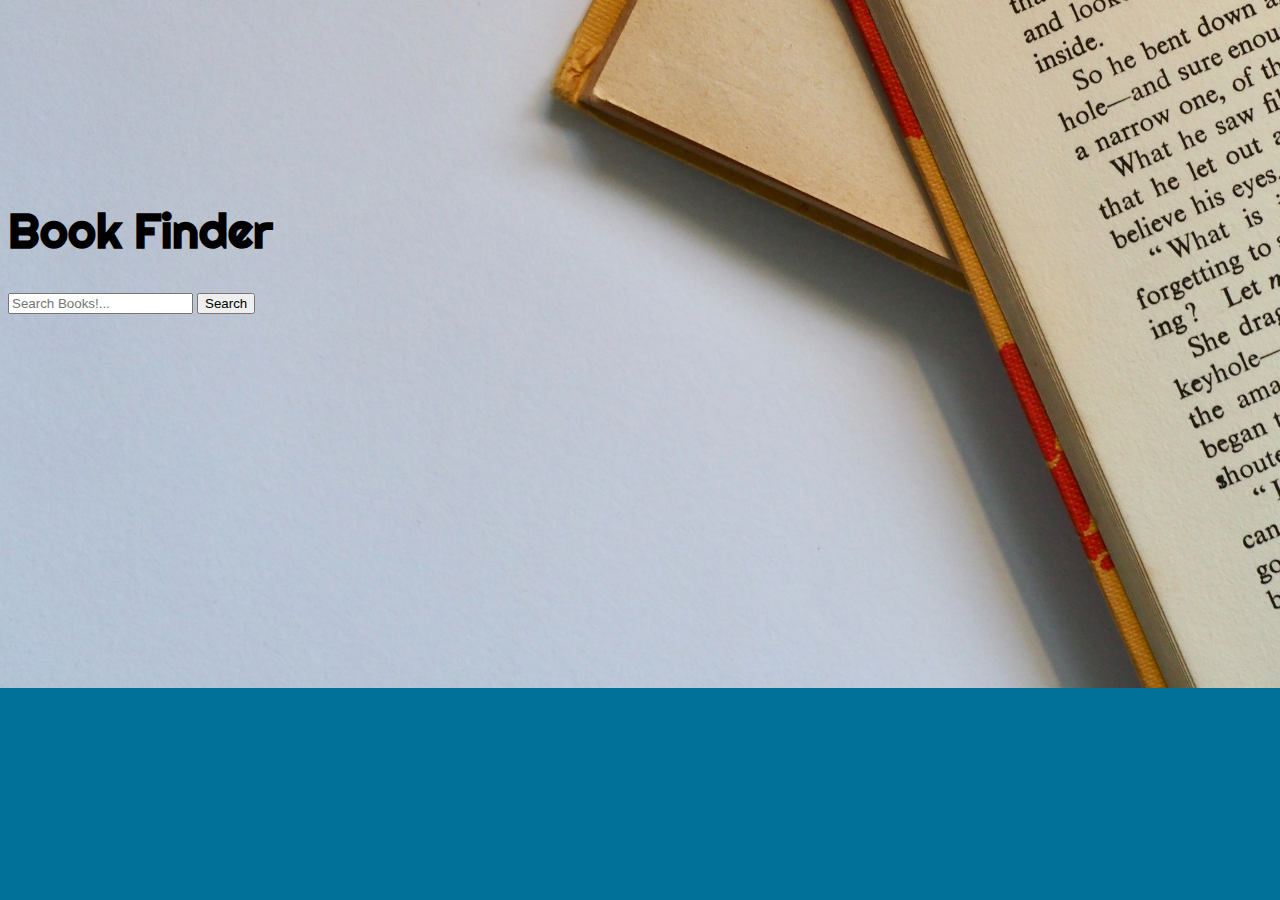
<file: templates/book_search.html>
<!DOCTYPE html>
<html lang="en" dir="ltr">

<head>
    <meta charset="utf-8">
    <title>EduMotive</title>
    <link href="https://fonts.googleapis.com/css?family=Righteous" rel="stylesheet">
    <link rel="stylesheet" href="/static/css_book/style_b.css">
</head>

<body>
    <div class="container">
        <div id="title" class="center">
            <h1 id="header" class="text-center mt-5">Book Finder</h1>
            <div class="row">
                <div id="input" class="input-group mx-auto col-lg-6 col-md-8 col-sm-12">
                    <input id="search-box" type="text" class="form-control" placeholder="Search Books!...">
                    <button id="search" class="btn btn-primary" onclick="">Search</button>
                </div>
            </div>
        </div>
        <div class="book-list">
            <h2 class="text-center">Search Result</h2>
            <div id="list-output" class="">
                <div class="row">
                    <!-- card  -->

                </div>

            </div>
        </div>
    </div>

    <link rel="stylesheet" href="https://stackpath.bootstrapcdn.com/bootstrap/4.1.3/css/bootstrap.min.css" integrity="sha384-MCw98/SFnGE8fJT3GXwEOngsV7Zt27NXFoaoApmYm81iuXoPkFOJwJ8ERdknLPMO" crossorigin="anonymous">
    <!-- <script src="https://code.jquery.com/jquery-3.3.1.slim.min.js" integrity="sha384-q8i/X+965DzO0rT7abK41JStQIAqVgRVzpbzo5smXKp4YfRvH+8abtTE1Pi6jizo" crossorigin="anonymous"></script> -->
    <script src="https://cdnjs.cloudflare.com/ajax/libs/popper.js/1.14.3/umd/popper.min.js" integrity="sha384-ZMP7rVo3mIykV+2+9J3UJ46jBk0WLaUAdn689aCwoqbBJiSnjAK/l8WvCWPIPm49" crossorigin="anonymous"></script>
    <!-- <script src="https://stackpath.bootstrapcdn.com/bootstrap/4.1.3/js/bootstrap.min.js" integrity="sha384-ChfqqxuZUCnJSK3+MXmPNIyE6ZbWh2IMqE241rYiqJxyMiZ6OW/JmZQ5stwEULTy" crossorigin="anonymous"></script> -->
    <script src="https://code.jquery.com/jquery-3.1.0.js"></script>

    <script src="/static/js_book/book.js"></script>

</body>

</html>
</file>
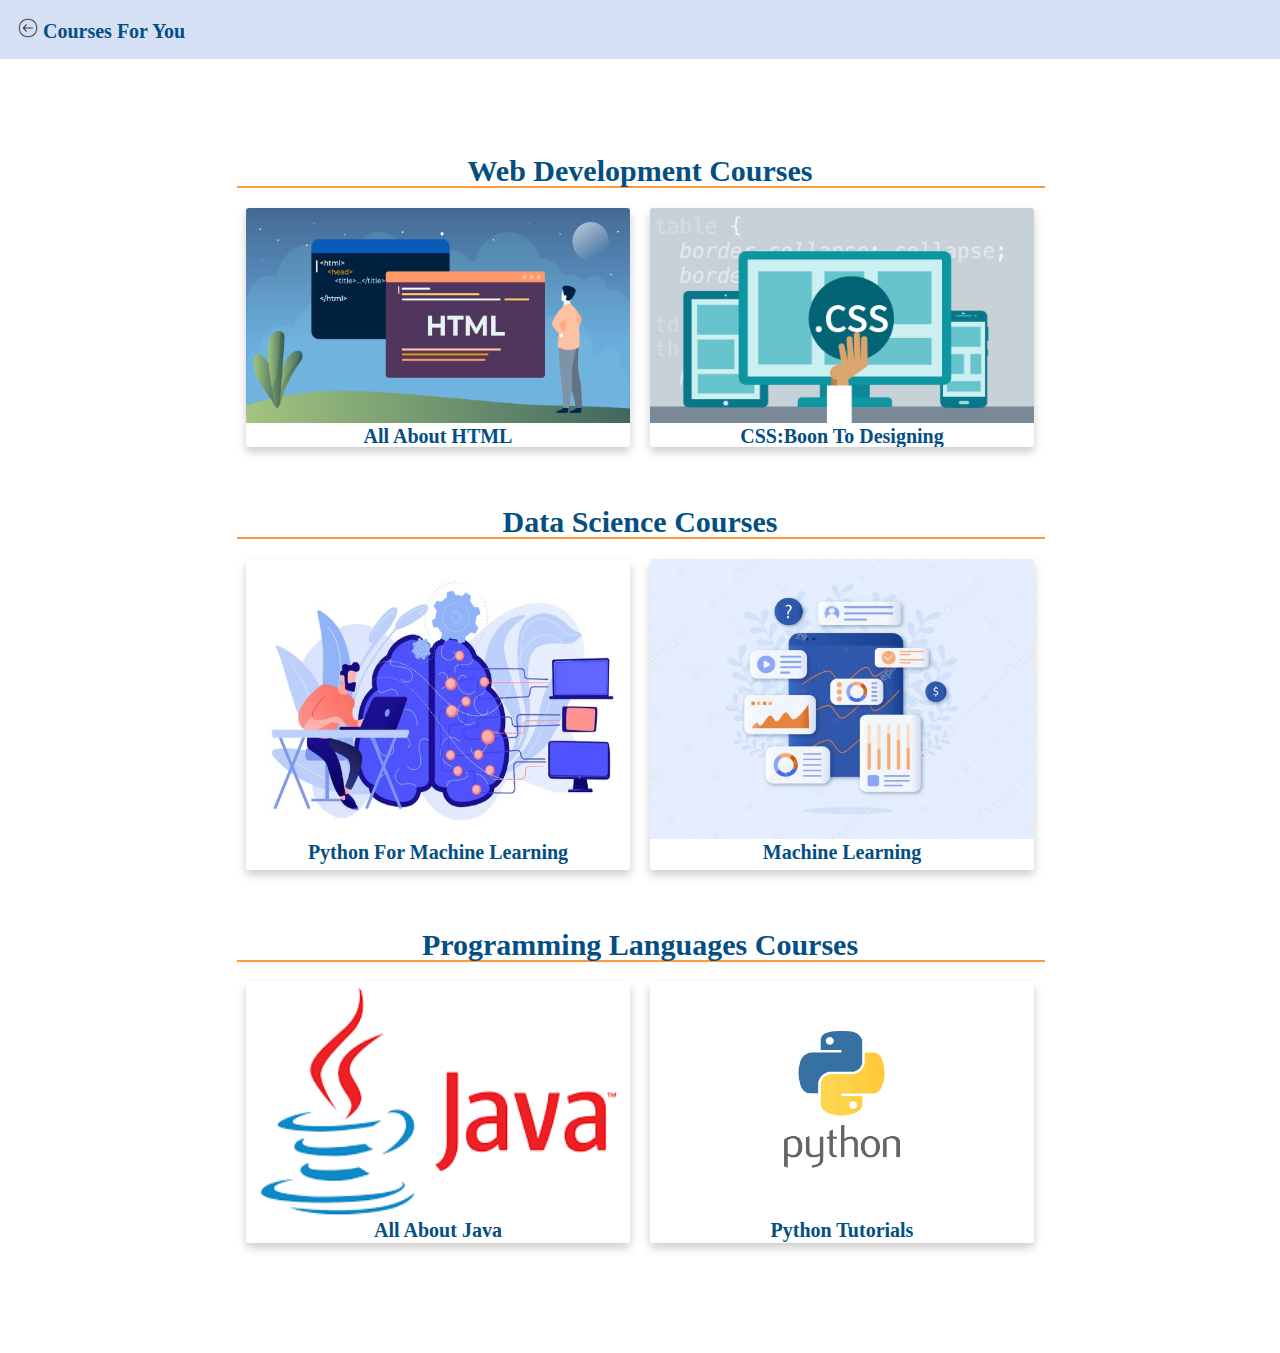
<file: templates/course.html>
<!DOCTYPE html>
<html lang="en">

<head>
    <meta charset="UTF-8">
    <meta http-equiv="X-UA-Compatible" content="IE=edge">
    <meta name="viewport" content="width=device-width, initial-scale=1.0">
    <link rel="stylesheet" href="/static/css_to/fluid.css">
    <link rel="stylesheet" href="/static/css_to/style.css">

    <title>EduTech</title>
</head>

<body>
    <!-- nav bar -->
    <nav id="nav" class="navi">

        <ul class="main-nav">
            <li class="heading">
                <a href="/index"><img style="width: 20px;" src="/static/images/icons8-back-arrow-50.png" alt=""></a>
                Courses For You
            </li>

        </ul>
    </nav>
    <br>
    <!--  -->

    <!--  -->

    <div class="section">
        <div class="categ-txt">
            <h1 class="course-categ">Web Development Courses</h1>
        </div>
        <ul class="cards clearfix">
            <li>
                <a href="/html"> <img class="im" src="/static/images/html.png" alt=""> </a>
                <h3 class="course-name"> All About HTML</h3>

            </li>

            <!--  -->

            <li>
                <a href="/css"> <img class="im" src="/static/images/css3.jpg" alt=""> </a>
                <h3 class="course-name">CSS:Boon To Designing</h3>


            </li>

            <!--  -->

        </ul>

        <!-- second -->

        <div class="categ-txt">
            <h1 class="course-categ">Data Science Courses</h1>
        </div>
        <ul class="cards clearfix">


            <!--  -->

            <li>
                <a href="/python"> <img class="im" src="/static/images/ml2.jpg" alt=""> </a>
                <h3 class="course-name">Python For Machine Learning</h3>


            </li>

            <!--  -->

            <li>
                <a href="/ml"><img class="im" src="/static/images/da.jpg" alt=""> </a>
                <h3 class="course-name">Machine Learning</h3>



            </li>
        </ul>

        <!-- Third -->

        <div class="categ-txt">
            <h1 class="course-categ">Programming Languages Courses</h1>
        </div>
        <ul class="cards clearfix">
            <li>
                <a href="/java"> <img class="im" src="/static/images/java.png" alt=""> </a>
                <h3 class="course-name"> All About Java</h3>

            </li>

            <!--  -->



            <!--  -->

            <li>
                <a href="/python"><img class="im" src="/static/images/python.png" alt=""> </a>
                <h3 class="course-name">Python Tutorials</h3>



            </li>
        </ul>
    </div>
</body>

</html>
</file>
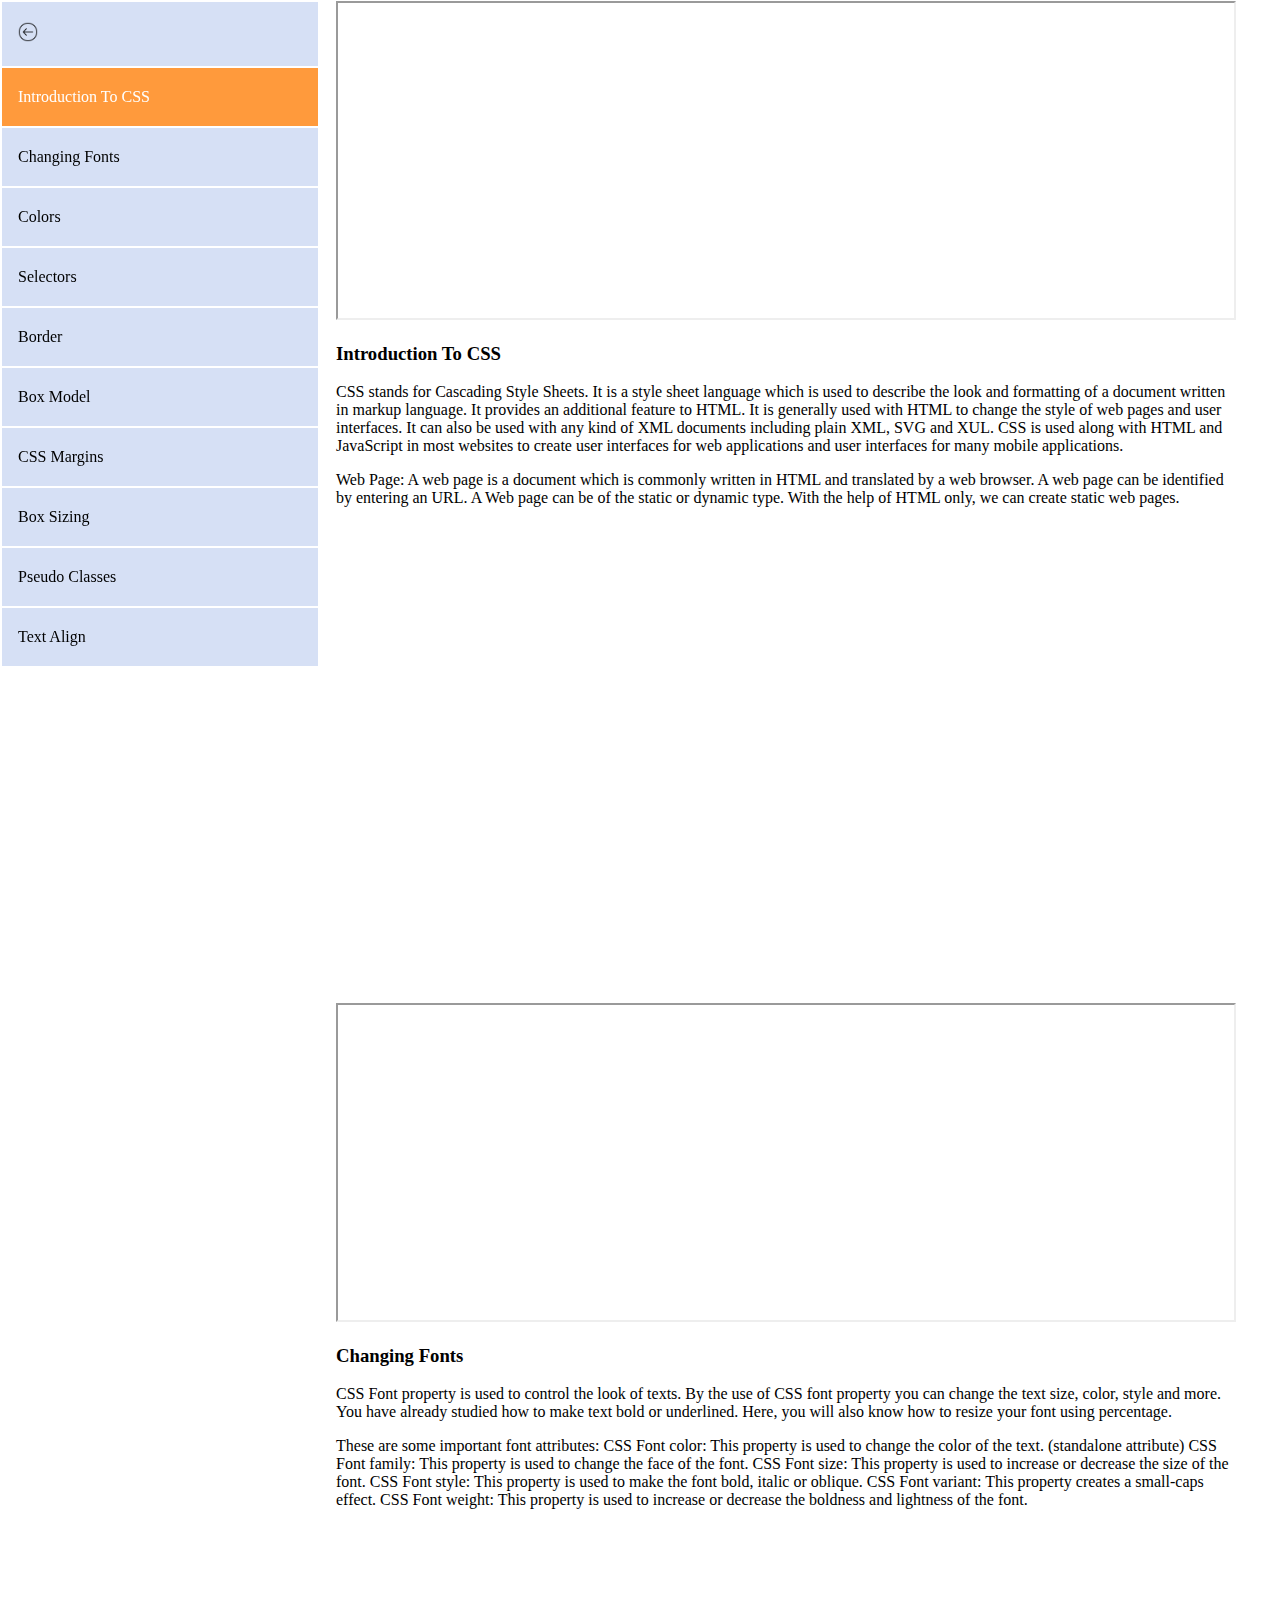
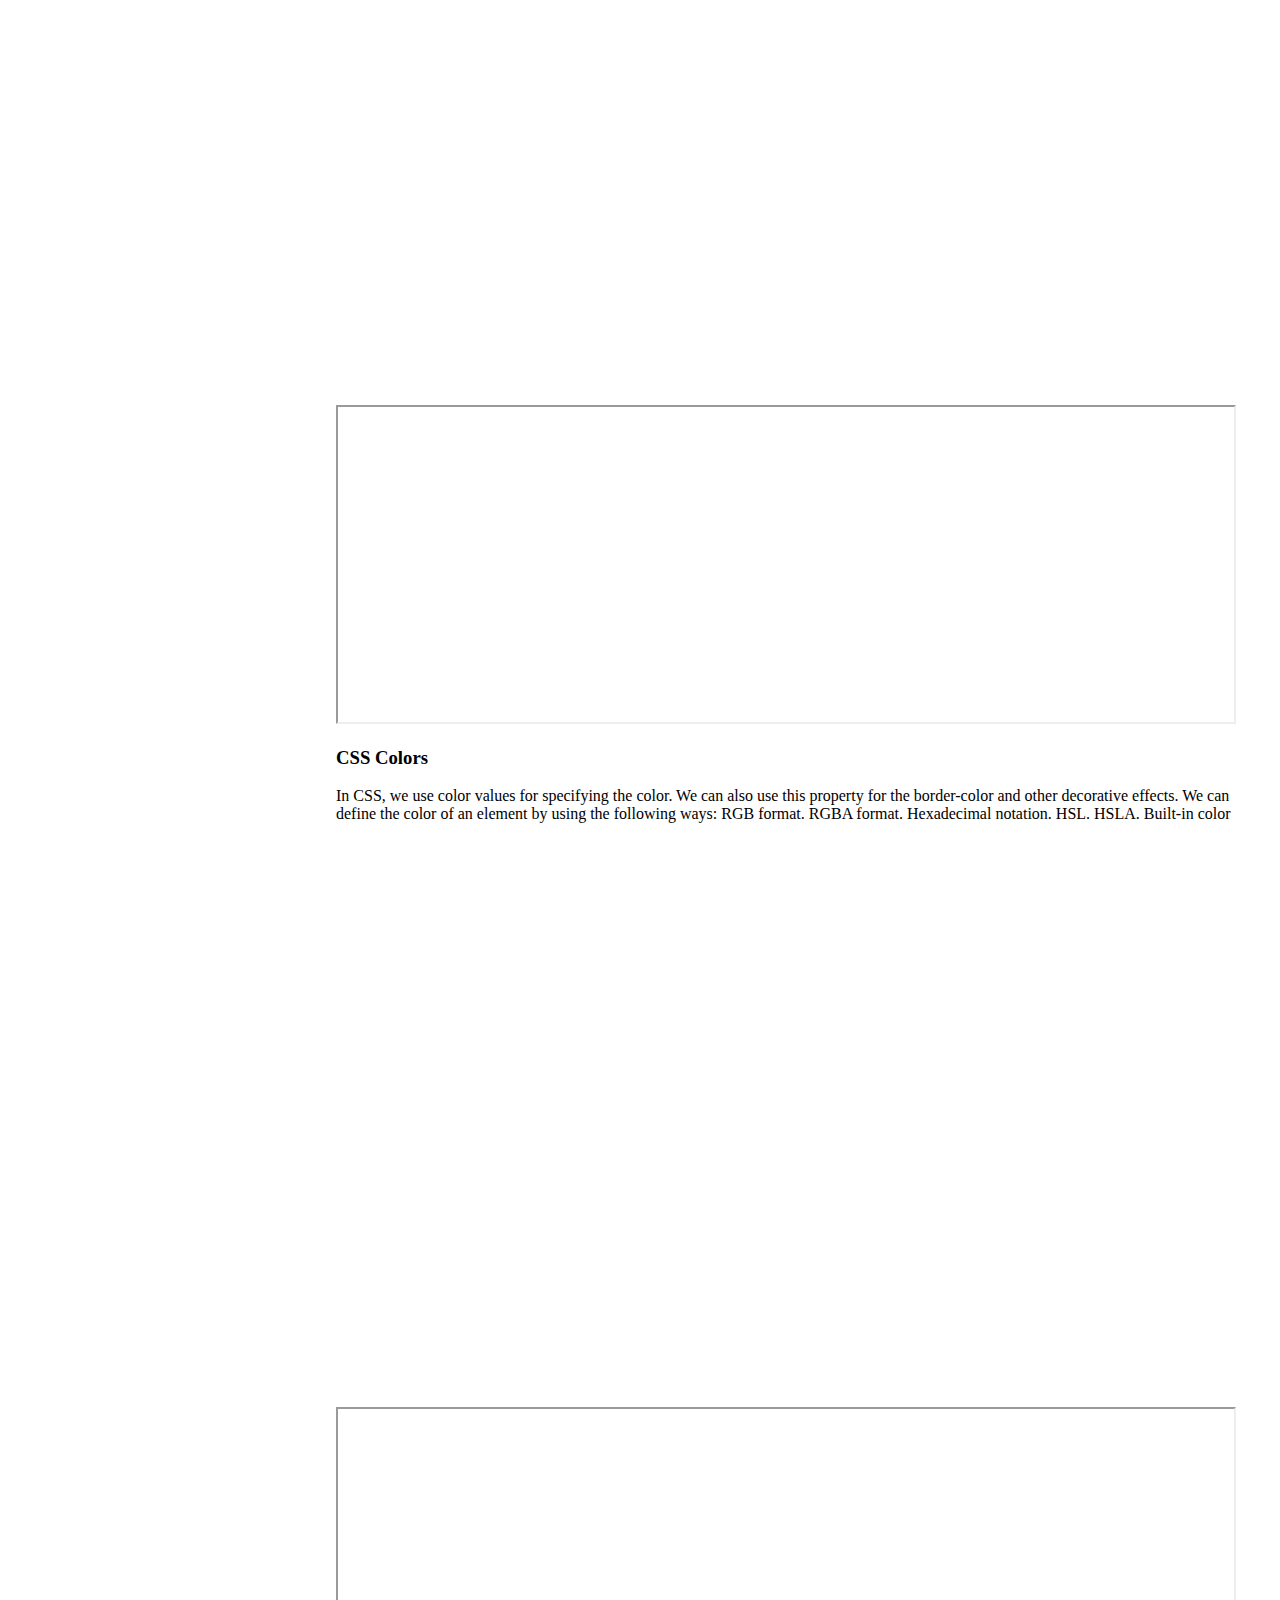
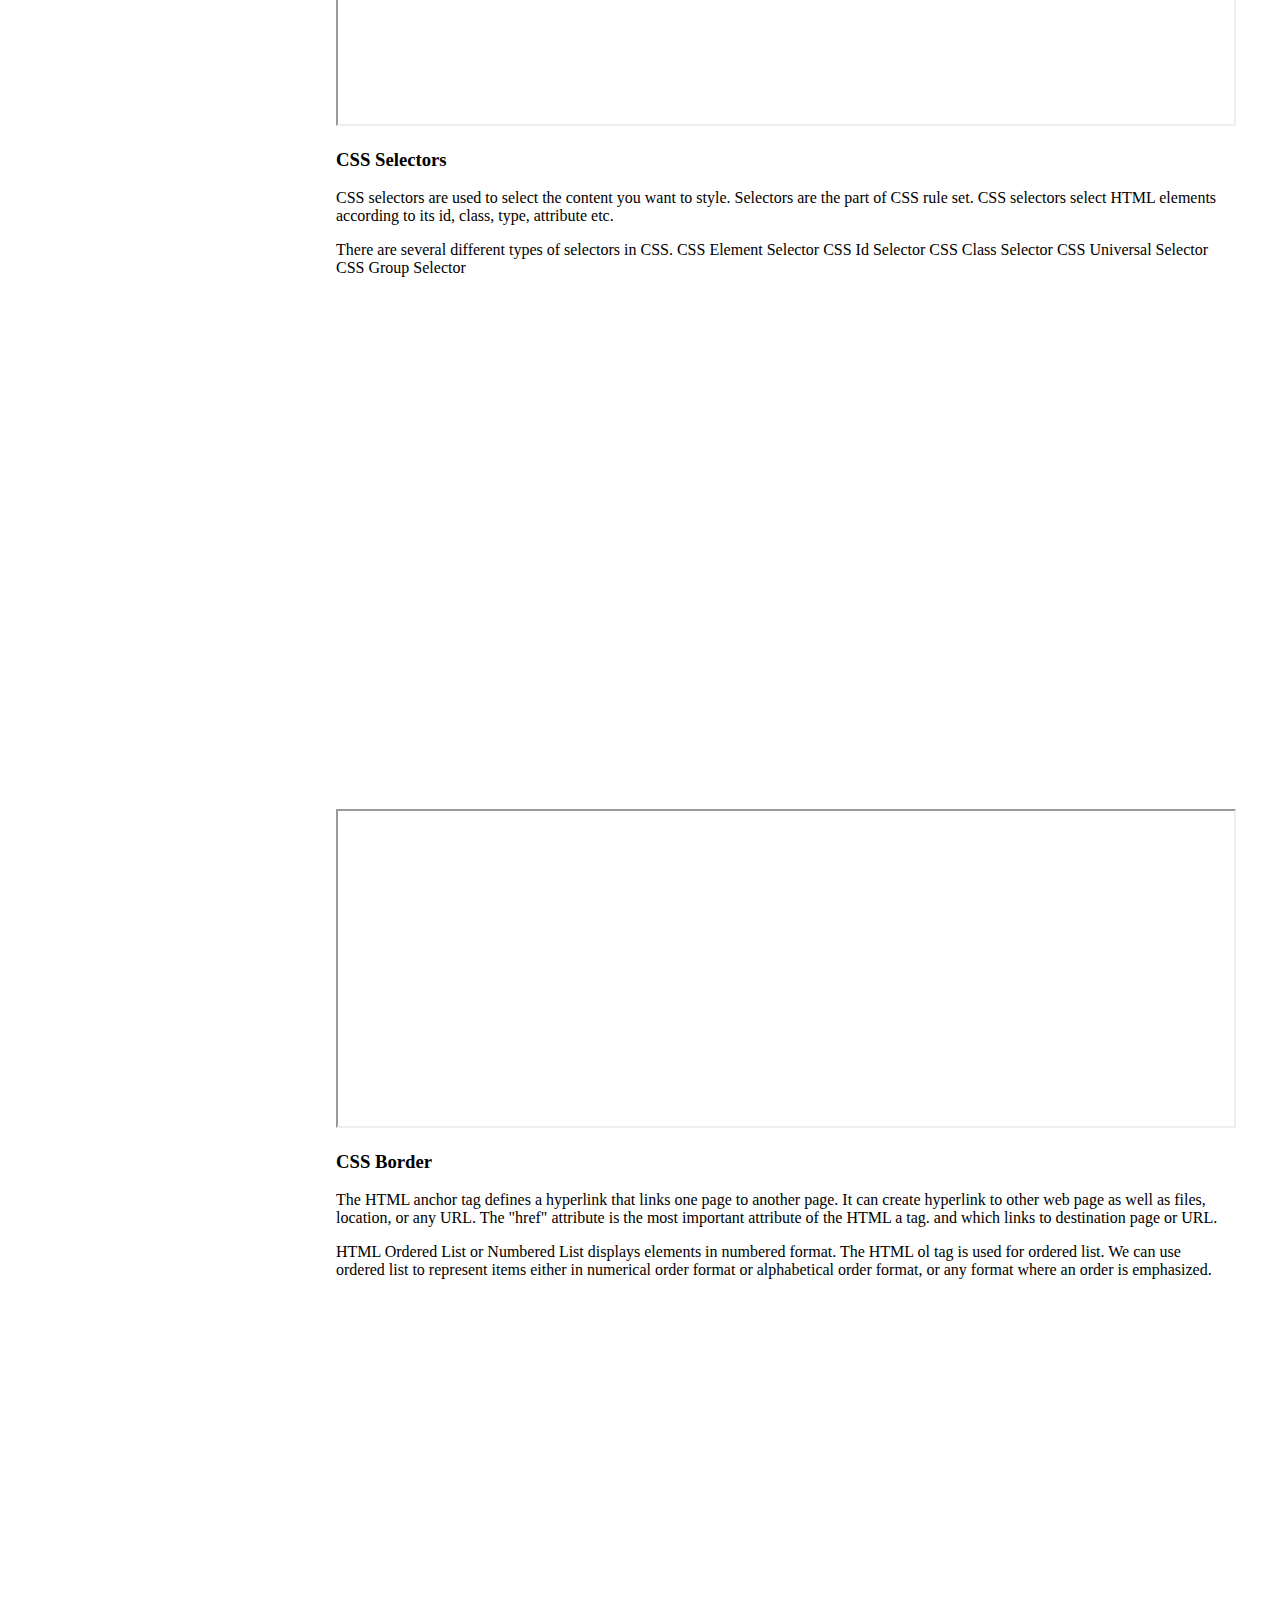
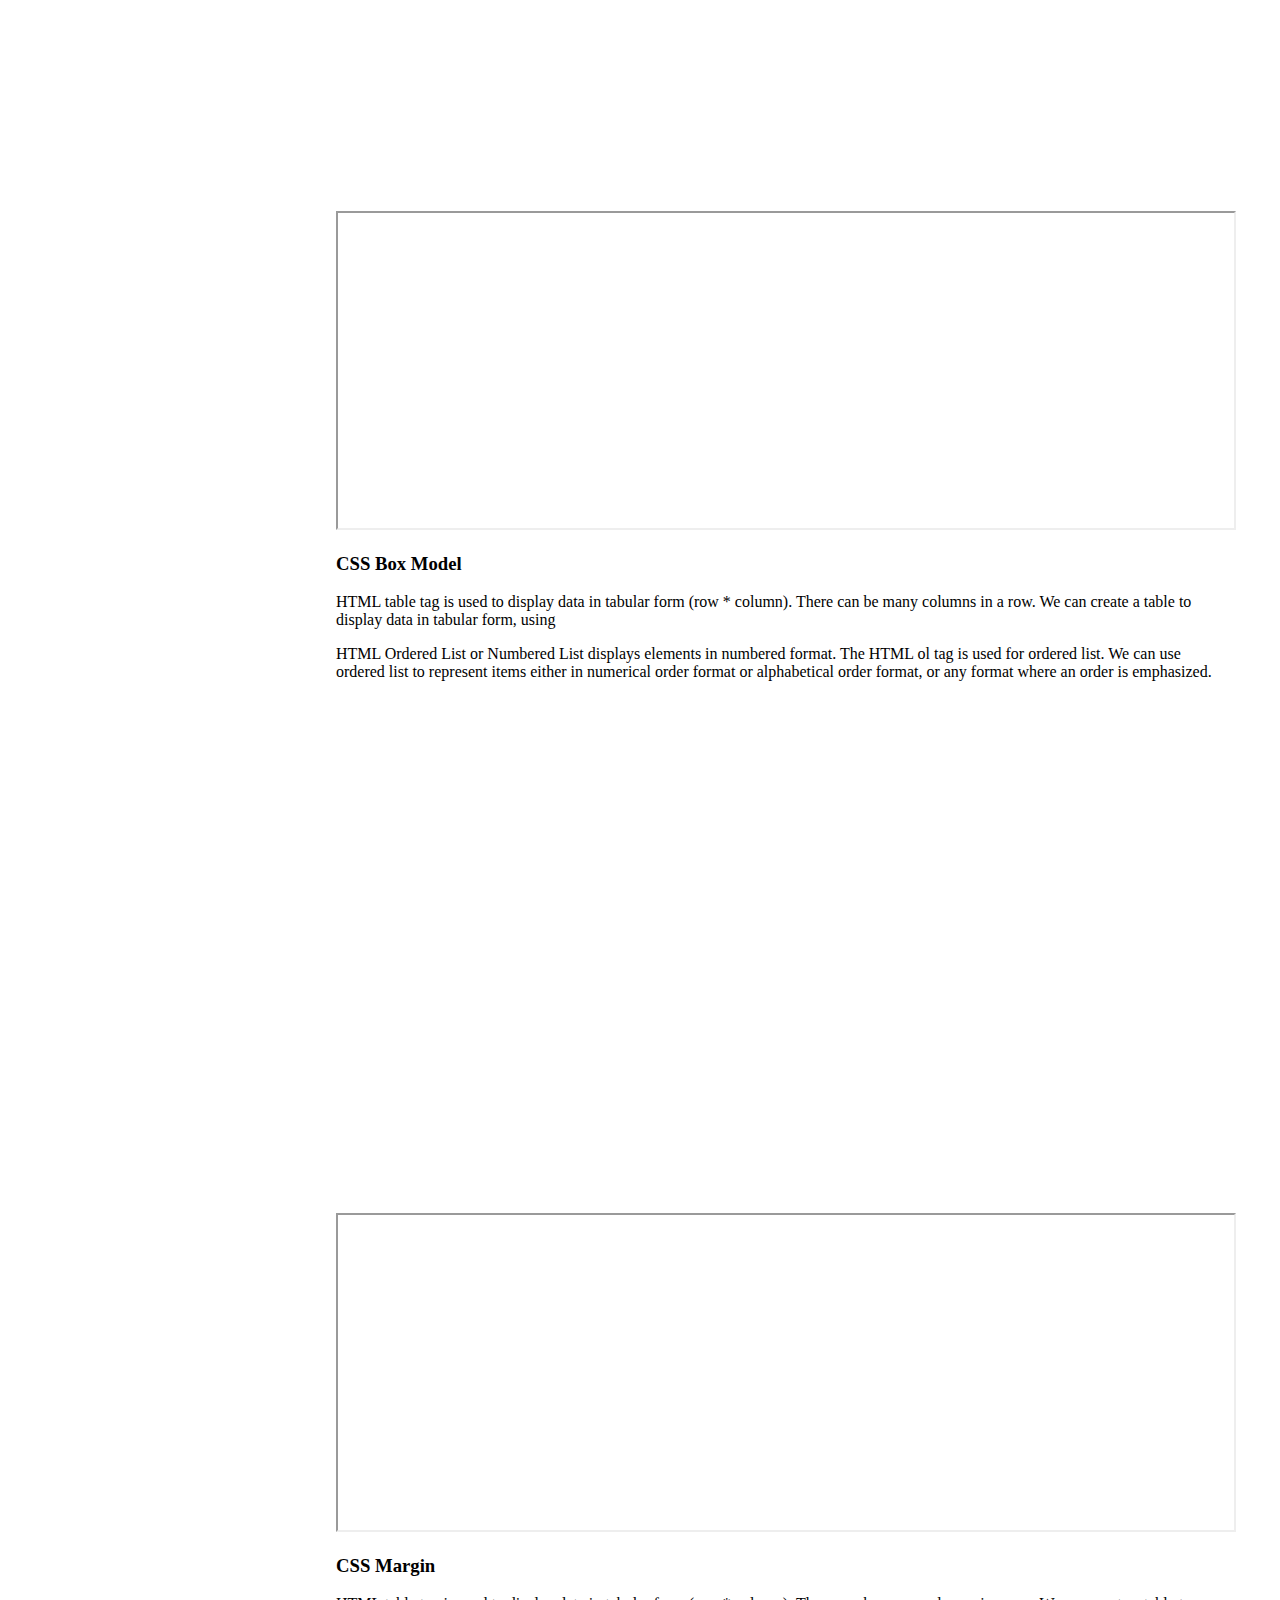
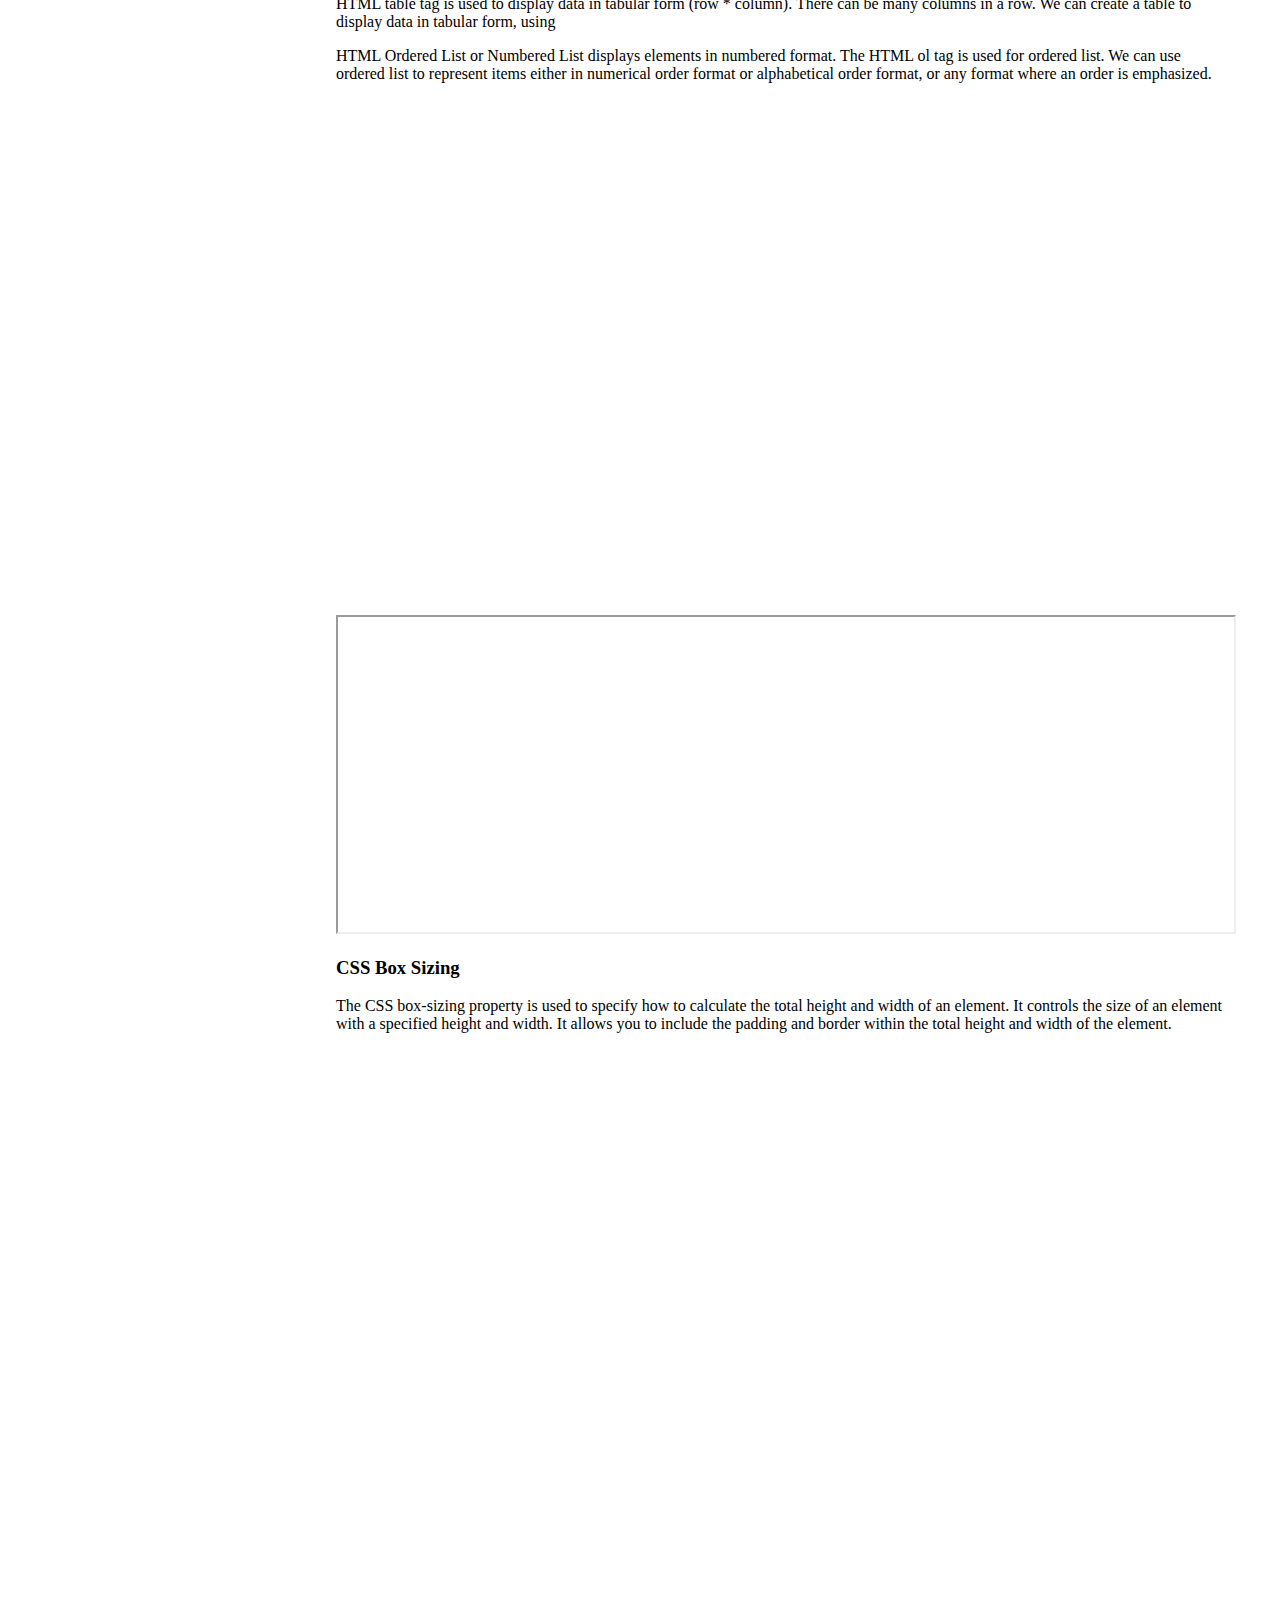
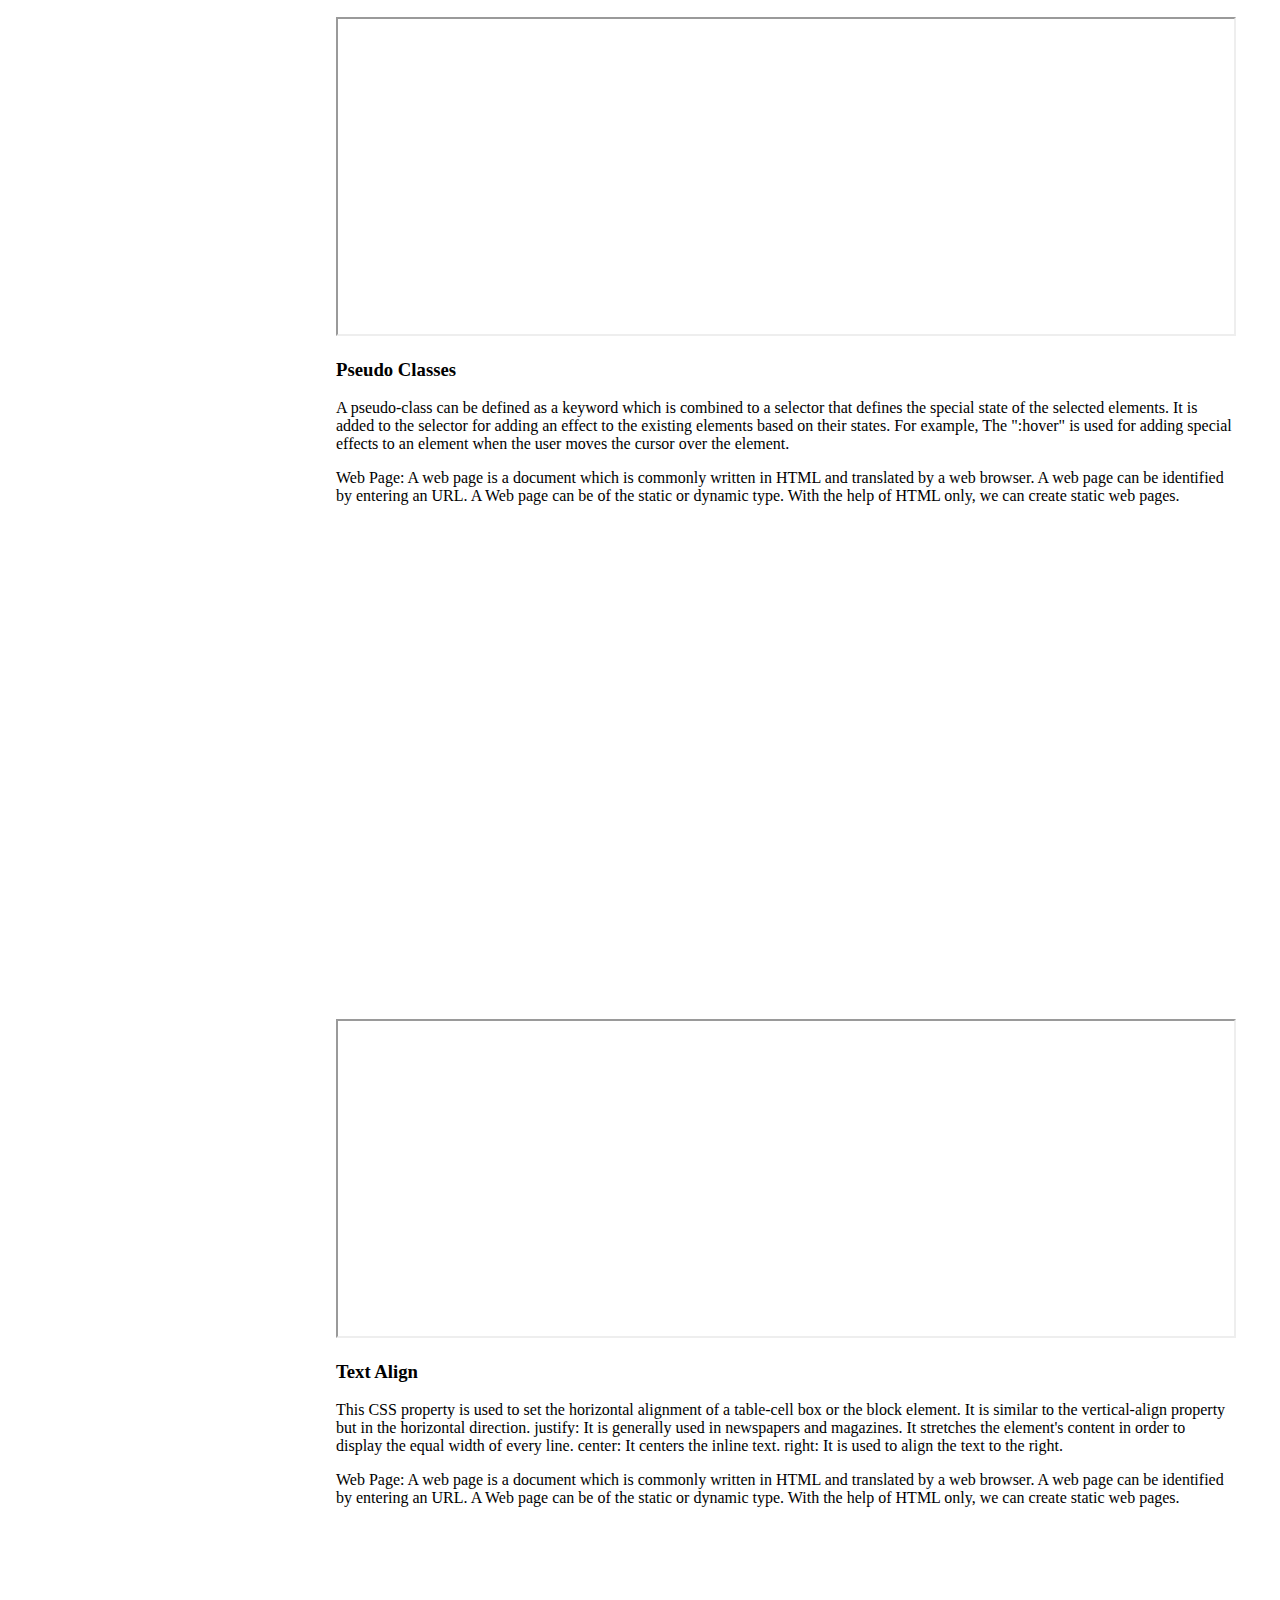
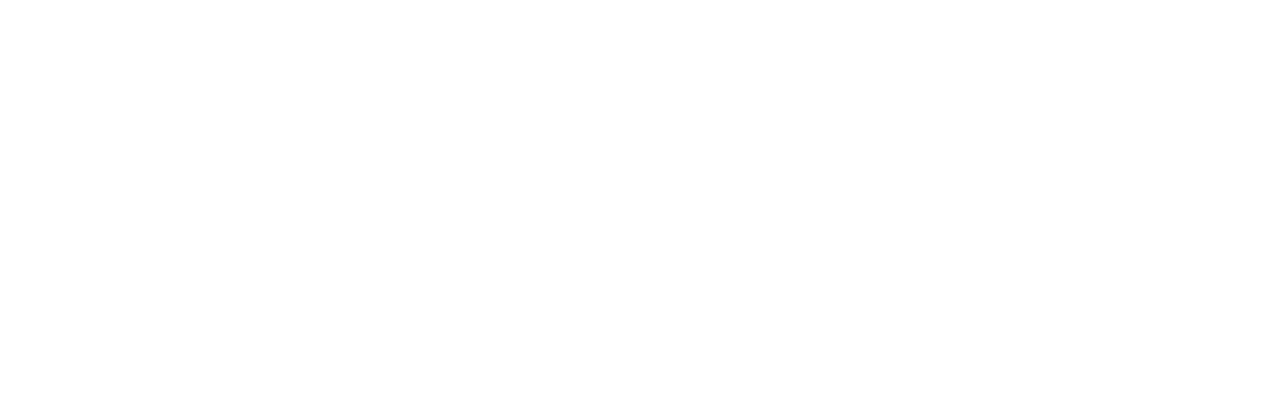
<file: templates/css.html>
<!DOCTYPE html>
<html lang="en">

<head>
    <meta charset="UTF-8">
    <meta http-equiv="X-UA-Compatible" content="IE=edge">
    <meta name="viewport" content="width=device-width, initial-scale=1.0">
    <title>EduTech</title>
    <link rel="stylesheet" href="/static/css_to/style-c.css">
</head>

<body>


    <div class="section">

        <ul>
            <li>
                <a href="/course"><img class="back" src="/static/images/icons8-back-arrow-50.png" alt=""></a>
                <a class="active" id="c-one" href="#home">Introduction To CSS</a></li>
            <li><a id="c-two" href="#news">Changing Fonts</a></li>
            <li><a id="c-three" href="#contact">Colors</a></li>
            <li><a id="c-four" href="#about">Selectors</a></li>
            <li><a id="c-five" href="#news">Border</a></li>
            <li><a id="c-six" href="#news">Box Model</a></li>
            <li><a id="c-seven" href="#news">CSS Margins</a></li>
            <li><a id="c-eight" href="#news">Box Sizing</a></li>
            <li><a id="c-nine" href="#news">Pseudo Classes</a></li>
            <li><a id="c-ten" href="#news">Text Align</a></li>


        </ul>

        <div class="section-2 " id="ht1" style="margin-left:25%;padding:1px 16px;height:1000px;">
            <iframe width="120" height="315" src="https://www.youtube.com/embed/Xejr0BmIyQk">
</iframe>
            <h3 class="topic-name">Introduction To CSS</h3>
            <p>CSS stands for Cascading Style Sheets. It is a style sheet language which is used to describe the look and formatting of a document written in markup language. It provides an additional feature to HTML. It is generally used with HTML to change
                the style of web pages and user interfaces. It can also be used with any kind of XML documents including plain XML, SVG and XUL. CSS is used along with HTML and JavaScript in most websites to create user interfaces for web applications
                and user interfaces for many mobile applications.</p>
            <p>Web Page: A web page is a document which is commonly written in HTML and translated by a web browser. A web page can be identified by entering an URL. A Web page can be of the static or dynamic type. With the help of HTML only, we can create
                static web pages.</p>

        </div>

        <!-- section 2  -->

        <div class="section-2 " id="ht2" style="margin-left:25%;padding:1px 16px;height:1000px;">
            <iframe width="120" height="315" src="https://www.youtube.com/embed/Xejr0BmIyQk">
          </iframe>
            <h3 class="topic-name">Changing Fonts</h3>
            <p>CSS Font property is used to control the look of texts. By the use of CSS font property you can change the text size, color, style and more. You have already studied how to make text bold or underlined. Here, you will also know how to resize
                your font using percentage.


            </p>
            <p>These are some important font attributes: CSS Font color: This property is used to change the color of the text. (standalone attribute) CSS Font family: This property is used to change the face of the font. CSS Font size: This property is
                used to increase or decrease the size of the font. CSS Font style: This property is used to make the font bold, italic or oblique. CSS Font variant: This property creates a small-caps effect. CSS Font weight: This property is used to increase
                or decrease the boldness and lightness of the font.</p>

        </div>


        <!-- section 3 -->

        <div class="section-2 " id="ht3" style="margin-left:25%;padding:1px 16px;height:1000px;">
            <iframe width="120" height="315" src="https://www.youtube.com/embed/VIAVKCE_r50">
          </iframe>
            <h3 class="topic-name">CSS Colors</h3>
            <p>In CSS, we use color values for specifying the color. We can also use this property for the border-color and other decorative effects. We can define the color of an element by using the following ways: RGB format. RGBA format. Hexadecimal
                notation. HSL. HSLA. Built-in color</p>


        </div>

        <!-- section 4 -->
        <div class="section-2 " id="ht4" style="margin-left:25%;padding:1px 16px;height:1000px;">
            <iframe width="120" height="315" src="https://www.youtube.com/SA6diXJooyc">
          </iframe>
            <h3 class="topic-name">CSS Selectors</h3>
            <p>CSS selectors are used to select the content you want to style. Selectors are the part of CSS rule set. CSS selectors select HTML elements according to its id, class, type, attribute etc.

            </p>
            <p>There are several different types of selectors in CSS. CSS Element Selector CSS Id Selector CSS Class Selector CSS Universal Selector CSS Group Selector </p>

        </div>
        <!-- section 5 -->
        <div class="section-2 " id="ht5" style="margin-left:25%;padding:1px 16px;height:1000px;">
            <iframe width="120" height="315" src="https://www.youtube.com/embed/uPsNK-nZh4c">
          </iframe>
            <h3 class="topic-name">CSS Border</h3>
            <p>The HTML anchor tag defines a hyperlink that links one page to another page. It can create hyperlink to other web page as well as files, location, or any URL. The "href" attribute is the most important attribute of the HTML a tag. and which
                links to destination page or URL.</p>
            <p>HTML Ordered List or Numbered List displays elements in numbered format. The HTML ol tag is used for ordered list. We can use ordered list to represent items either in numerical order format or alphabetical order format, or any format where
                an order is emphasized. </p>

        </div>
        <!-- section 6 -->
        <div class="section-2 " id="ht6" style="margin-left:25%;padding:1px 16px;height:1000px;">
            <iframe width="120" height="315" src="https://www.youtube.com/embed/doxhNXIw57I">
          </iframe>
            <h3 class="topic-name">CSS Box Model</h3>
            <p>HTML table tag is used to display data in tabular form (row * column). There can be many columns in a row. We can create a table to display data in tabular form, using
            </p>
            <p>HTML Ordered List or Numbered List displays elements in numbered format. The HTML ol tag is used for ordered list. We can use ordered list to represent items either in numerical order format or alphabetical order format, or any format where
                an order is emphasized. </p>

        </div>
        <!-- section 7 -->
        <div class="section-2 " id="ht7" style="margin-left:25%;padding:1px 16px;height:1000px;">
            <iframe width="120" height="315" src="https://www.youtube.com/embed/doxhNXIw57I">
          </iframe>
            <h3 class="topic-name">CSS Margin</h3>
            <p>HTML table tag is used to display data in tabular form (row * column). There can be many columns in a row. We can create a table to display data in tabular form, using
            </p>
            <p>HTML Ordered List or Numbered List displays elements in numbered format. The HTML ol tag is used for ordered list. We can use ordered list to represent items either in numerical order format or alphabetical order format, or any format where
                an order is emphasized. </p>

        </div>

        <!-- section 8 -->
        <div class="section-2 " id="ht8" style="margin-left:25%;padding:1px 16px;height:1000px;">
            <iframe width="120" height="315" src="https://www.youtube.com/embed/pGosW-IYts0">
          </iframe>
            <h3 class="topic-name">CSS Box Sizing</h3>

            <p>The CSS box-sizing property is used to specify how to calculate the total height and width of an element. It controls the size of an element with a specified height and width. It allows you to include the padding and border within the total
                height and width of the element.</p>

        </div>
        <!-- section 9 -->
        <div class="section-2 " id="ht9" style="margin-left:25%;padding:1px 16px;height:1000px;">
            <iframe width="120" height="315" src="https://www.youtube.com/embed/dSfQbyBy7yU">
          </iframe>
            <h3 class="topic-name">Pseudo Classes</h3>
            <p>A pseudo-class can be defined as a keyword which is combined to a selector that defines the special state of the selected elements. It is added to the selector for adding an effect to the existing elements based on their states. For example,
                The ":hover" is used for adding special effects to an element when the user moves the cursor over the element.</p>
            <p>Web Page: A web page is a document which is commonly written in HTML and translated by a web browser. A web page can be identified by entering an URL. A Web page can be of the static or dynamic type. With the help of HTML only, we can create
                static web pages.</p>

        </div>
        <!-- section 10 -->
        <div class="section-2 " id="ht10" style="margin-left:25%;padding:1px 16px;height:1000px;">
            <iframe width="120" height="315" src="https://www.youtube.com/embed/6zEK4DZSMeg">
          </iframe>
            <h3 class="topic-name">Text Align</h3>
            <p>This CSS property is used to set the horizontal alignment of a table-cell box or the block element. It is similar to the vertical-align property but in the horizontal direction. justify: It is generally used in newspapers and magazines. It
                stretches the element's content in order to display the equal width of every line. center: It centers the inline text. right: It is used to align the text to the right.
            </p>
            <p>Web Page: A web page is a document which is commonly written in HTML and translated by a web browser. A web page can be identified by entering an URL. A Web page can be of the static or dynamic type. With the help of HTML only, we can create
                static web pages.</p>

        </div>















    </div>





    <!--  -->
</body>
<script>
    document.getElementById("c-one").addEventListener("click", function() {
        window.scrollTo({
            top: 1,
            left: 100,
            behavior: 'smooth'
        })
    })
    document.getElementById("c-two").addEventListener("click", function() {
        window.scrollTo({
            top: 1000,
            left: 100,
            behavior: 'smooth'
        })
    })

    document.getElementById("c-three").addEventListener("click", function() {
        window.scrollTo({
            top: 2000,
            left: 100,
            behavior: 'smooth'
        })
    })

    document.getElementById("c-four").addEventListener("click", function() {
        window.scrollTo({
            top: 3000,
            left: 100,
            behavior: 'smooth'
        })
    })
    document.getElementById("c-five").addEventListener("click", function() {
        window.scrollTo({
            top: 4000,
            left: 100,
            behavior: 'smooth'
        })
    })
    document.getElementById("c-six").addEventListener("click", function() {
        window.scrollTo({
            top: 5000,
            left: 100,
            behavior: 'smooth'
        })
    })
    document.getElementById("c-seven").addEventListener("click", function() {
        window.scrollTo({
            top: 6000,
            left: 100,
            behavior: 'smooth'
        })
    })
    document.getElementById("c-eight").addEventListener("click", function() {
        window.scrollTo({
            top: 7000,
            left: 100,
            behavior: 'smooth'
        })
    })
    document.getElementById("c-nine").addEventListener("click", function() {
        window.scrollTo({
            top: 8000,
            left: 100,
            behavior: 'smooth'
        })
    })
    document.getElementById("c-ten").addEventListener("click", function() {
        window.scrollTo({
            top: 9000,
            left: 100,
            behavior: 'smooth'
        })
    })
</script>

</html>
</file>
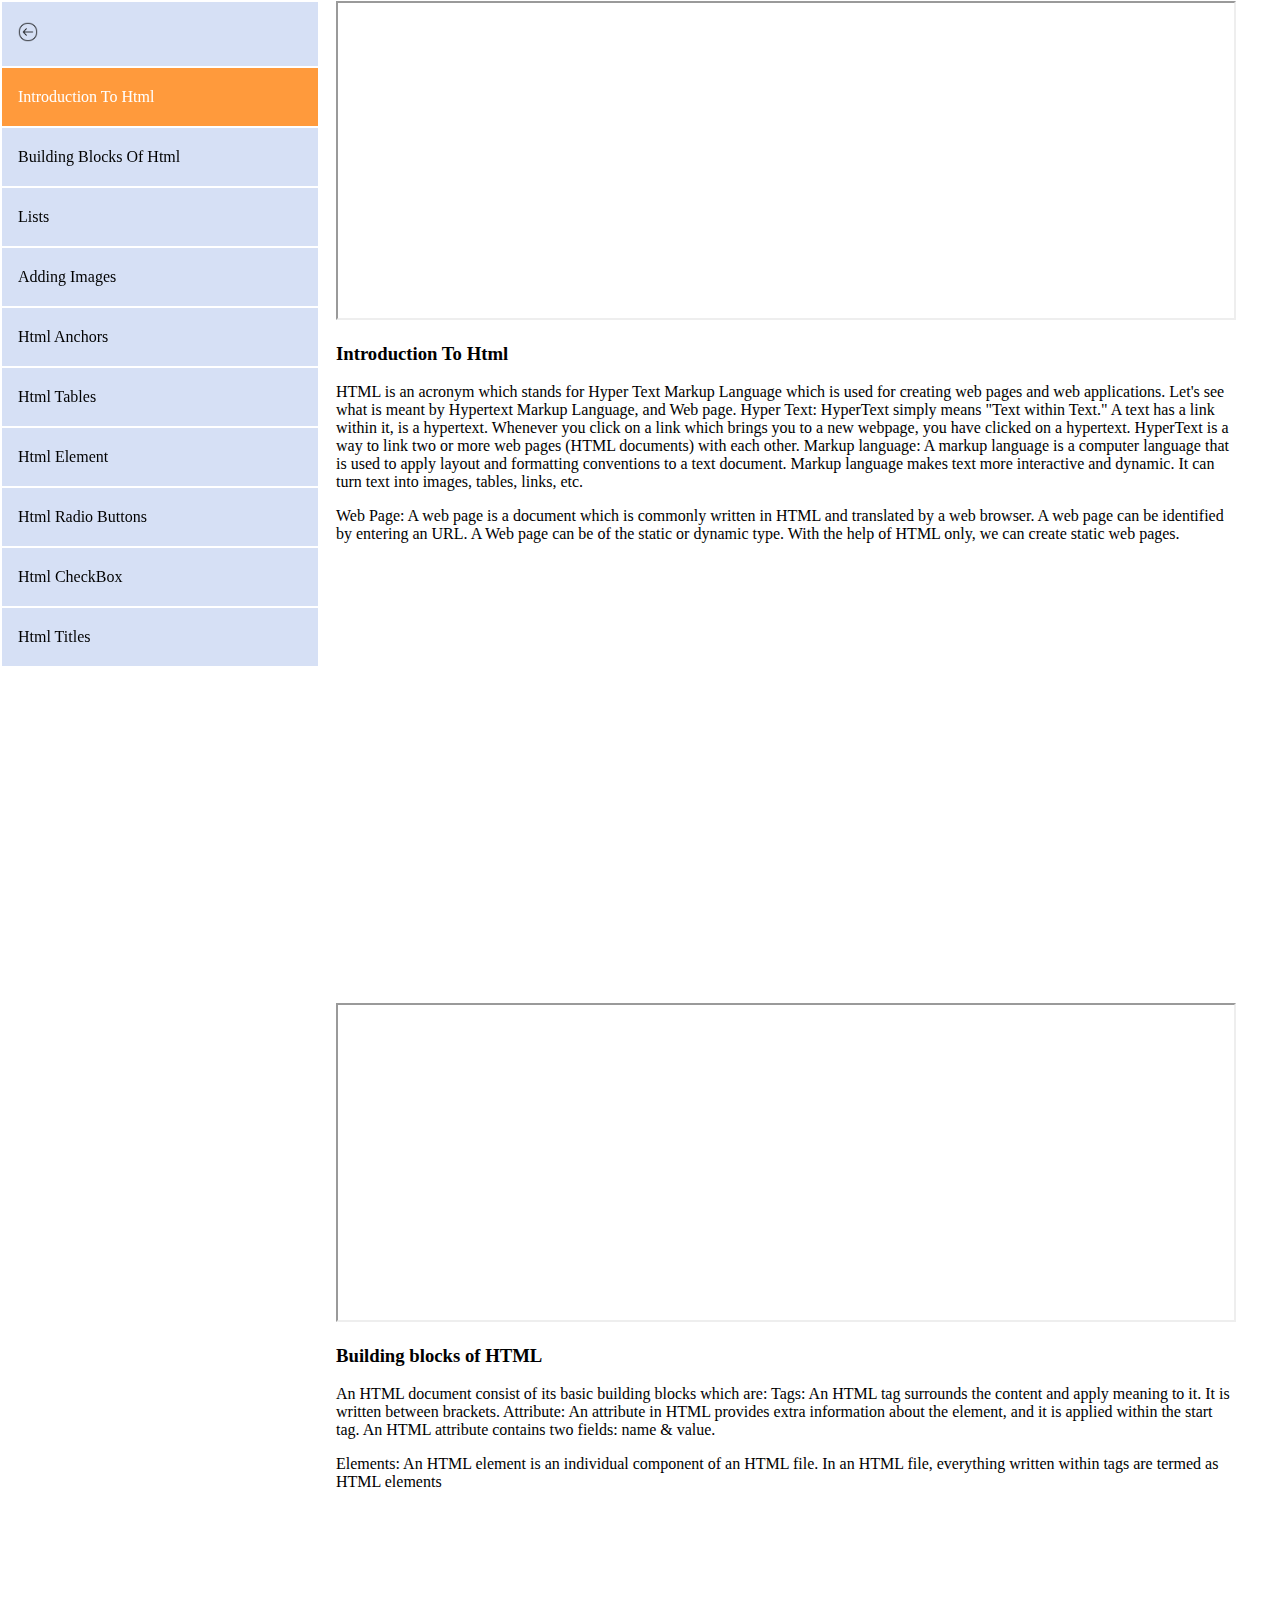
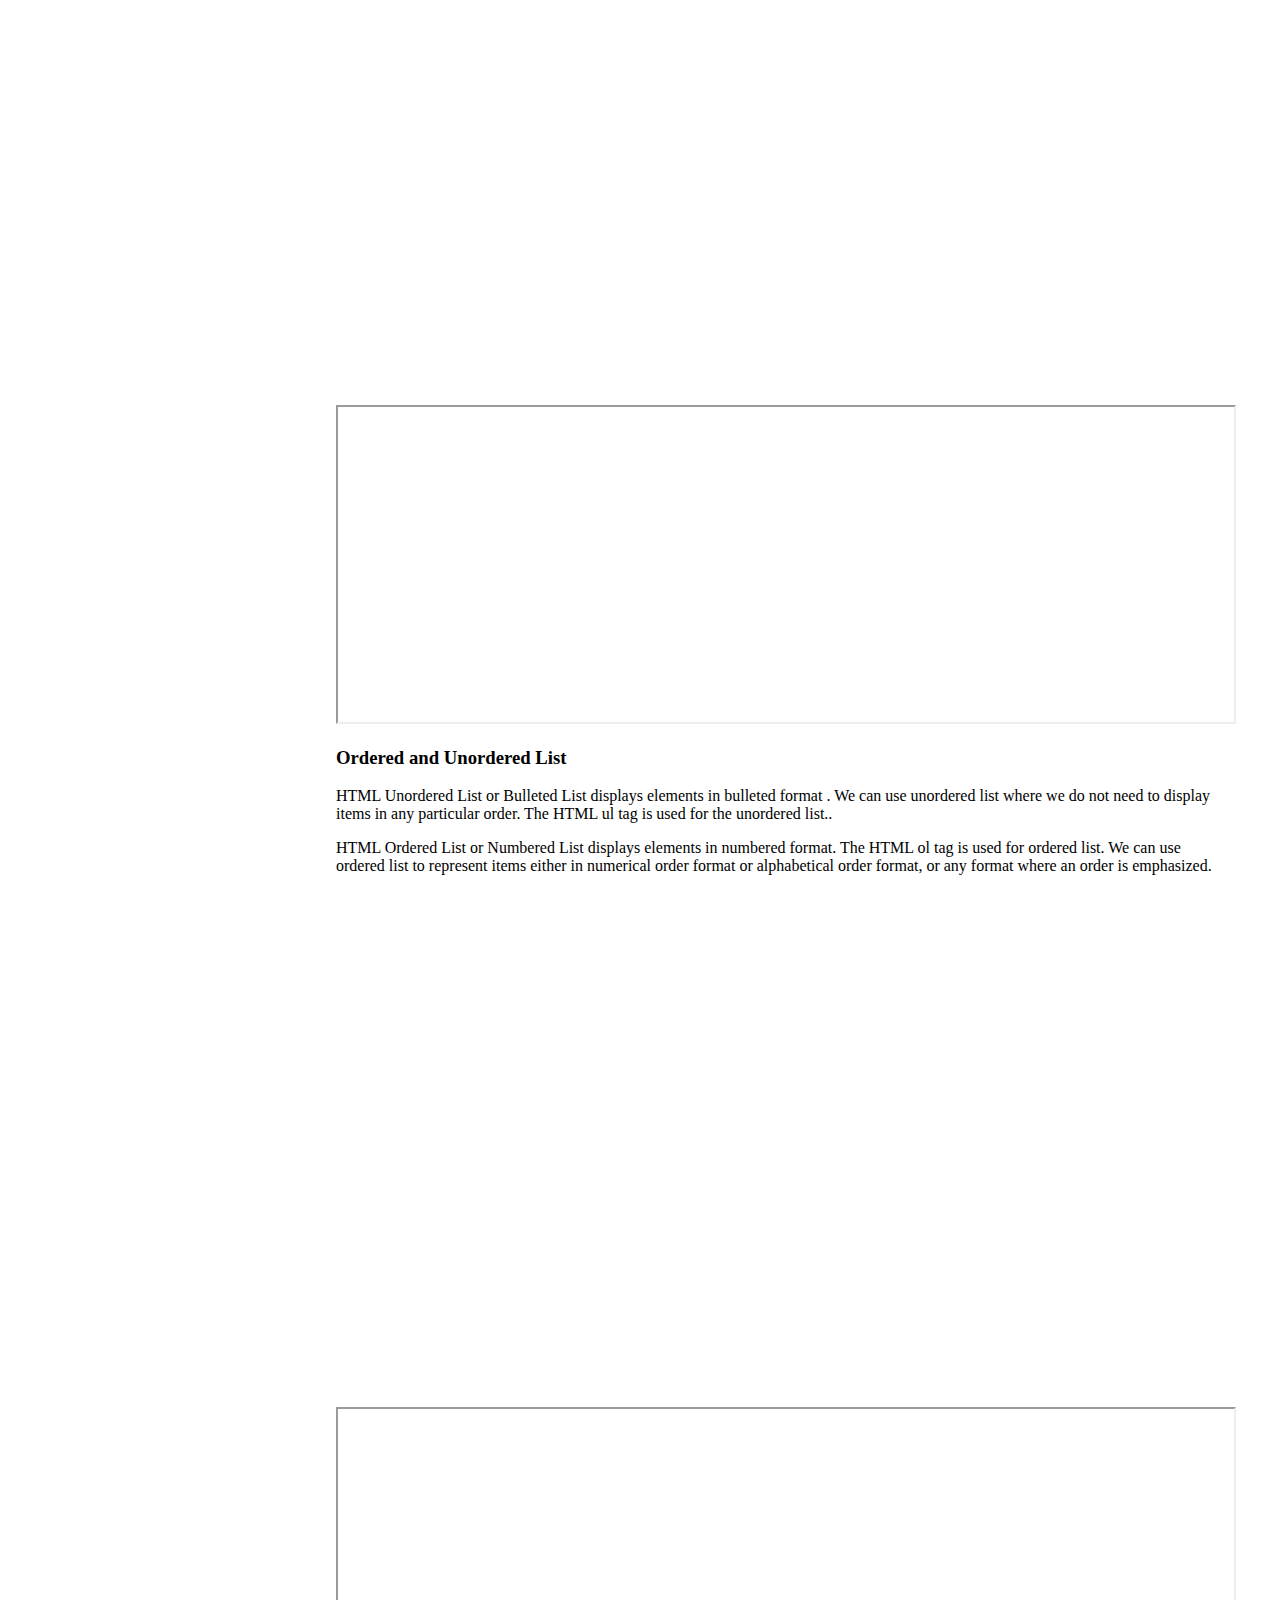
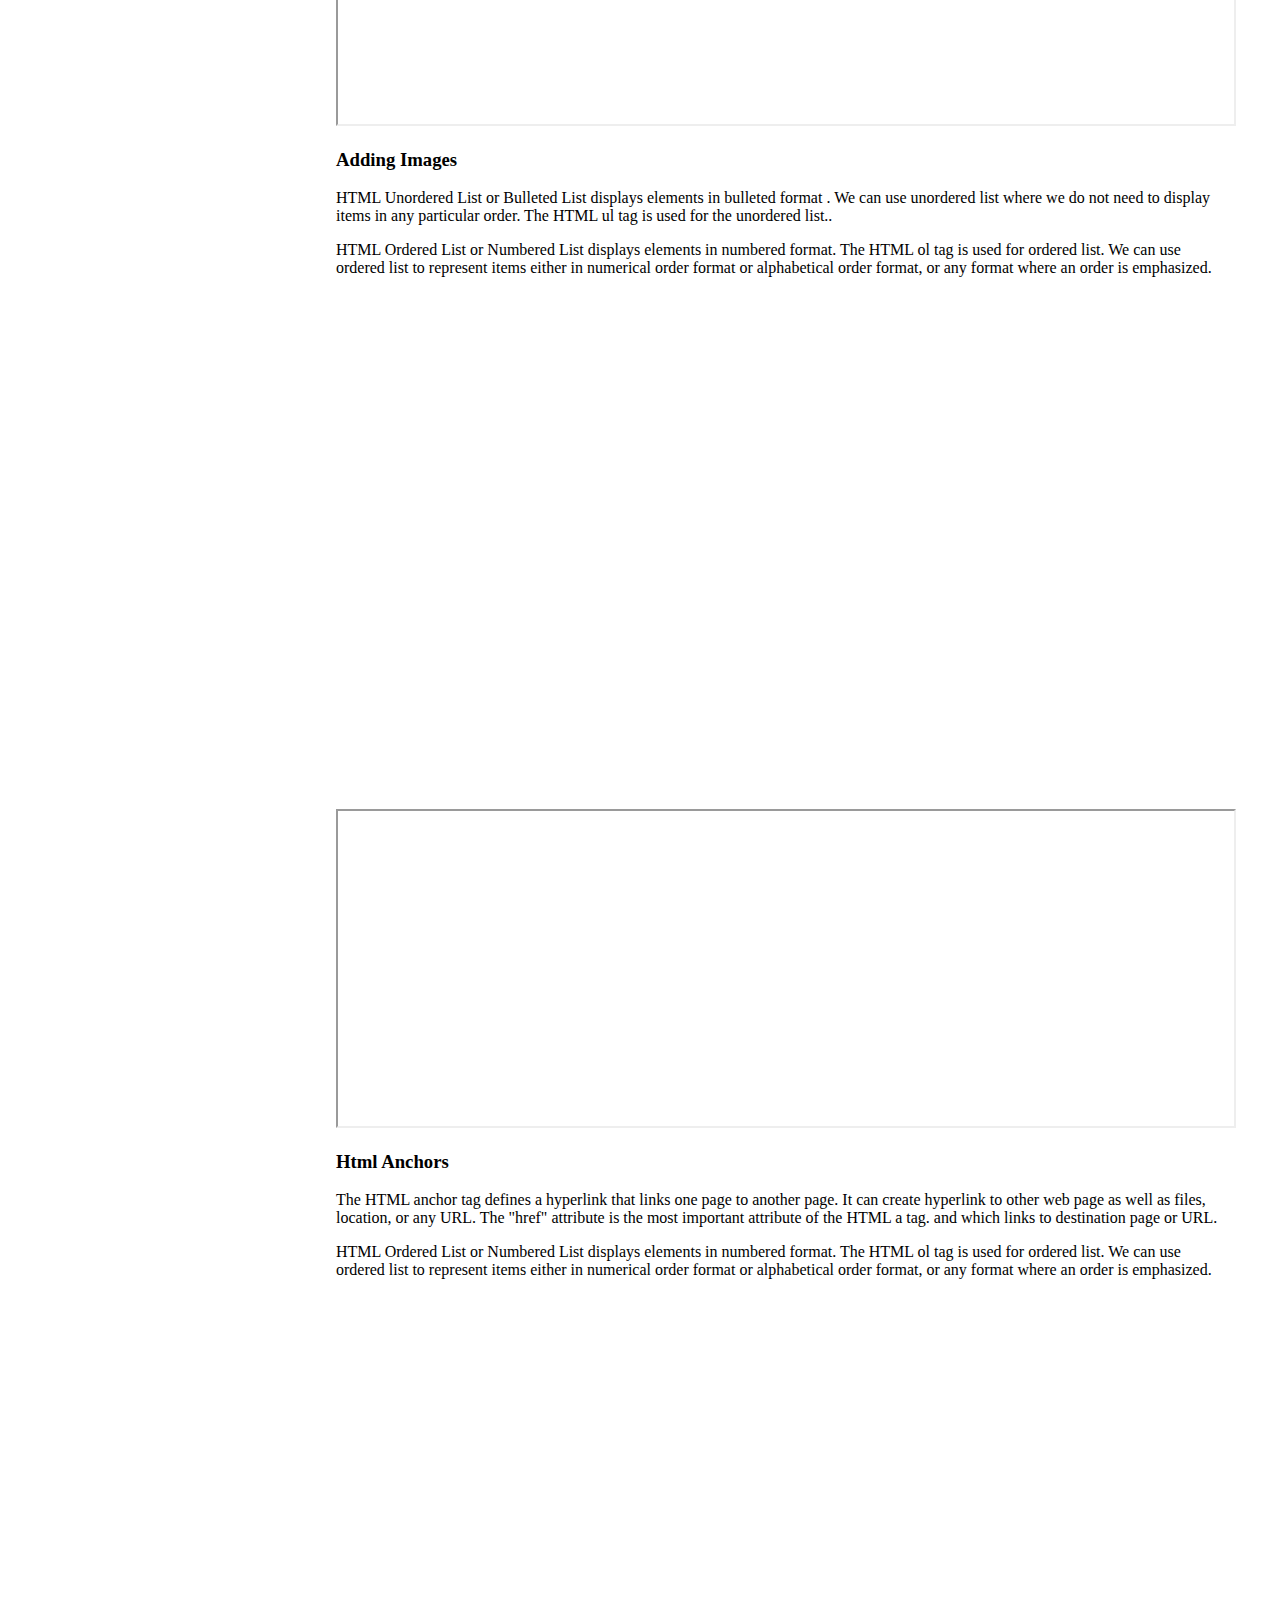
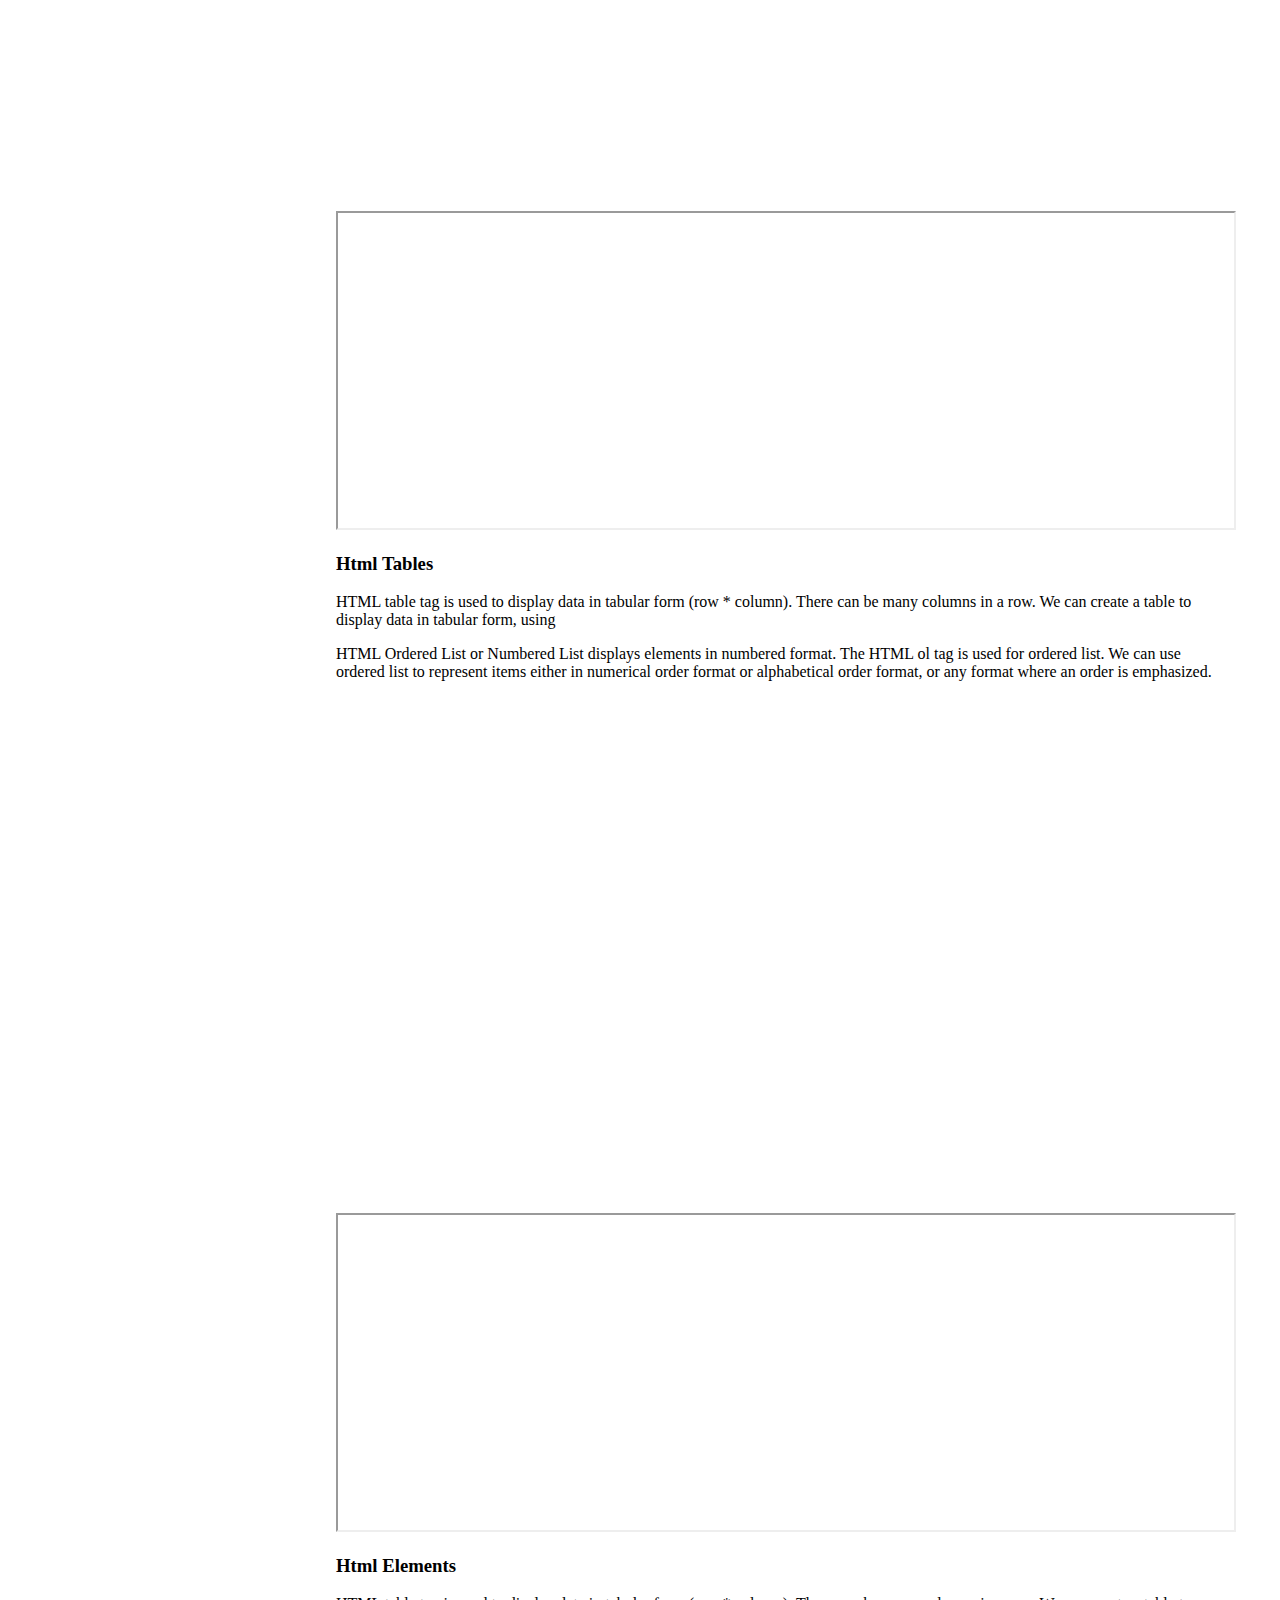
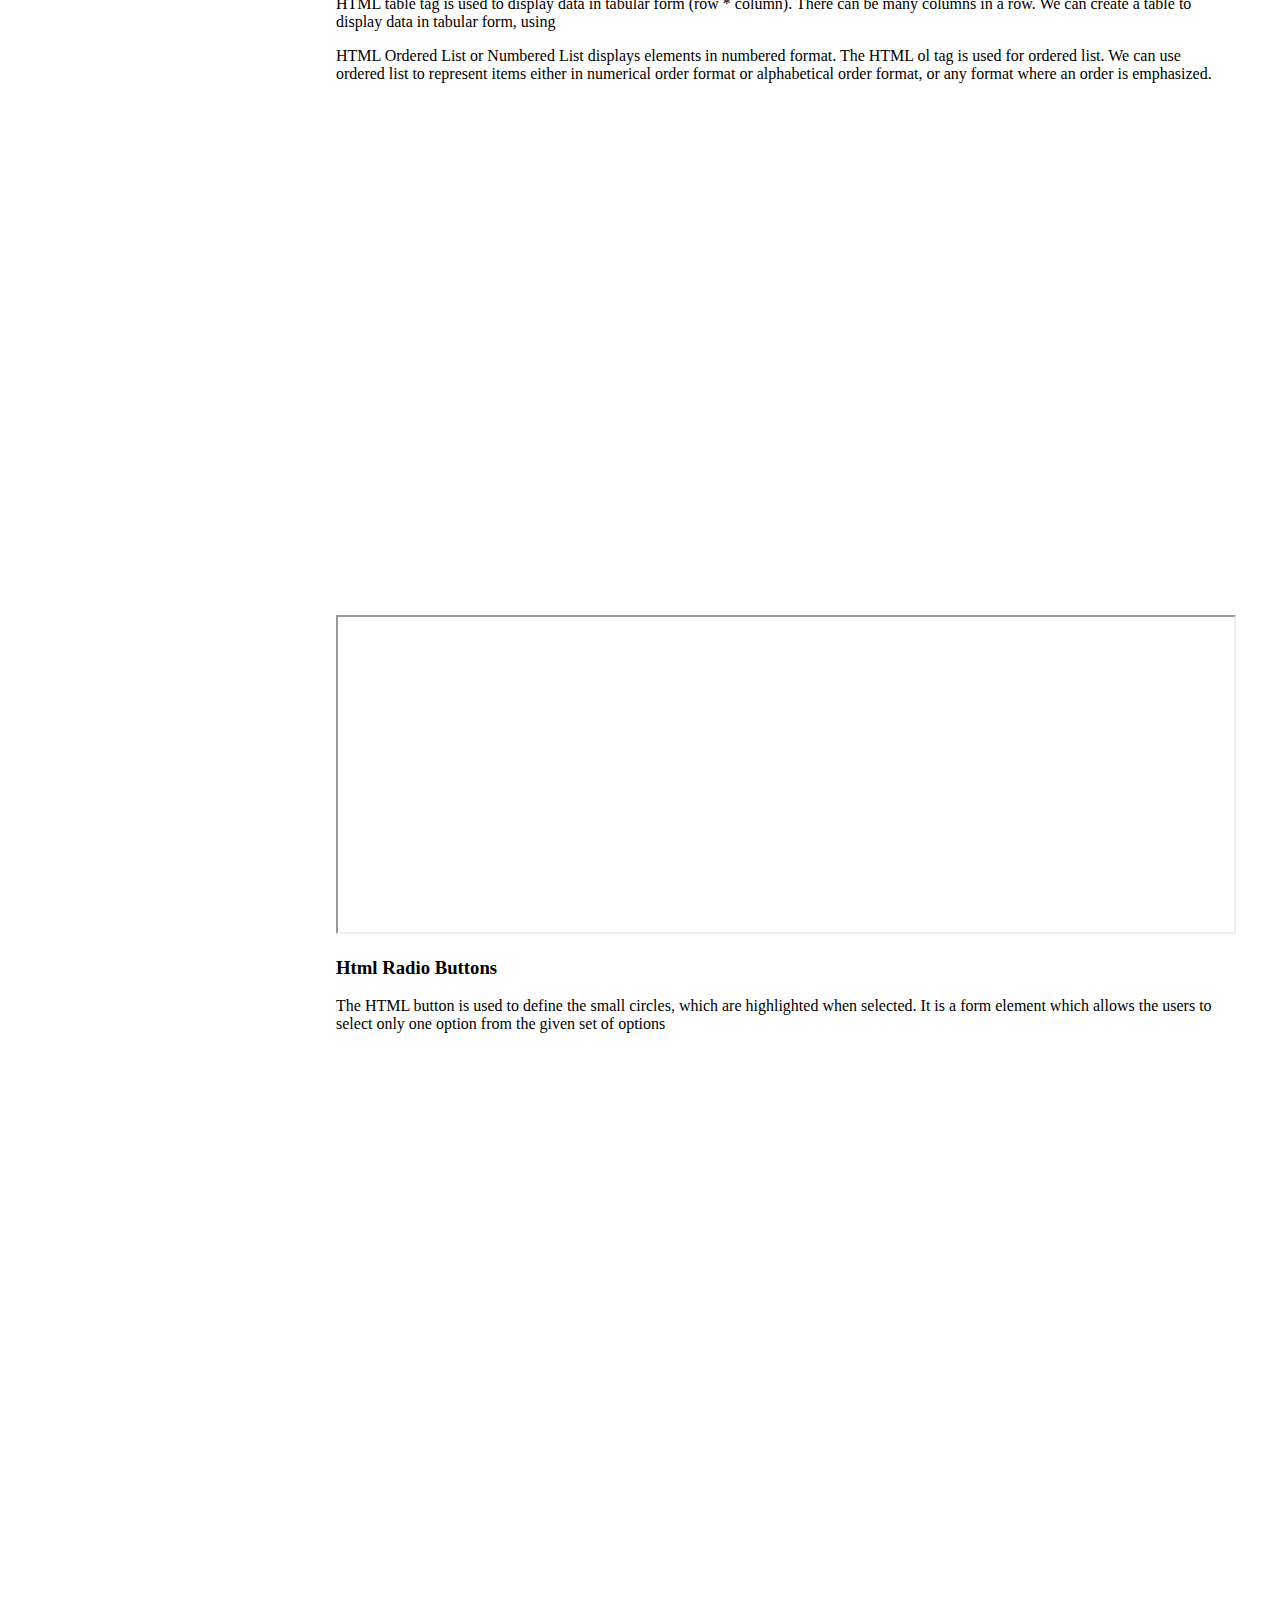
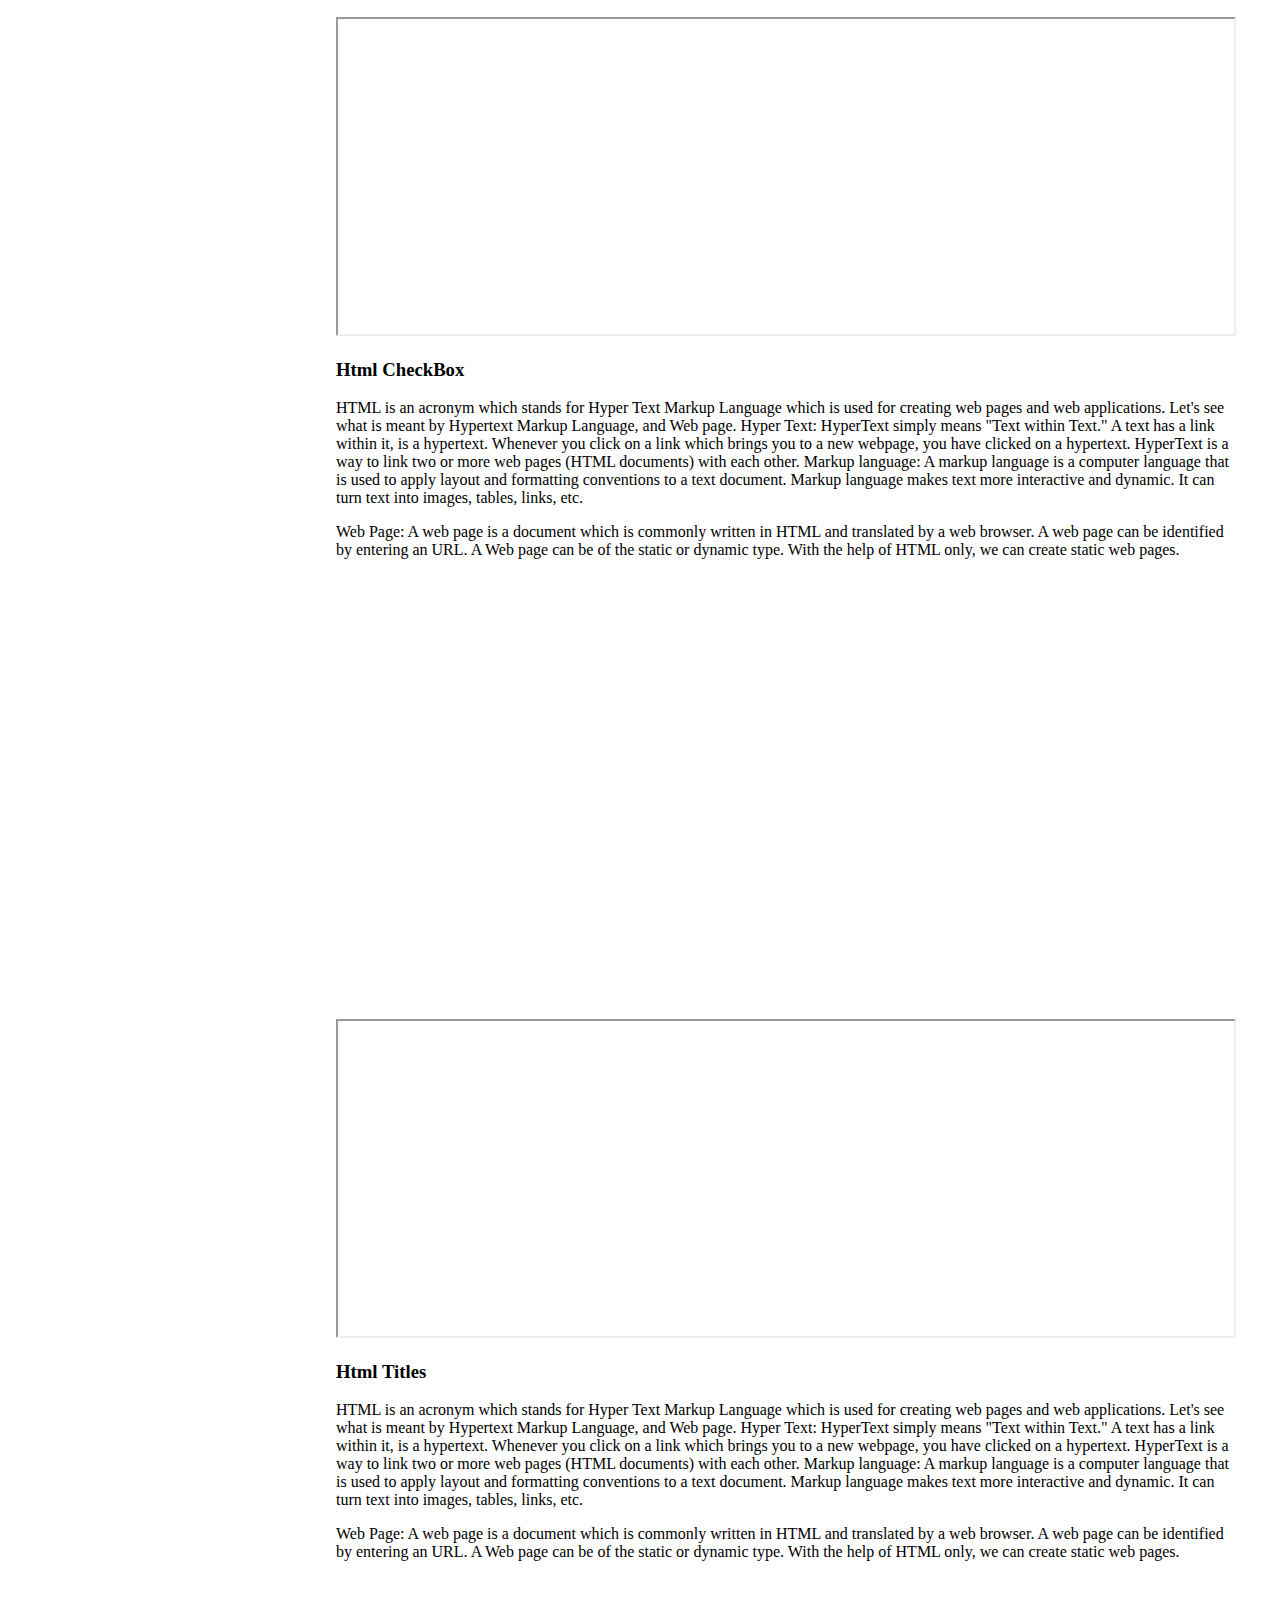
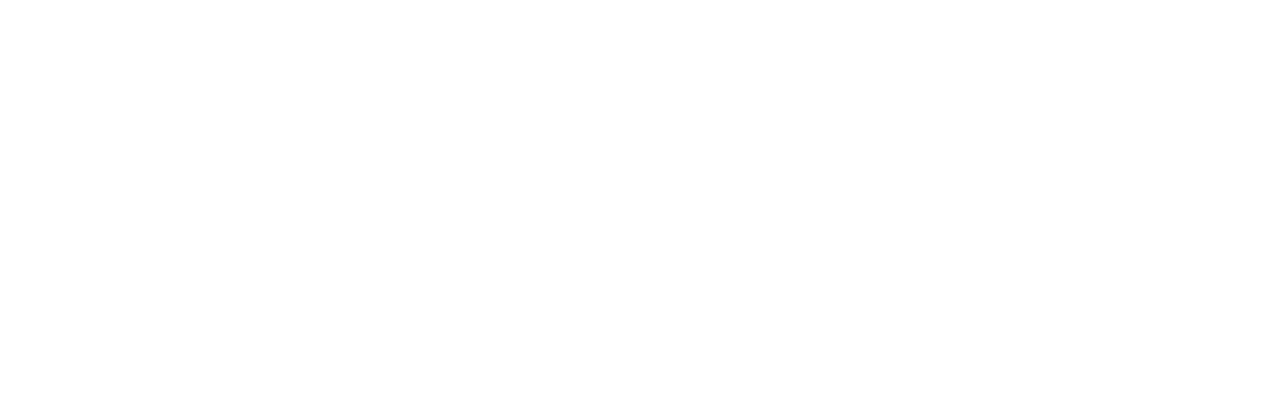
<file: templates/html.html>
<!DOCTYPE html>
<html lang="en">

<head>
    <meta charset="UTF-8">
    <meta http-equiv="X-UA-Compatible" content="IE=edge">
    <meta name="viewport" content="width=device-width, initial-scale=1.0">
    <title>EduMotive</title>
    <link rel="stylesheet" href="/static/css_to/style-c.css">
</head>

<body>


    <div class="section">

        <ul>
            <li>
                <a href="/course"><img class="back" src="/static/images/icons8-back-arrow-50.png" alt=""></a>
                <a class="active" id="h-one" href="#home">Introduction To Html</a></li>
            <li><a id="h-two" href="#news">Building Blocks Of Html</a></li>
            <li><a id="h-three" href="#contact">Lists</a></li>
            <li><a id="h-four" href="#about">Adding Images</a></li>
            <li><a id="h-five" href="#news">Html Anchors</a></li>
            <li><a id="h-six" href="#news">Html Tables</a></li>
            <li><a id="h-seven" href="#news">Html Element</a></li>
            <li><a id="h-eight" href="#news">Html Radio Buttons</a></li>
            <li><a id="h-nine" href="#news">Html CheckBox</a></li>
            <li><a id="h-ten" href="#news">Html Titles</a></li>


        </ul>

        <div class="section-2 " id="ht1" style="margin-left:25%;padding:1px 16px;height:1000px;">
            <iframe width="120" height="315" src="https://www.youtube.com/embed/dD2EISBDjWM">
</iframe>
            <h3 class="topic-name">Introduction To Html</h3>
            <p>HTML is an acronym which stands for Hyper Text Markup Language which is used for creating web pages and web applications. Let's see what is meant by Hypertext Markup Language, and Web page. Hyper Text: HyperText simply means "Text within Text."
                A text has a link within it, is a hypertext. Whenever you click on a link which brings you to a new webpage, you have clicked on a hypertext. HyperText is a way to link two or more web pages (HTML documents) with each other. Markup language:
                A markup language is a computer language that is used to apply layout and formatting conventions to a text document. Markup language makes text more interactive and dynamic. It can turn text into images, tables, links, etc.</p>
            <p>Web Page: A web page is a document which is commonly written in HTML and translated by a web browser. A web page can be identified by entering an URL. A Web page can be of the static or dynamic type. With the help of HTML only, we can create
                static web pages.</p>

        </div>

        <!-- section 2  -->

        <div class="section-2 " id="ht2" style="margin-left:25%;padding:1px 16px;height:1000px;">
            <iframe width="120" height="315" src="https://www.youtube.com/embed/i3GE-toQg-o">
          </iframe>
            <h3 class="topic-name">Building blocks of HTML</h3>
            <p>An HTML document consist of its basic building blocks which are: Tags: An HTML tag surrounds the content and apply meaning to it. It is written between brackets. Attribute: An attribute in HTML provides extra information about the element,
                and it is applied within the start tag. An HTML attribute contains two fields: name & value.</p>
            <p>Elements: An HTML element is an individual component of an HTML file. In an HTML file, everything written within tags are termed as HTML elements</p>

        </div>


        <!-- section 3 -->

        <div class="section-2 " id="ht3" style="margin-left:25%;padding:1px 16px;height:1000px;">
            <iframe width="120" height="315" src="https://www.youtube.com/embed/09oErCBjVns">
          </iframe>
            <h3 class="topic-name">Ordered and Unordered List</h3>
            <p>HTML Unordered List or Bulleted List displays elements in bulleted format . We can use unordered list where we do not need to display items in any particular order. The HTML ul tag is used for the unordered list..</p>
            <p>HTML Ordered List or Numbered List displays elements in numbered format. The HTML ol tag is used for ordered list. We can use ordered list to represent items either in numerical order format or alphabetical order format, or any format where
                an order is emphasized. </p>

        </div>

        <!-- section 4 -->
        <div class="section-2 " id="ht4" style="margin-left:25%;padding:1px 16px;height:1000px;">
            <iframe width="120" height="315" src="https://www.youtube.com/embed/Zy4KJeVN7Gk">
          </iframe>
            <h3 class="topic-name">Adding Images</h3>
            <p>HTML Unordered List or Bulleted List displays elements in bulleted format . We can use unordered list where we do not need to display items in any particular order. The HTML ul tag is used for the unordered list..</p>
            <p>HTML Ordered List or Numbered List displays elements in numbered format. The HTML ol tag is used for ordered list. We can use ordered list to represent items either in numerical order format or alphabetical order format, or any format where
                an order is emphasized. </p>

        </div>
        <!-- section 5 -->
        <div class="section-2 " id="ht5" style="margin-left:25%;padding:1px 16px;height:1000px;">
            <iframe width="120" height="315" src="https://www.youtube.com/embed/09oErCBjVns">
          </iframe>
            <h3 class="topic-name">Html Anchors</h3>
            <p>The HTML anchor tag defines a hyperlink that links one page to another page. It can create hyperlink to other web page as well as files, location, or any URL. The "href" attribute is the most important attribute of the HTML a tag. and which
                links to destination page or URL.</p>
            <p>HTML Ordered List or Numbered List displays elements in numbered format. The HTML ol tag is used for ordered list. We can use ordered list to represent items either in numerical order format or alphabetical order format, or any format where
                an order is emphasized. </p>

        </div>
        <!-- section 6 -->
        <div class="section-2 " id="ht6" style="margin-left:25%;padding:1px 16px;height:1000px;">
            <iframe width="120" height="315" src="https://www.youtube.com/embed/wvR40su_XBM">
          </iframe>
            <h3 class="topic-name">Html Tables</h3>
            <p>HTML table tag is used to display data in tabular form (row * column). There can be many columns in a row. We can create a table to display data in tabular form, using
            </p>
            <p>HTML Ordered List or Numbered List displays elements in numbered format. The HTML ol tag is used for ordered list. We can use ordered list to represent items either in numerical order format or alphabetical order format, or any format where
                an order is emphasized. </p>

        </div>
        <!-- section 7 -->
        <div class="section-2 " id="ht7" style="margin-left:25%;padding:1px 16px;height:1000px;">
            <iframe width="120" height="315" src="https://www.youtube.com/embed/rO6_MZLIzCg">
          </iframe>
            <h3 class="topic-name">Html Elements</h3>
            <p>HTML table tag is used to display data in tabular form (row * column). There can be many columns in a row. We can create a table to display data in tabular form, using
            </p>
            <p>HTML Ordered List or Numbered List displays elements in numbered format. The HTML ol tag is used for ordered list. We can use ordered list to represent items either in numerical order format or alphabetical order format, or any format where
                an order is emphasized. </p>

        </div>

        <!-- section 8 -->
        <div class="section-2 " id="ht8" style="margin-left:25%;padding:1px 16px;height:1000px;">
            <iframe width="120" height="315" src="https://www.youtube.com/embed/NDAa6EaKce8">
          </iframe>
            <h3 class="topic-name">Html Radio Buttons</h3>

            <p>The HTML
                <Radio> button is used to define the small circles, which are highlighted when selected. It is a form element which allows the users to select only one option from the given set of options </p>

        </div>
        <!-- section 9 -->
        <div class="section-2 " id="ht9" style="margin-left:25%;padding:1px 16px;height:1000px;">
            <iframe width="120" height="315" src="https://www.youtube.com/embed/rO6_MZLIzCg">
          </iframe>
            <h3 class="topic-name">Html CheckBox</h3>
            <p>HTML is an acronym which stands for Hyper Text Markup Language which is used for creating web pages and web applications. Let's see what is meant by Hypertext Markup Language, and Web page. Hyper Text: HyperText simply means "Text within Text."
                A text has a link within it, is a hypertext. Whenever you click on a link which brings you to a new webpage, you have clicked on a hypertext. HyperText is a way to link two or more web pages (HTML documents) with each other. Markup language:
                A markup language is a computer language that is used to apply layout and formatting conventions to a text document. Markup language makes text more interactive and dynamic. It can turn text into images, tables, links, etc.</p>
            <p>Web Page: A web page is a document which is commonly written in HTML and translated by a web browser. A web page can be identified by entering an URL. A Web page can be of the static or dynamic type. With the help of HTML only, we can create
                static web pages.</p>

        </div>
        <!-- section 10 -->
        <div class="section-2 " id="ht10" style="margin-left:25%;padding:1px 16px;height:1000px;">
            <iframe width="120" height="315" src="https://www.youtube.com/embed/rO6_MZLIzCg">
          </iframe>
            <h3 class="topic-name">Html Titles</h3>
            <p>HTML is an acronym which stands for Hyper Text Markup Language which is used for creating web pages and web applications. Let's see what is meant by Hypertext Markup Language, and Web page. Hyper Text: HyperText simply means "Text within Text."
                A text has a link within it, is a hypertext. Whenever you click on a link which brings you to a new webpage, you have clicked on a hypertext. HyperText is a way to link two or more web pages (HTML documents) with each other. Markup language:
                A markup language is a computer language that is used to apply layout and formatting conventions to a text document. Markup language makes text more interactive and dynamic. It can turn text into images, tables, links, etc.</p>
            <p>Web Page: A web page is a document which is commonly written in HTML and translated by a web browser. A web page can be identified by entering an URL. A Web page can be of the static or dynamic type. With the help of HTML only, we can create
                static web pages.</p>

        </div>















    </div>





    <!--  -->
</body>
<script>
    document.getElementById("h-one").addEventListener("click", function() {
        window.scrollTo({
            top: 1,
            left: 100,
            behavior: 'smooth'
        })
    })
    document.getElementById("h-two").addEventListener("click", function() {
        window.scrollTo({
            top: 1000,
            left: 100,
            behavior: 'smooth'
        })
    })

    document.getElementById("h-three").addEventListener("click", function() {
        window.scrollTo({
            top: 2000,
            left: 100,
            behavior: 'smooth'
        })
    })

    document.getElementById("h-four").addEventListener("click", function() {
        window.scrollTo({
            top: 3000,
            left: 100,
            behavior: 'smooth'
        })
    })
    document.getElementById("h-five").addEventListener("click", function() {
        window.scrollTo({
            top: 4000,
            left: 100,
            behavior: 'smooth'
        })
    })
    document.getElementById("h-six").addEventListener("click", function() {
        window.scrollTo({
            top: 5000,
            left: 100,
            behavior: 'smooth'
        })
    })
    document.getElementById("h-seven").addEventListener("click", function() {
        window.scrollTo({
            top: 5000,
            left: 100,
            behavior: 'smooth'
        })
    })
    document.getElementById("h-eight").addEventListener("click", function() {
        window.scrollTo({
            top: 6000,
            left: 100,
            behavior: 'smooth'
        })
    })
    document.getElementById("h-nine").addEventListener("click", function() {
        window.scrollTo({
            top: 7000,
            left: 100,
            behavior: 'smooth'
        })
    })
    document.getElementById("h-ten").addEventListener("click", function() {
        window.scrollTo({
            top: 8000,
            left: 100,
            behavior: 'smooth'
        })
    })
</script>


</html>
</file>
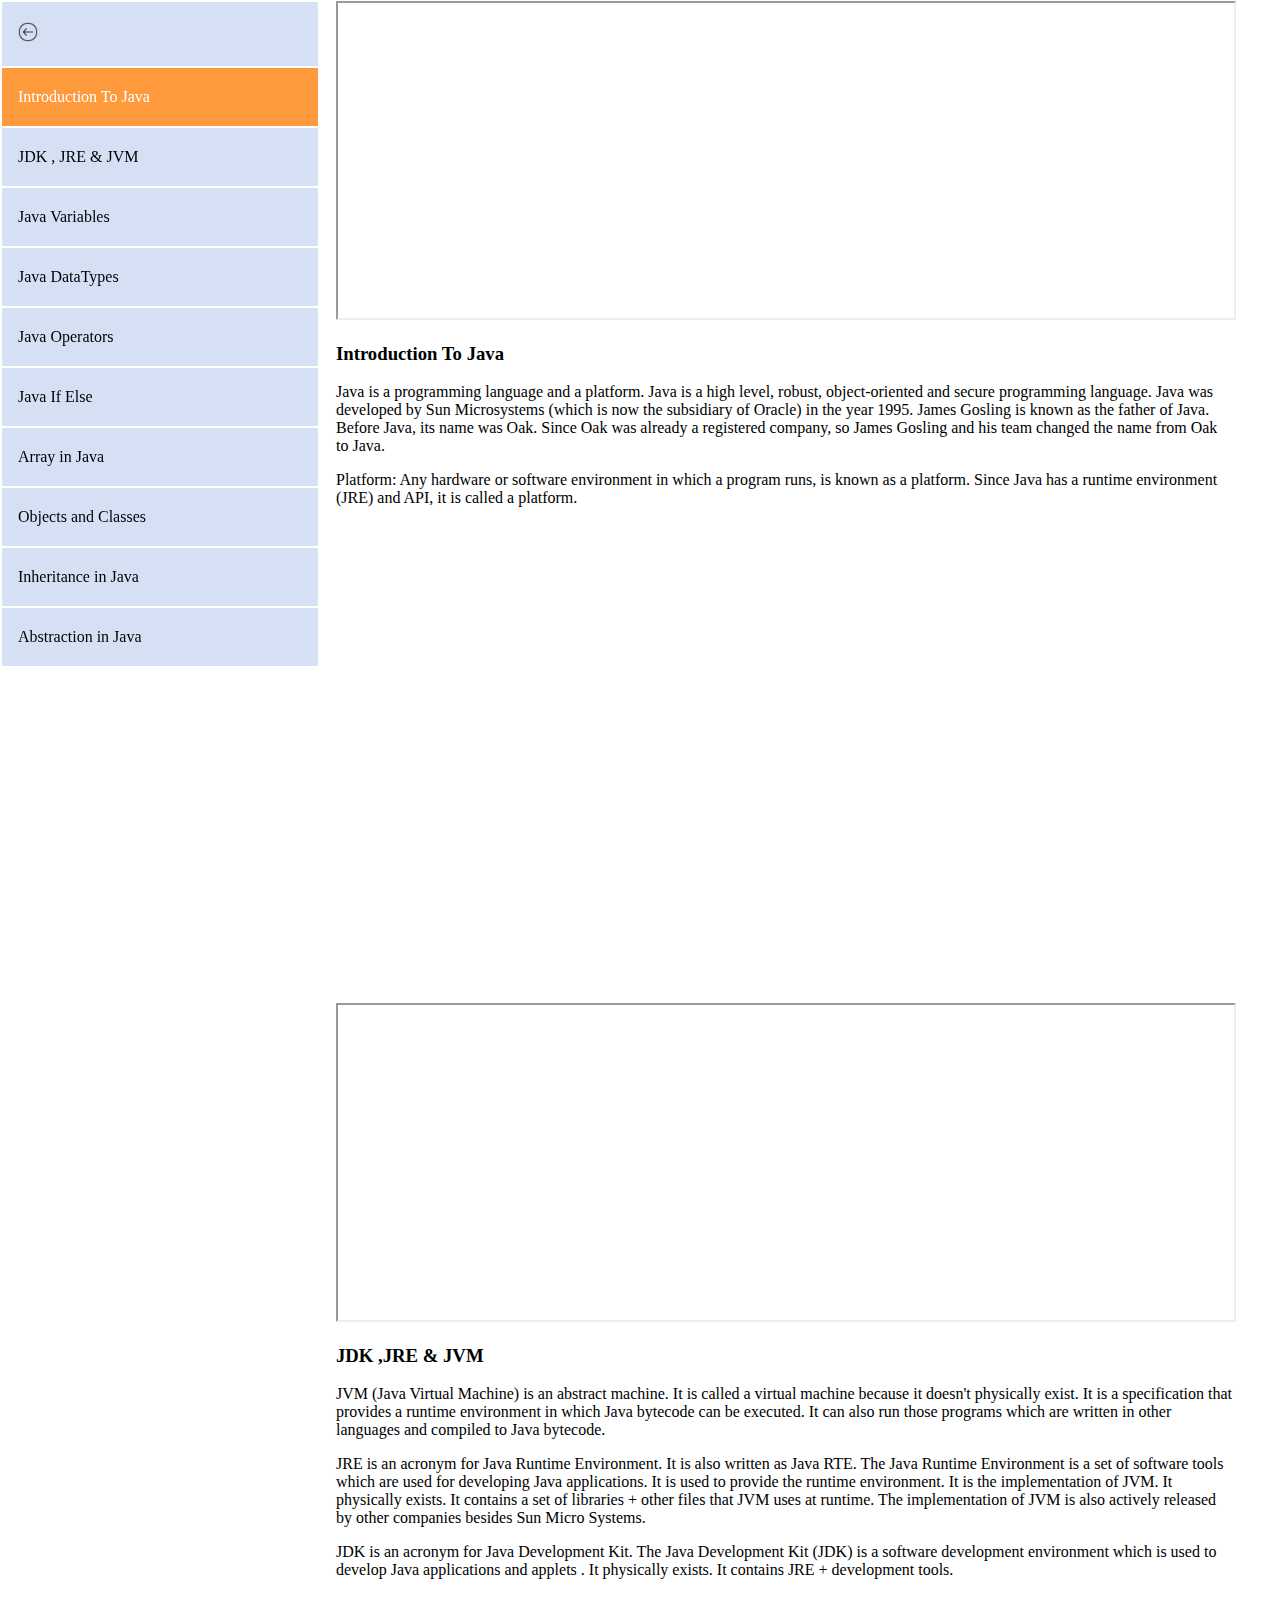
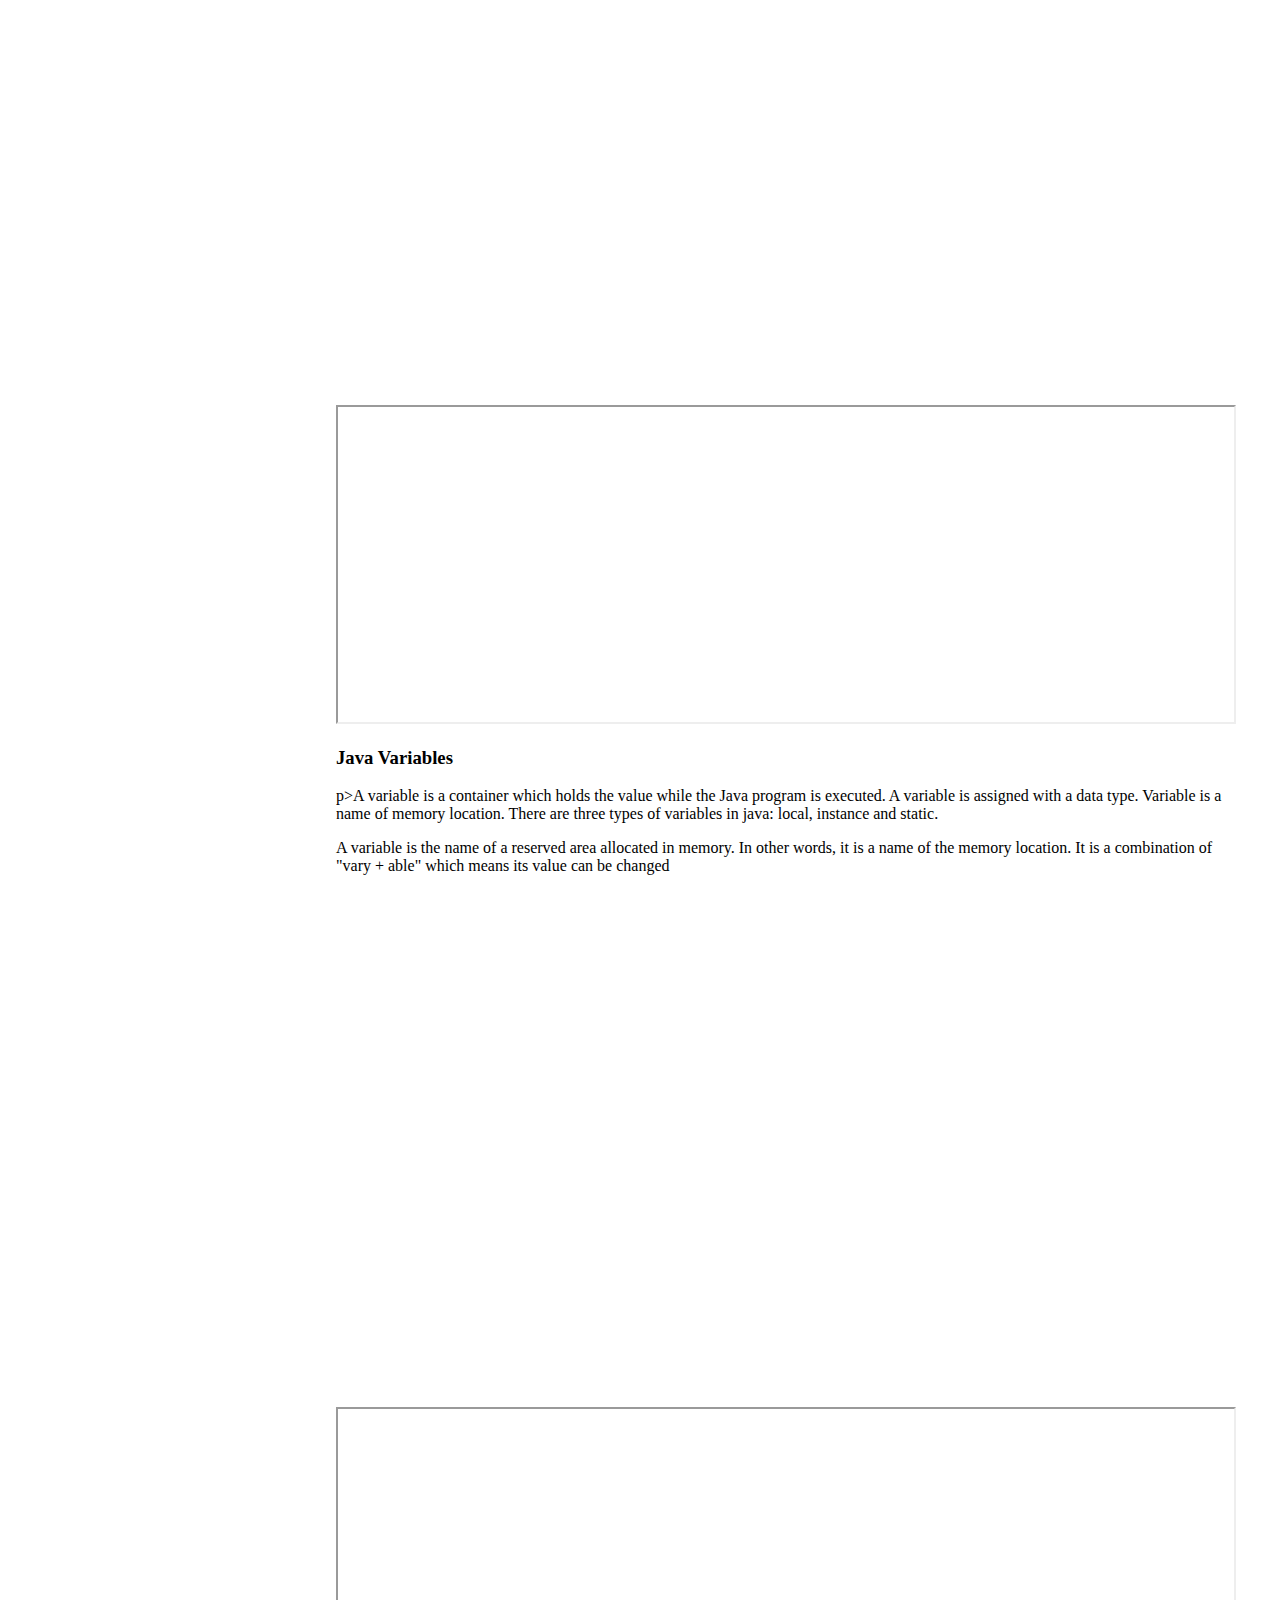
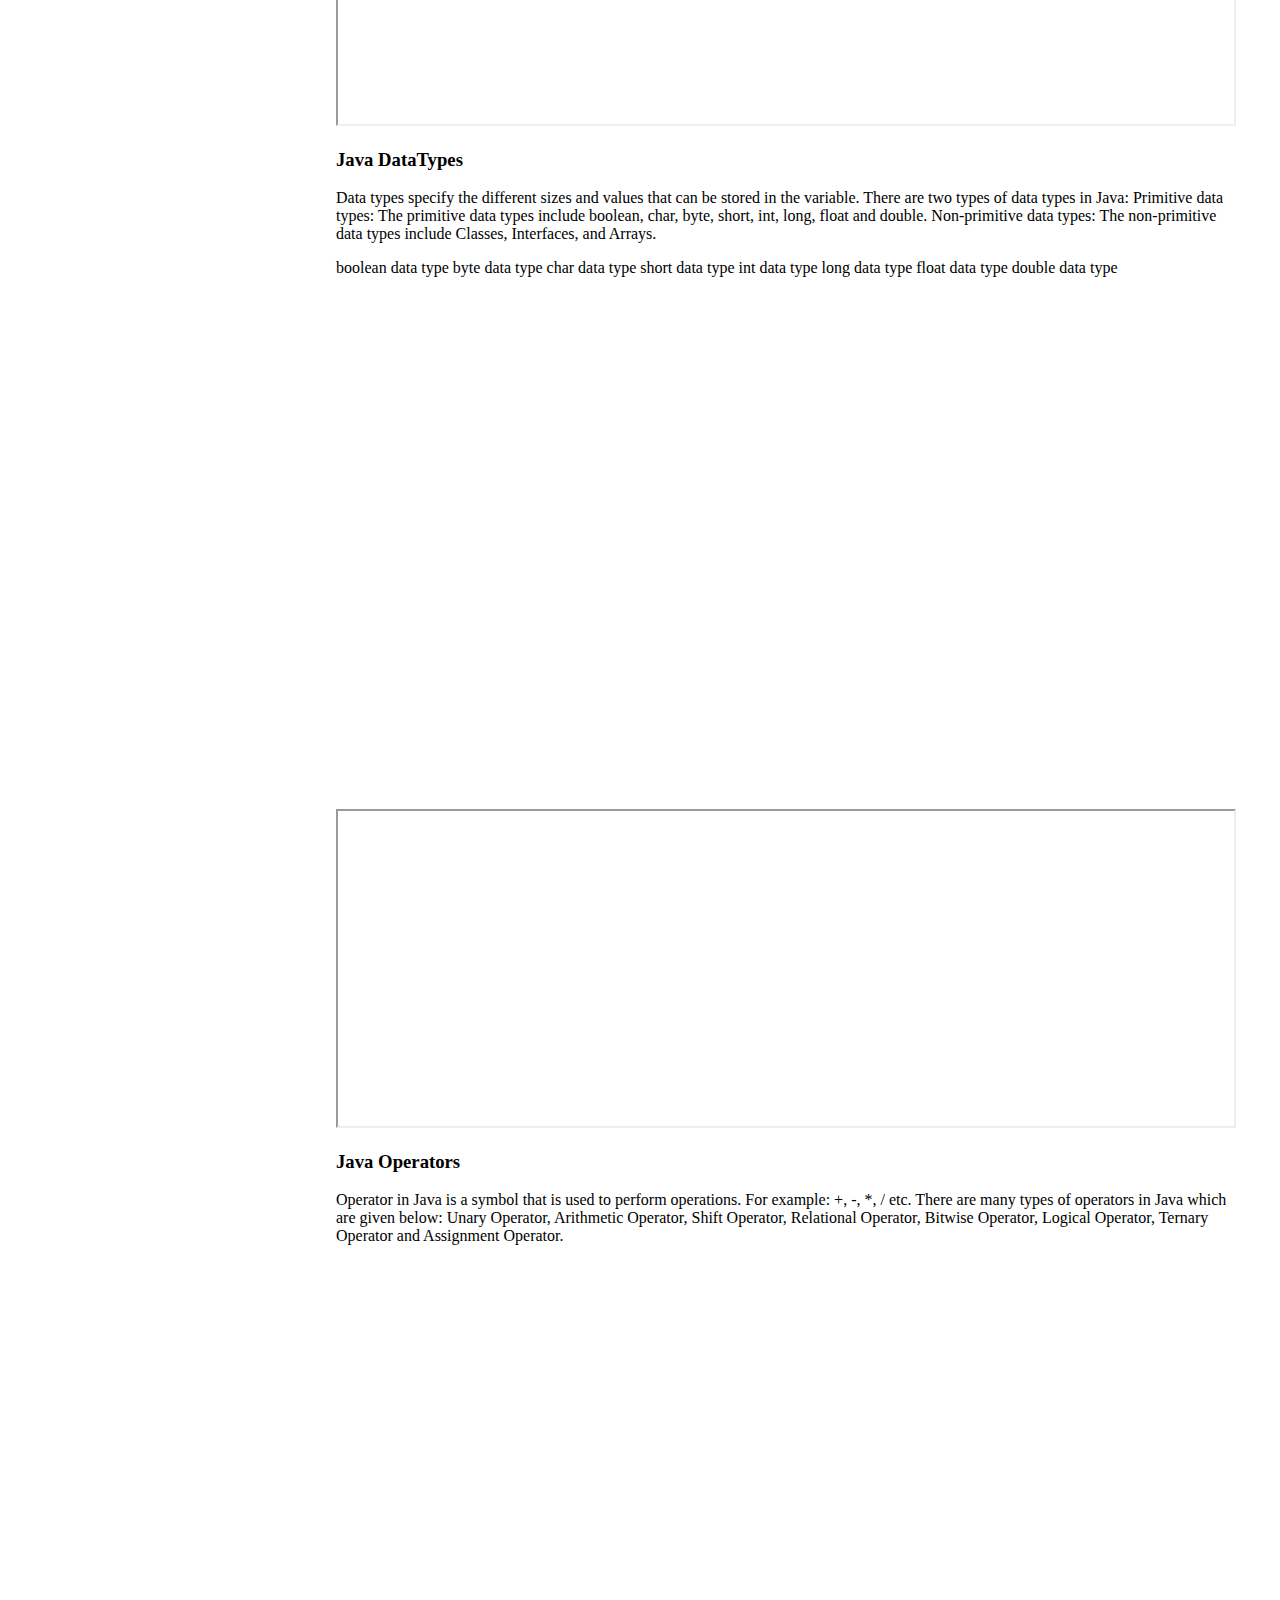
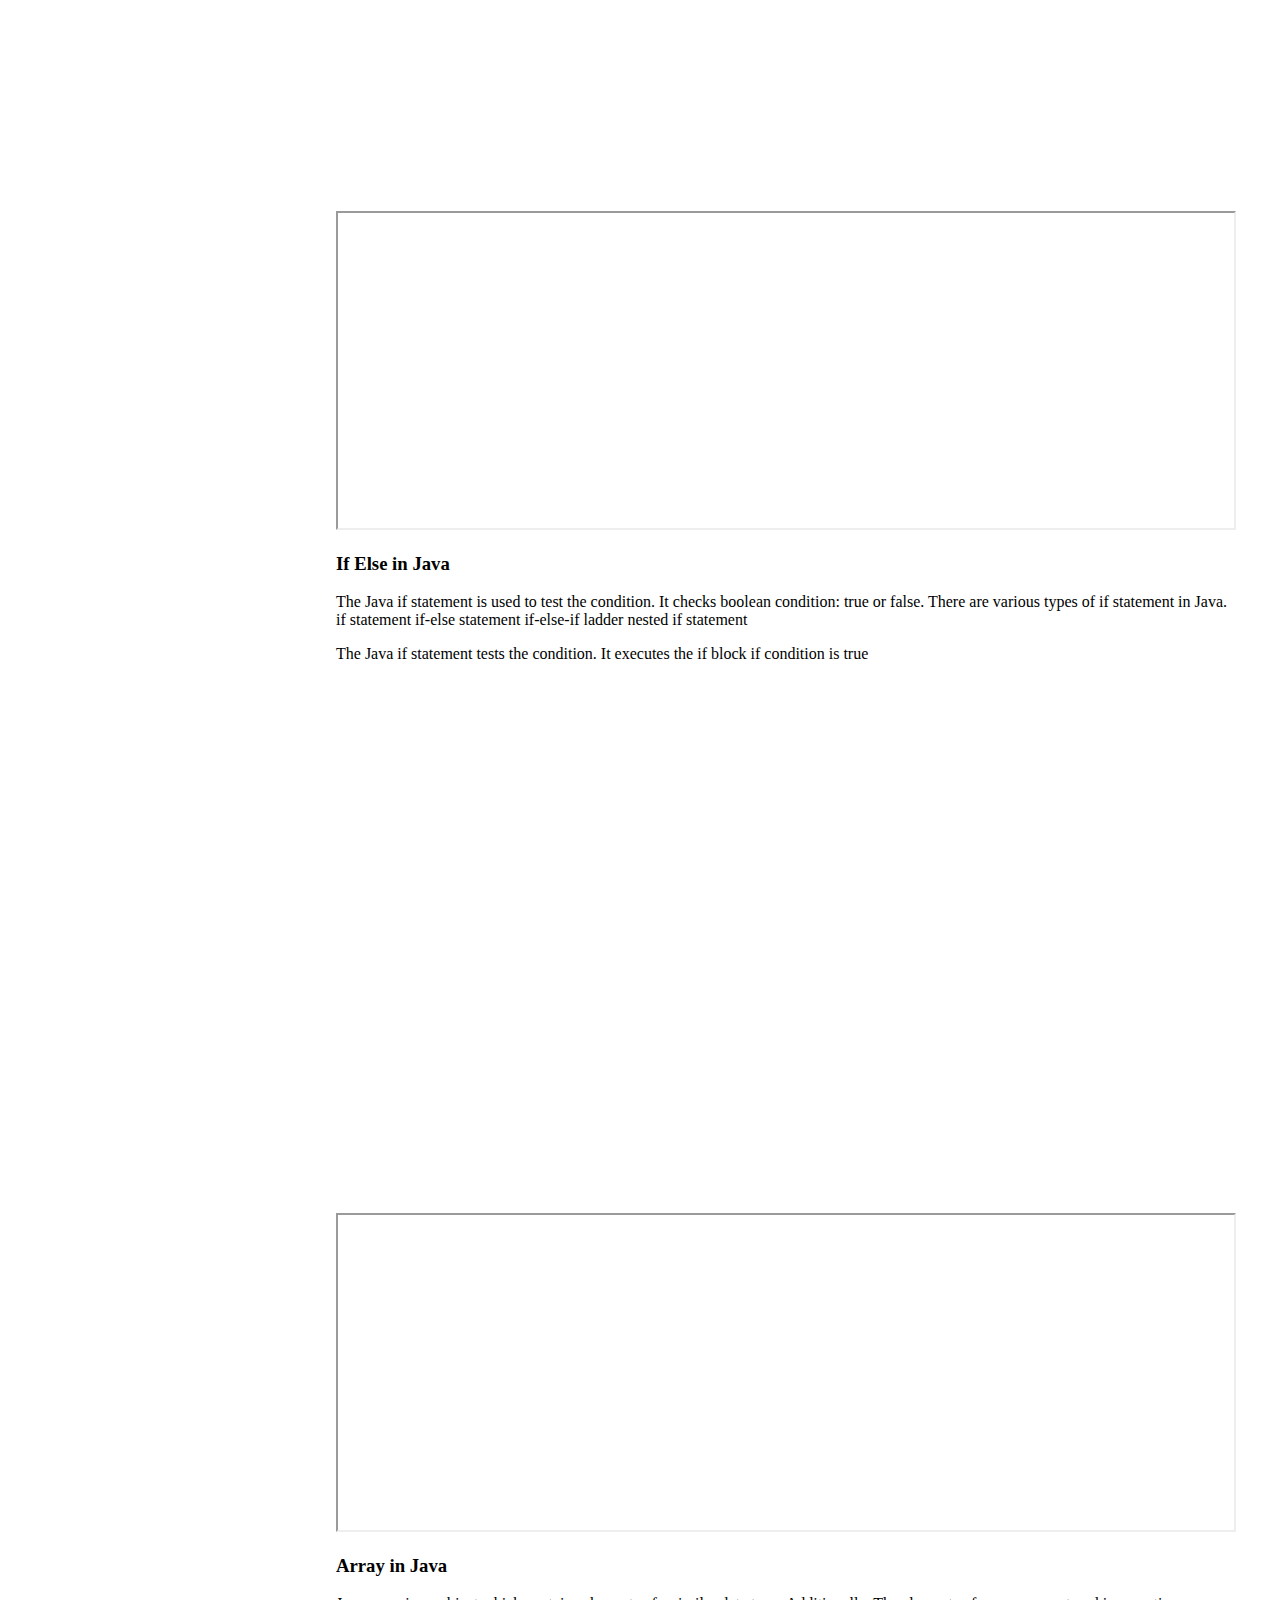
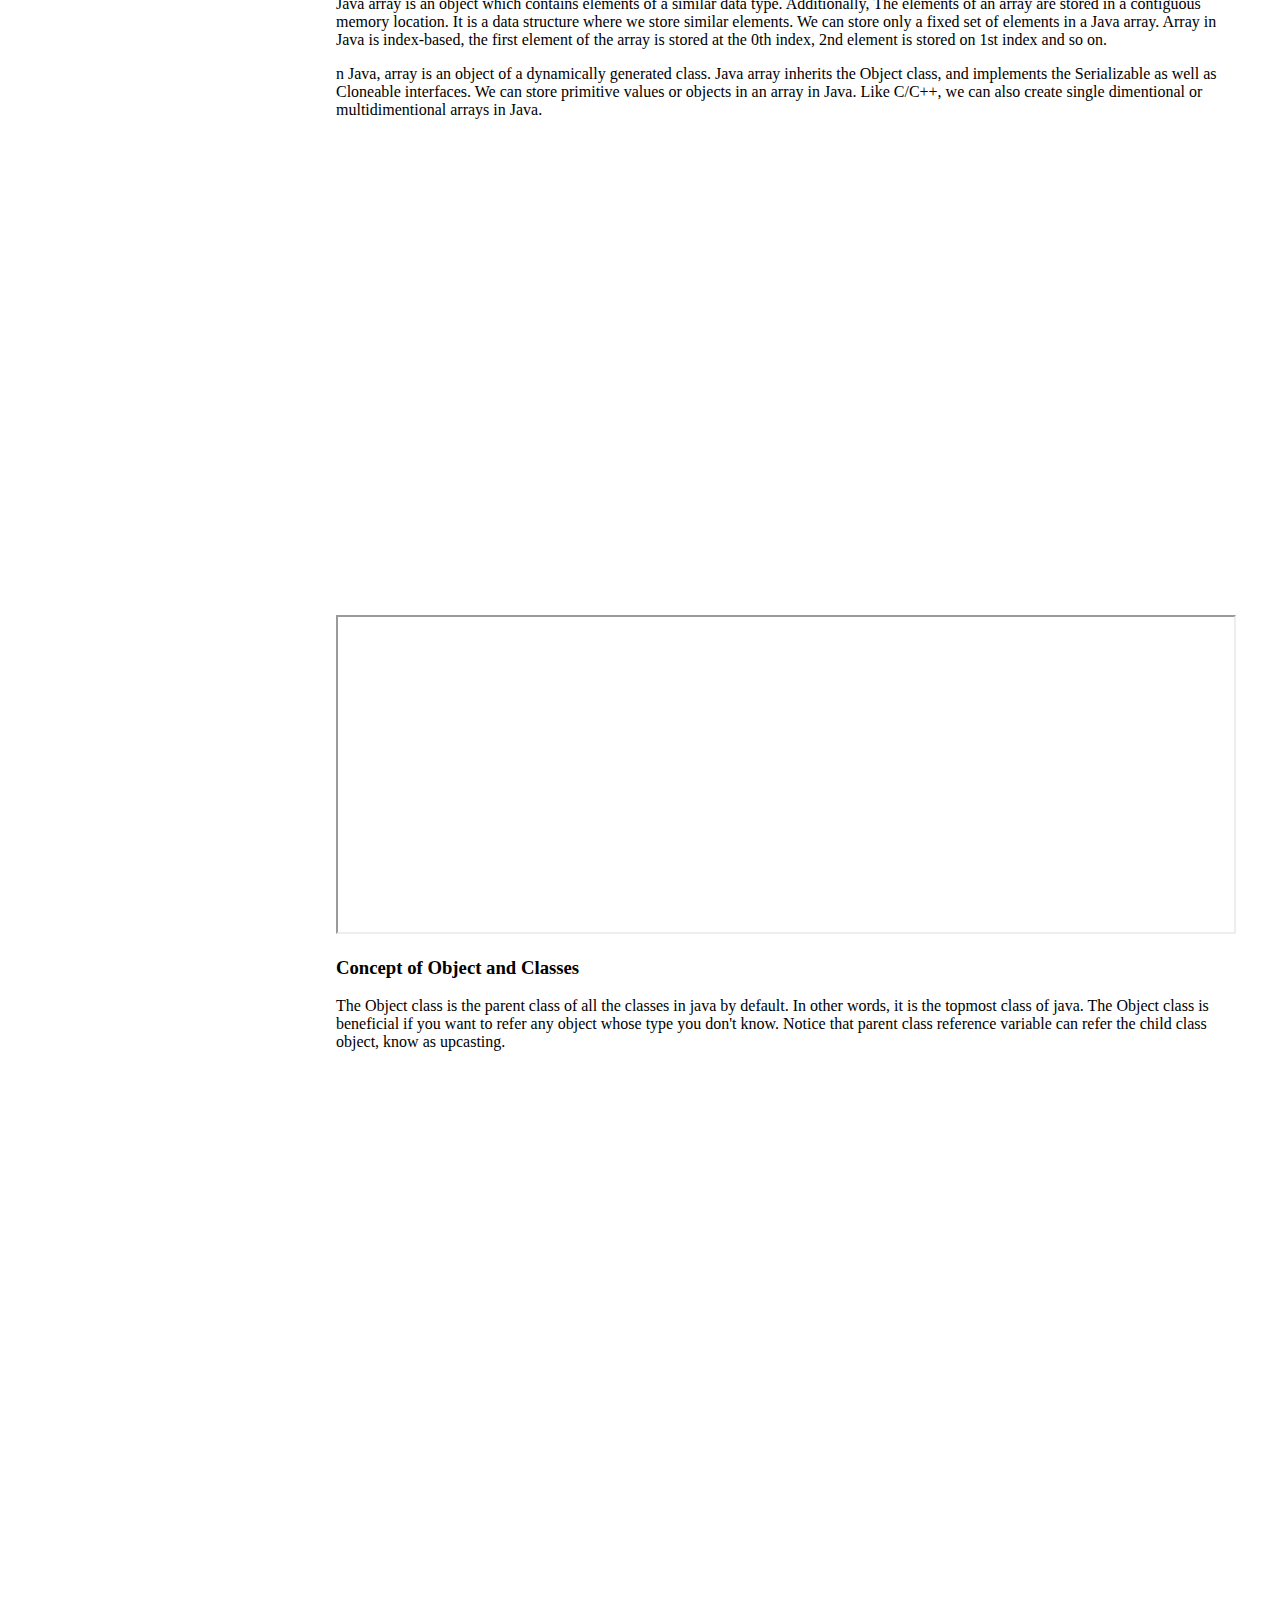
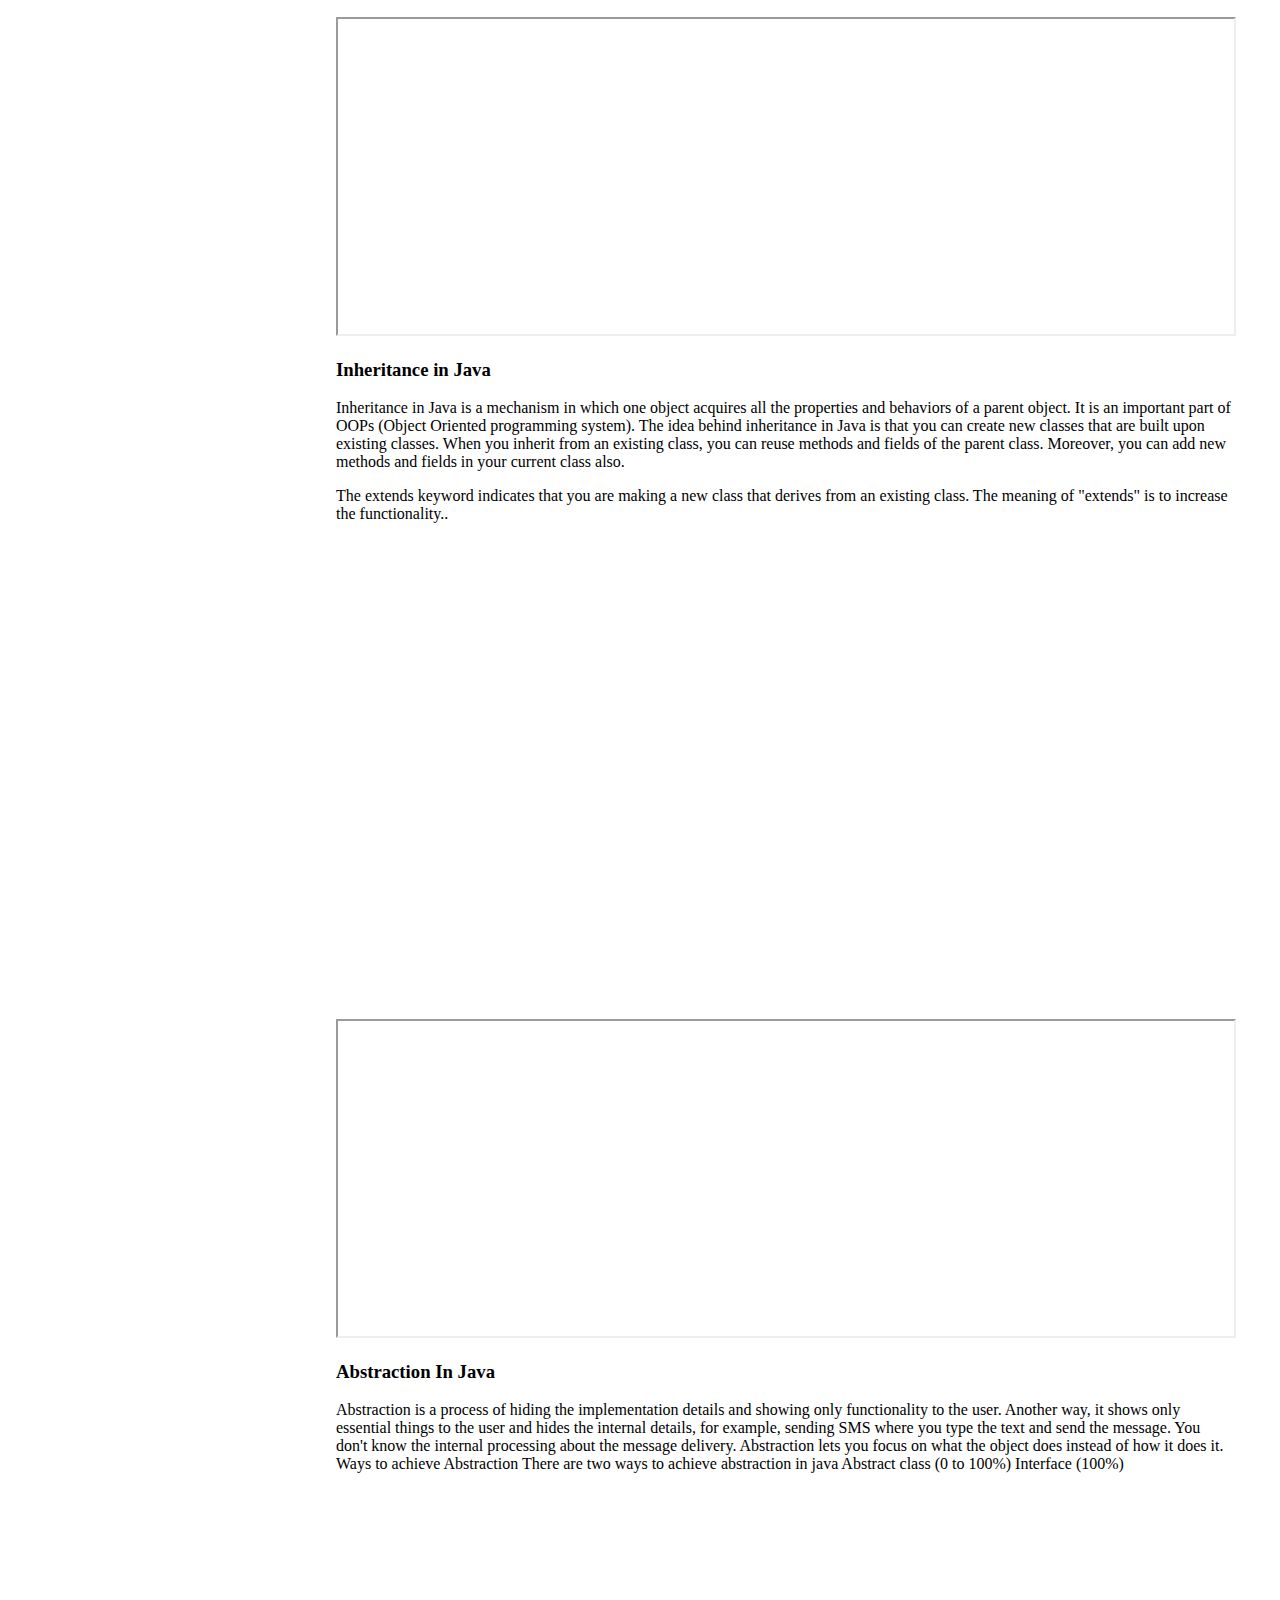
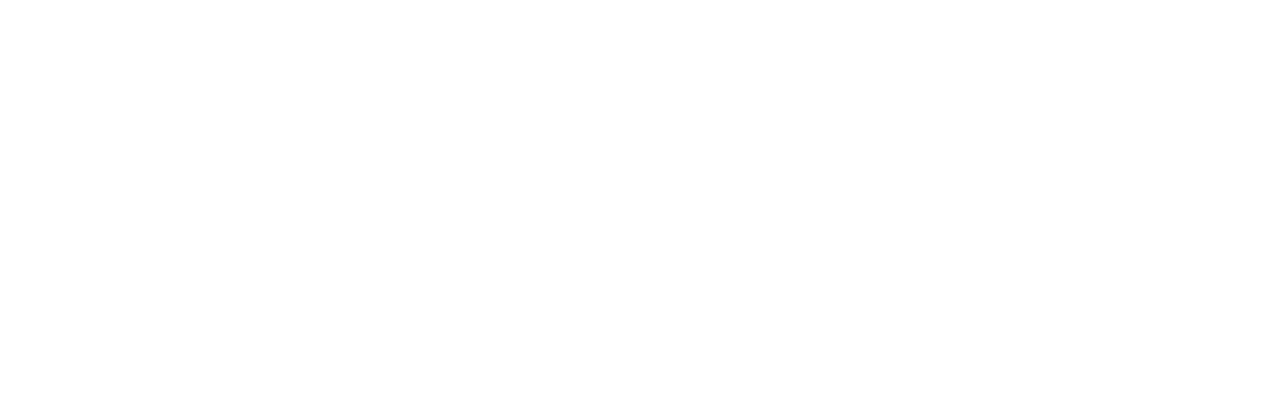
<file: templates/java.html>
<!DOCTYPE html>
<html lang="en">

<head>
    <meta charset="UTF-8">
    <meta http-equiv="X-UA-Compatible" content="IE=edge">
    <meta name="viewport" content="width=device-width, initial-scale=1.0">
    <title>EduTech</title>
    <link rel="stylesheet" href="/static/css_to/style-c.css">
</head>

<body>


    <div class="section">

        <ul>
            <li>
                <a href="/course"><img class="back" src="/static/images/icons8-back-arrow-50.png" alt=""></a>
                <a class="active" id="j-one" href="#home">Introduction To Java</a></li>
            <li><a id="j-two" href="#news">JDK , JRE & JVM</a></li>
            <li><a id="j-three" href="#contact">Java Variables</a></li>
            <li><a id="j-four" href="#about">Java DataTypes</a></li>
            <li><a id="j-five" href="#news">Java Operators</a></li>
            <li><a id="j-six" href="#news">Java If Else</a></li>
            <li><a id="j-seven" href="#news">Array in  Java</a></li>
            <li><a id="j-eight" href="#news">Objects and Classes </a></li>
            <li><a id="j-nine" href="#news">Inheritance in Java</a></li>
            <li><a id="j-ten" href="#news">Abstraction in Java</a></li>


        </ul>

        <div class="section-2 " id="ht1" style="margin-left:25%;padding:1px 16px;height:1000px;">
            <iframe width="120" height="315" src="https://www.youtube.com/embed/mG4NLNZ37y4">
</iframe>
            <h3 class="topic-name">Introduction To Java</h3>
            <p>Java is a programming language and a platform. Java is a high level, robust, object-oriented and secure programming language. Java was developed by Sun Microsystems (which is now the subsidiary of Oracle) in the year 1995. James Gosling is
                known as the father of Java. Before Java, its name was Oak. Since Oak was already a registered company, so James Gosling and his team changed the name from Oak to Java.</p>
            <p>Platform: Any hardware or software environment in which a program runs, is known as a platform. Since Java has a runtime environment (JRE) and API, it is called a platform.</p>

        </div>

        <!-- section 2  -->

        <div class="section-2 " id="ht2" style="margin-left:25%;padding:1px 16px;height:1000px;">
            <iframe width="120" height="315" src="https://www.youtube.com/embed/FjGMYpXS9iE">
          </iframe>
            <h3 class="topic-name">JDK ,JRE & JVM</h3>
            <p>JVM (Java Virtual Machine) is an abstract machine. It is called a virtual machine because it doesn't physically exist. It is a specification that provides a runtime environment in which Java bytecode can be executed. It can also run those
                programs which are written in other languages and compiled to Java bytecode.

            </p>
            <p>JRE is an acronym for Java Runtime Environment. It is also written as Java RTE. The Java Runtime Environment is a set of software tools which are used for developing Java applications. It is used to provide the runtime environment. It is the
                implementation of JVM. It physically exists. It contains a set of libraries + other files that JVM uses at runtime. The implementation of JVM is also actively released by other companies besides Sun Micro Systems.</p>
            <p>JDK is an acronym for Java Development Kit. The Java Development Kit (JDK) is a software development environment which is used to develop Java applications and applets . It physically exists. It contains JRE + development tools.</p>

        </div>


        <!-- section 3 -->

        <div class="section-2 " id="ht3" style="margin-left:25%;padding:1px 16px;height:1000px;">
            <iframe width="120" height="315" src="https://www.youtube.com/embed/N8LDSryePuc">
          </iframe>
            <h3 class="topic-name">Java Variables</h3>
            p>A variable is a container which holds the value while the Java program is executed. A variable is assigned with a data type. Variable is a name of memory location. There are three types of variables in java: local, instance and static.
            </p>
            <p>A variable is the name of a reserved area allocated in memory. In other words, it is a name of the memory location. It is a combination of "vary + able" which means its value can be changed </p>


        </div>

        <!-- section 4 -->
        <div class="section-2 " id="ht4" style="margin-left:25%;padding:1px 16px;height:1000px;">
            <iframe width="120" height="315" src="https://www.youtube.com/UwpXXiGdlOE">
          </iframe>
            <h3 class="topic-name">Java DataTypes</h3>
            <p>Data types specify the different sizes and values that can be stored in the variable. There are two types of data types in Java: Primitive data types: The primitive data types include boolean, char, byte, short, int, long, float and double.
                Non-primitive data types: The non-primitive data types include Classes, Interfaces, and Arrays.
            </p>
            <p>boolean data type byte data type char data type short data type int data type long data type float data type double data type </p>

        </div>
        <!-- section 5 -->
        <div class="section-2 " id="ht5" style="margin-left:25%;padding:1px 16px;height:1000px;">
            <iframe width="120" height="315" src="https://www.youtube.com/embed/_XZ6i7cjdH8">
          </iframe>
            <h3 class="topic-name">Java Operators</h3>
            <p>Operator in Java is a symbol that is used to perform operations. For example: +, -, *, / etc. There are many types of operators in Java which are given below: Unary Operator, Arithmetic Operator, Shift Operator, Relational Operator, Bitwise
                Operator, Logical Operator, Ternary Operator and Assignment Operator.</p>


        </div>
        <!-- section 6 -->
        <div class="section-2 " id="ht6" style="margin-left:25%;padding:1px 16px;height:1000px;">
            <iframe width="120" height="315" src="https://www.youtube.com/embed/DOlg2dBrErc">
          </iframe>
            <h3 class="topic-name">If Else in Java</h3>
            <p>The Java if statement is used to test the condition. It checks boolean condition: true or false. There are various types of if statement in Java. if statement if-else statement if-else-if ladder nested if statement</p>
            <p>The Java if statement tests the condition. It executes the if block if condition is true </p>

        </div>
        <!-- section 7 -->
        <div class="section-2 " id="ht7" style="margin-left:25%;padding:1px 16px;height:1000px;">
            <iframe width="120" height="315" src="https://www.youtube.com/embed/kWJHzambtNo">
          </iframe>
            <h3 class="topic-name">Array in Java</h3>
            <p>Java array is an object which contains elements of a similar data type. Additionally, The elements of an array are stored in a contiguous memory location. It is a data structure where we store similar elements. We can store only a fixed set
                of elements in a Java array. Array in Java is index-based, the first element of the array is stored at the 0th index, 2nd element is stored on 1st index and so on.
            </p>
            <p>n Java, array is an object of a dynamically generated class. Java array inherits the Object class, and implements the Serializable as well as Cloneable interfaces. We can store primitive values or objects in an array in Java. Like C/C++, we
                can also create single dimentional or multidimentional arrays in Java. </p>

        </div>

        <!-- section 8 -->
        <div class="section-2 " id="ht8" style="margin-left:25%;padding:1px 16px;height:1000px;">
            <iframe width="120" height="315" src="https://www.youtube.com/embed/W-D71ZeMixQ">
          </iframe>
            <h3 class="topic-name">Concept of Object and Classes</h3>

            <p>The Object class is the parent class of all the classes in java by default. In other words, it is the topmost class of java. The Object class is beneficial if you want to refer any object whose type you don't know. Notice that parent class
                reference variable can refer the child class object, know as upcasting.

            </p>

        </div>
        <!-- section 9 -->
        <div class="section-2 " id="ht9" style="margin-left:25%;padding:1px 16px;height:1000px;">
            <iframe width="120" height="315" src="https://www.youtube.com/embed/mVdapUEaSuA">
          </iframe>
            <h3 class="topic-name">Inheritance in Java</h3>
            <p>Inheritance in Java is a mechanism in which one object acquires all the properties and behaviors of a parent object. It is an important part of OOPs (Object Oriented programming system). The idea behind inheritance in Java is that you can
                create new classes that are built upon existing classes. When you inherit from an existing class, you can reuse methods and fields of the parent class. Moreover, you can add new methods and fields in your current class also.</p>
            <p>The extends keyword indicates that you are making a new class that derives from an existing class. The meaning of "extends" is to increase the functionality..</p>

        </div>
        <!-- section 10 -->
        <div class="section-2 " id="ht10" style="margin-left:25%;padding:1px 16px;height:1000px;">
            <iframe width="120" height="315" src="https://www.youtube.com/embed/O8Gl4RYgg0k">
          </iframe>
            <h3 class="topic-name">Abstraction In Java</h3>
            <p>Abstraction is a process of hiding the implementation details and showing only functionality to the user. Another way, it shows only essential things to the user and hides the internal details, for example, sending SMS where you type the text
                and send the message. You don't know the internal processing about the message delivery. Abstraction lets you focus on what the object does instead of how it does it. Ways to achieve Abstraction There are two ways to achieve abstraction
                in java Abstract class (0 to 100%) Interface (100%)</p>


        </div>















    </div>





    <!--  -->
</body>
<script>
    document.getElementById("j-one").addEventListener("click", function() {
        window.scrollTo({
            top: 1,
            left: 100,
            behavior: 'smooth'
        })
    })
    document.getElementById("j-two").addEventListener("click", function() {
        window.scrollTo({
            top: 1000,
            left: 100,
            behavior: 'smooth'
        })
    })

    document.getElementById("j-three").addEventListener("click", function() {
        window.scrollTo({
            top: 2000,
            left: 100,
            behavior: 'smooth'
        })
    })

    document.getElementById("j-four").addEventListener("click", function() {
        window.scrollTo({
            top: 3000,
            left: 100,
            behavior: 'smooth'
        })
    })
    document.getElementById("j-five").addEventListener("click", function() {
        window.scrollTo({
            top: 4000,
            left: 100,
            behavior: 'smooth'
        })
    })
    document.getElementById("j-six").addEventListener("click", function() {
        window.scrollTo({
            top: 5000,
            left: 100,
            behavior: 'smooth'
        })
    })
    document.getElementById("j-seven").addEventListener("click", function() {
        window.scrollTo({
            top: 6000,
            left: 100,
            behavior: 'smooth'
        })
    })
    document.getElementById("j-eight").addEventListener("click", function() {
        window.scrollTo({
            top: 7000,
            left: 100,
            behavior: 'smooth'
        })
    })
    document.getElementById("j-nine").addEventListener("click", function() {
        window.scrollTo({
            top: 8000,
            left: 100,
            behavior: 'smooth'
        })
    })
    document.getElementById("j-ten").addEventListener("click", function() {
        window.scrollTo({
            top: 9000,
            left: 100,
            behavior: 'smooth'
        })
    })
</script>

</html>
</file>
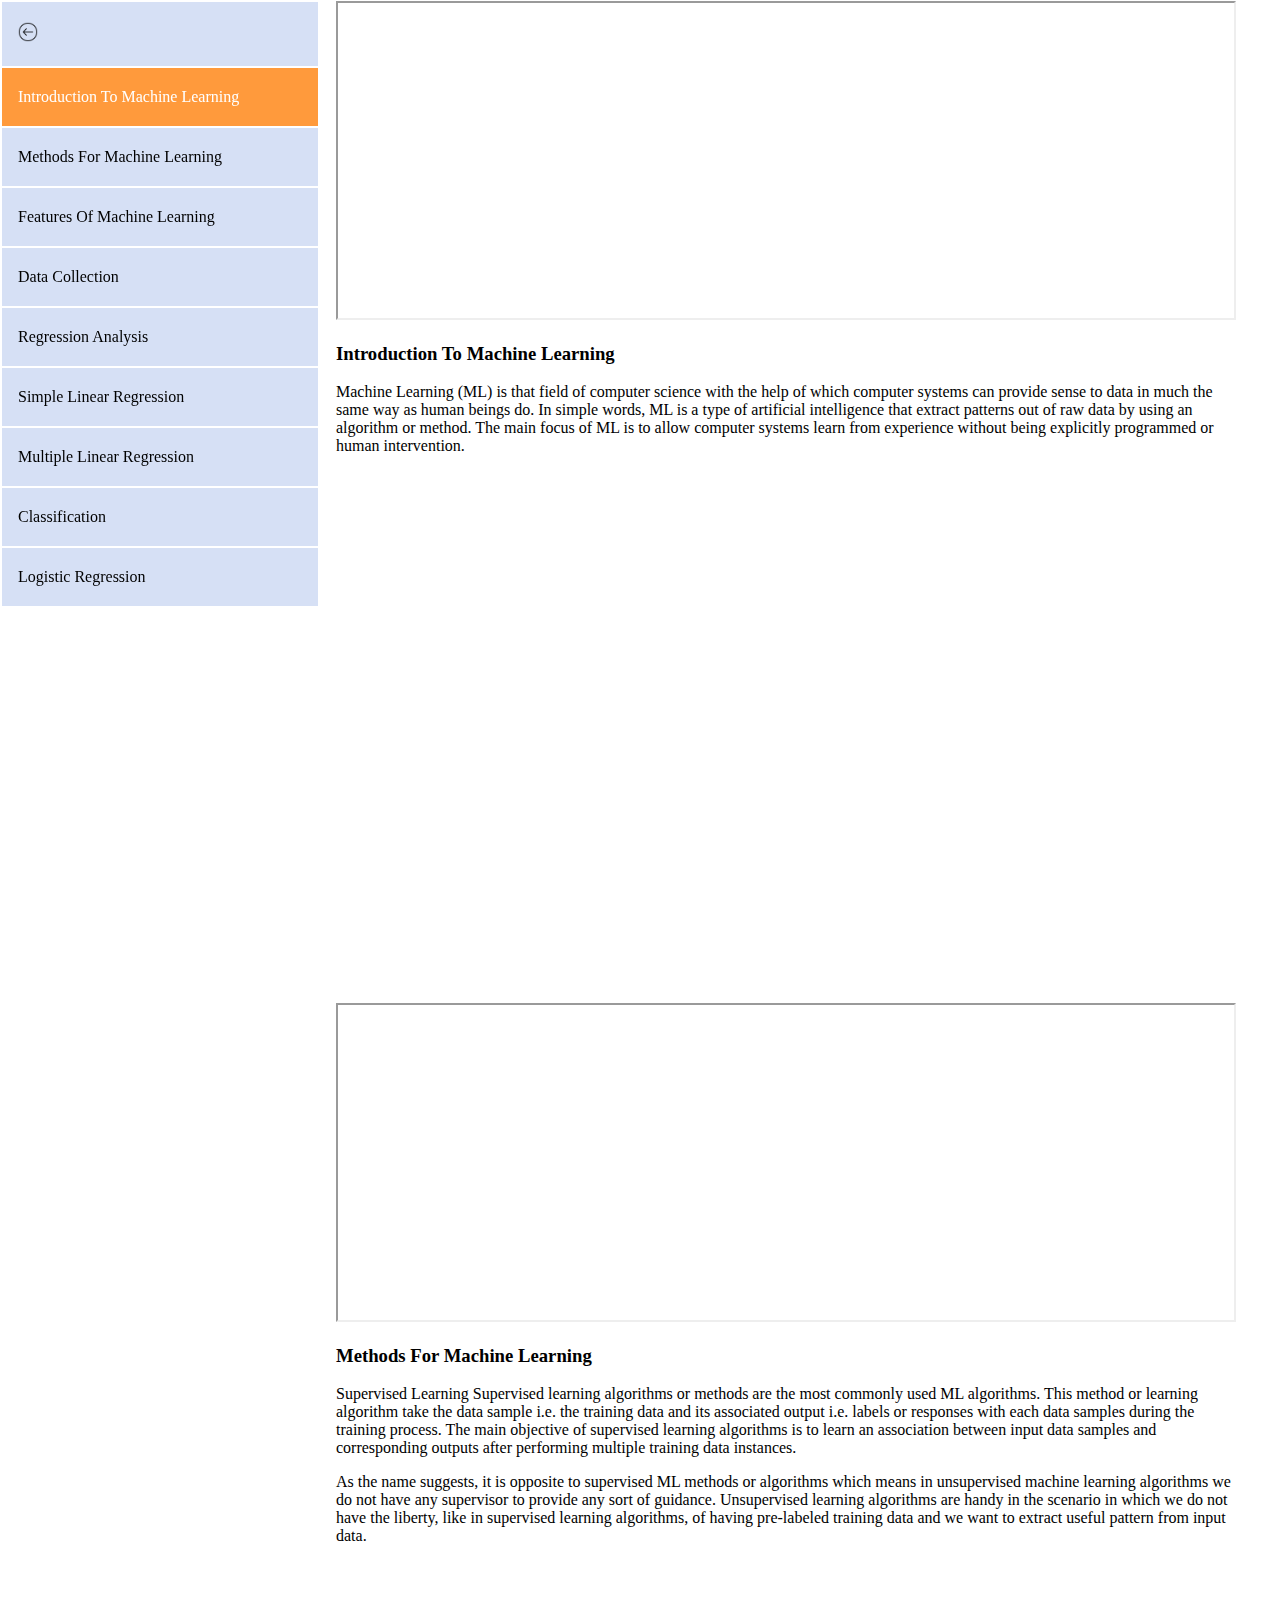
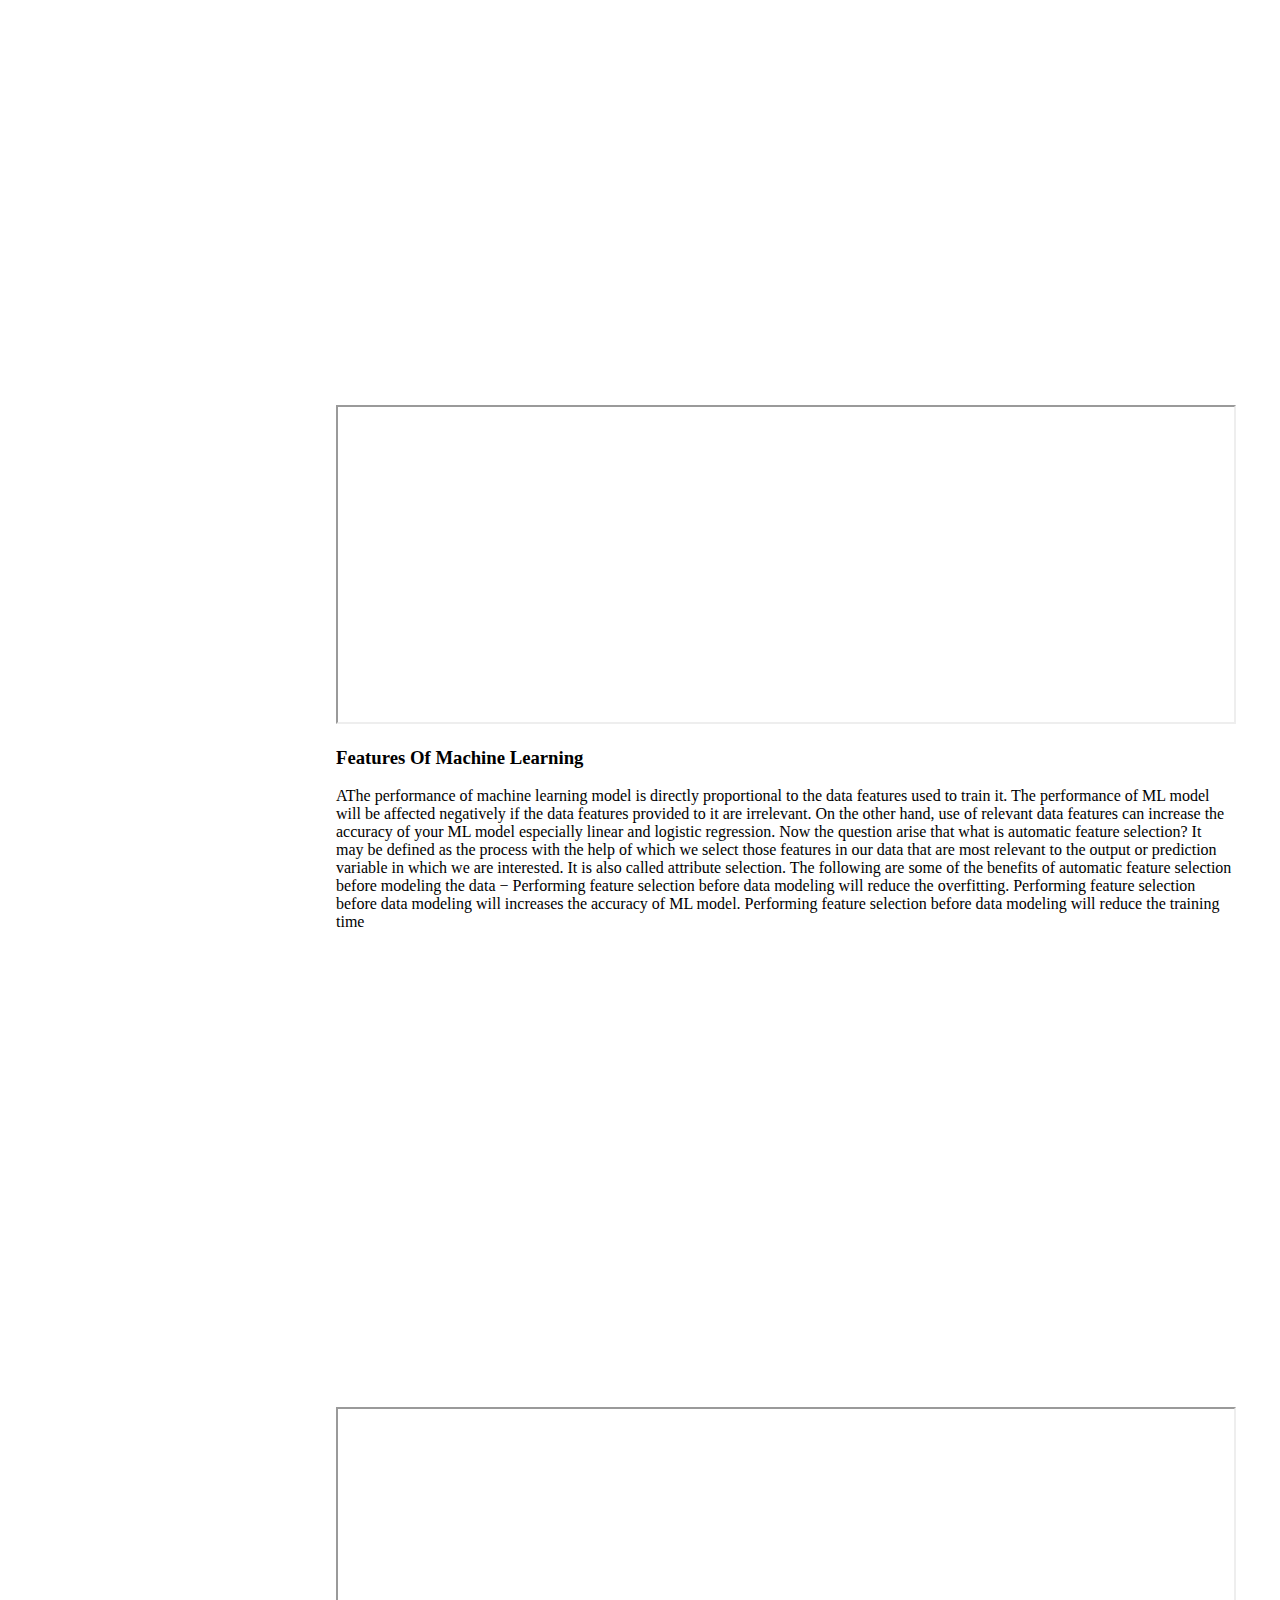
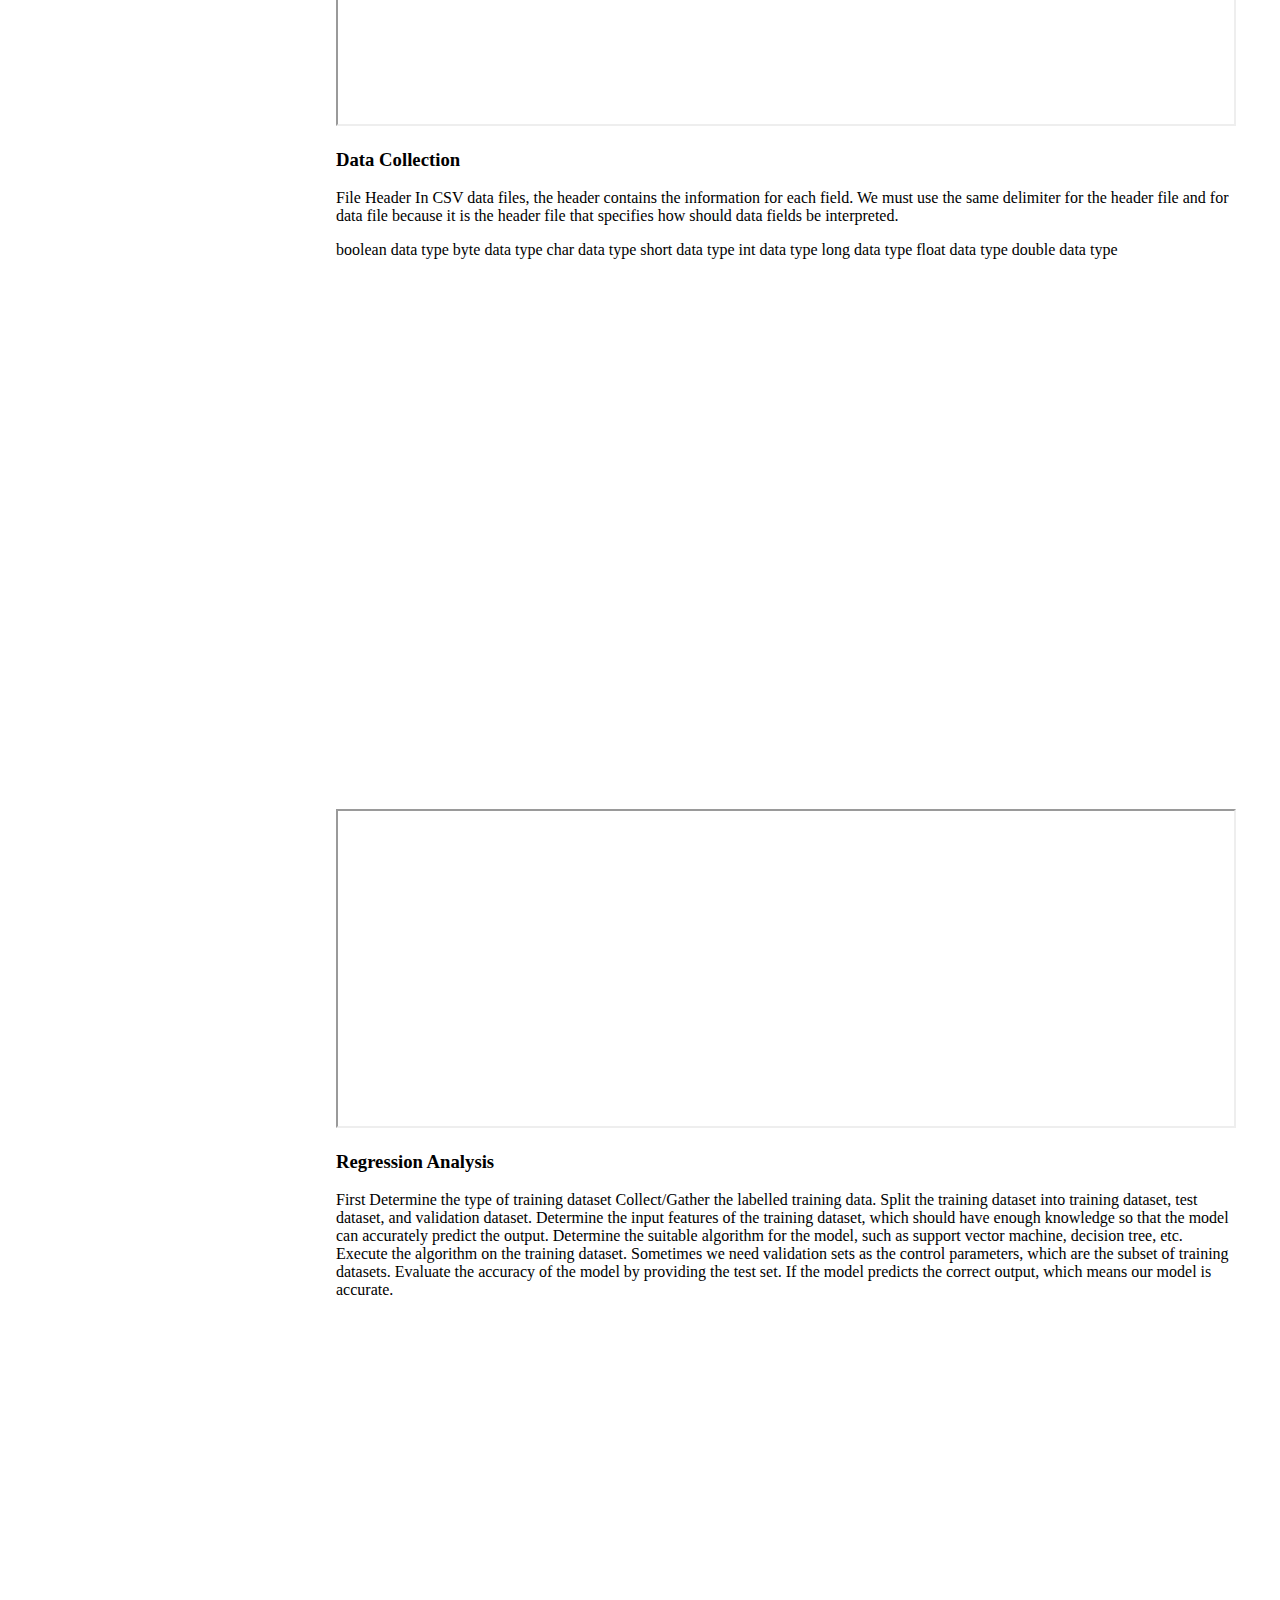
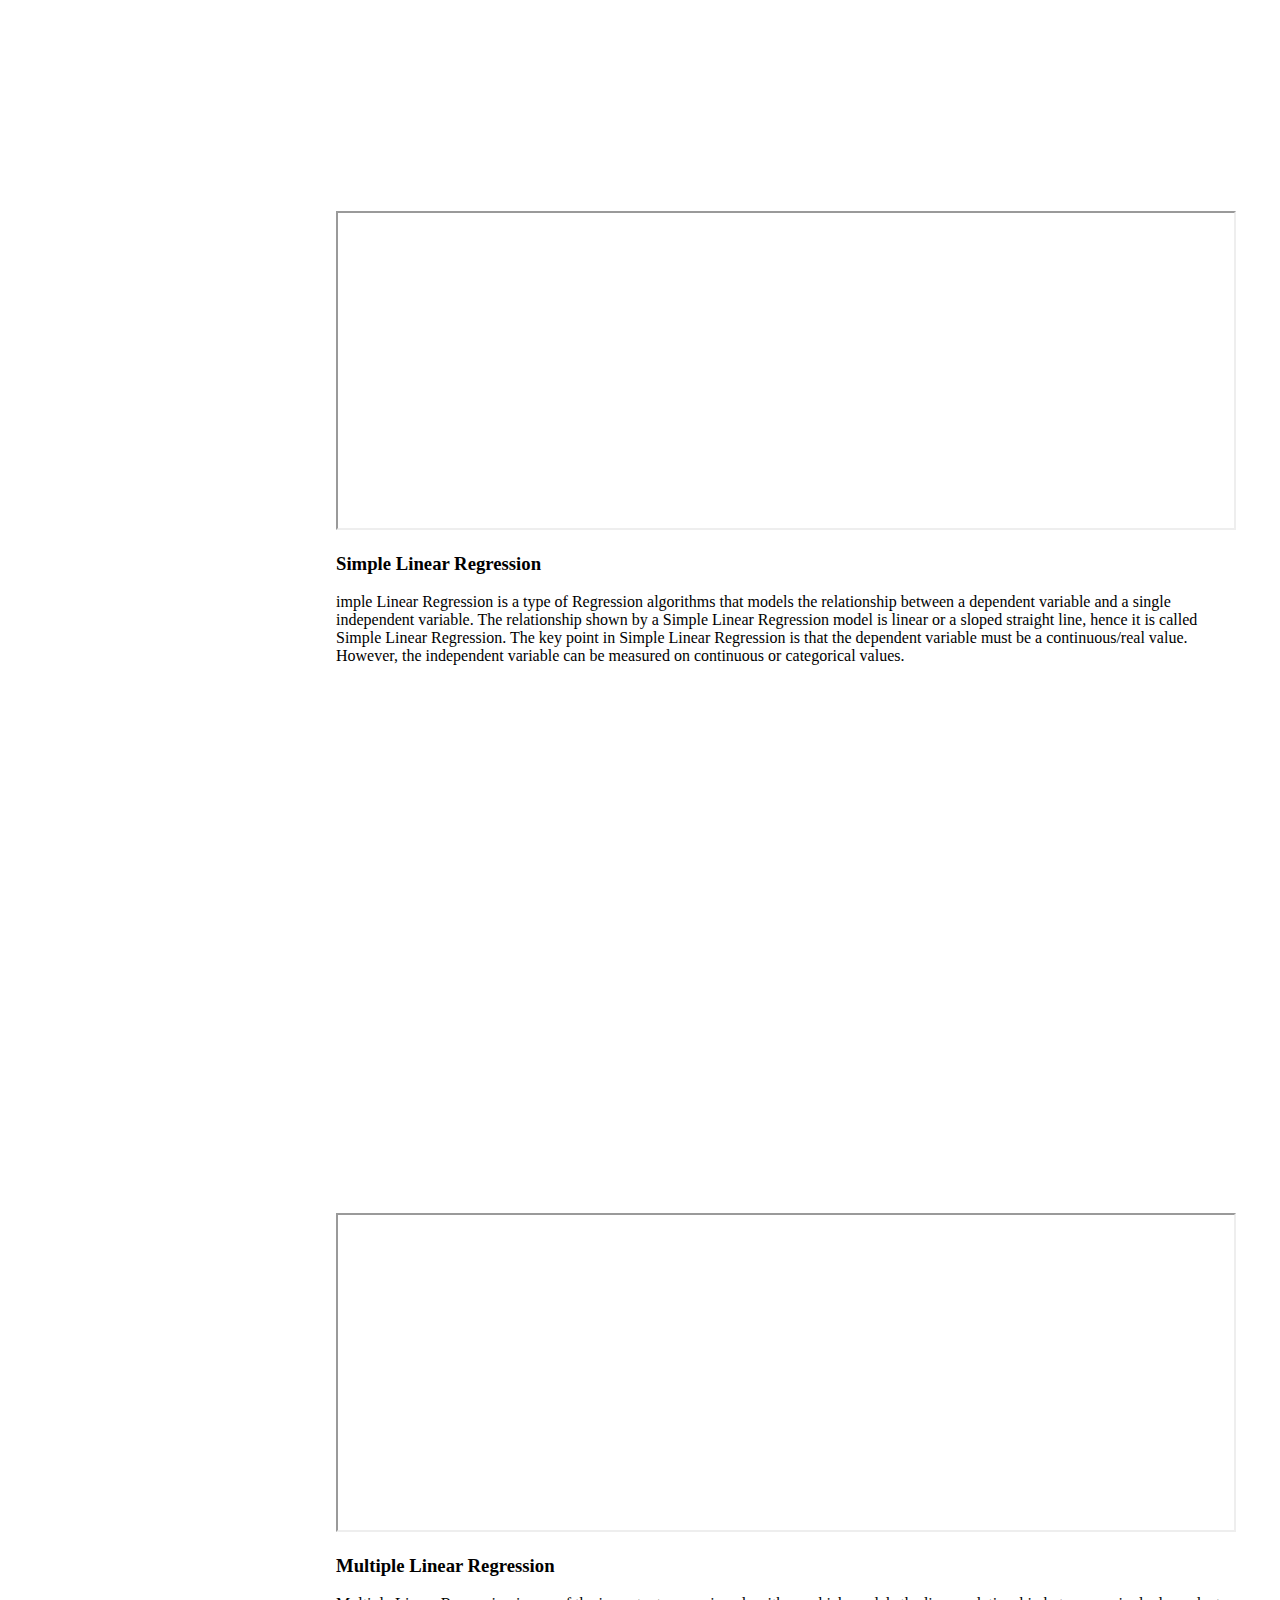
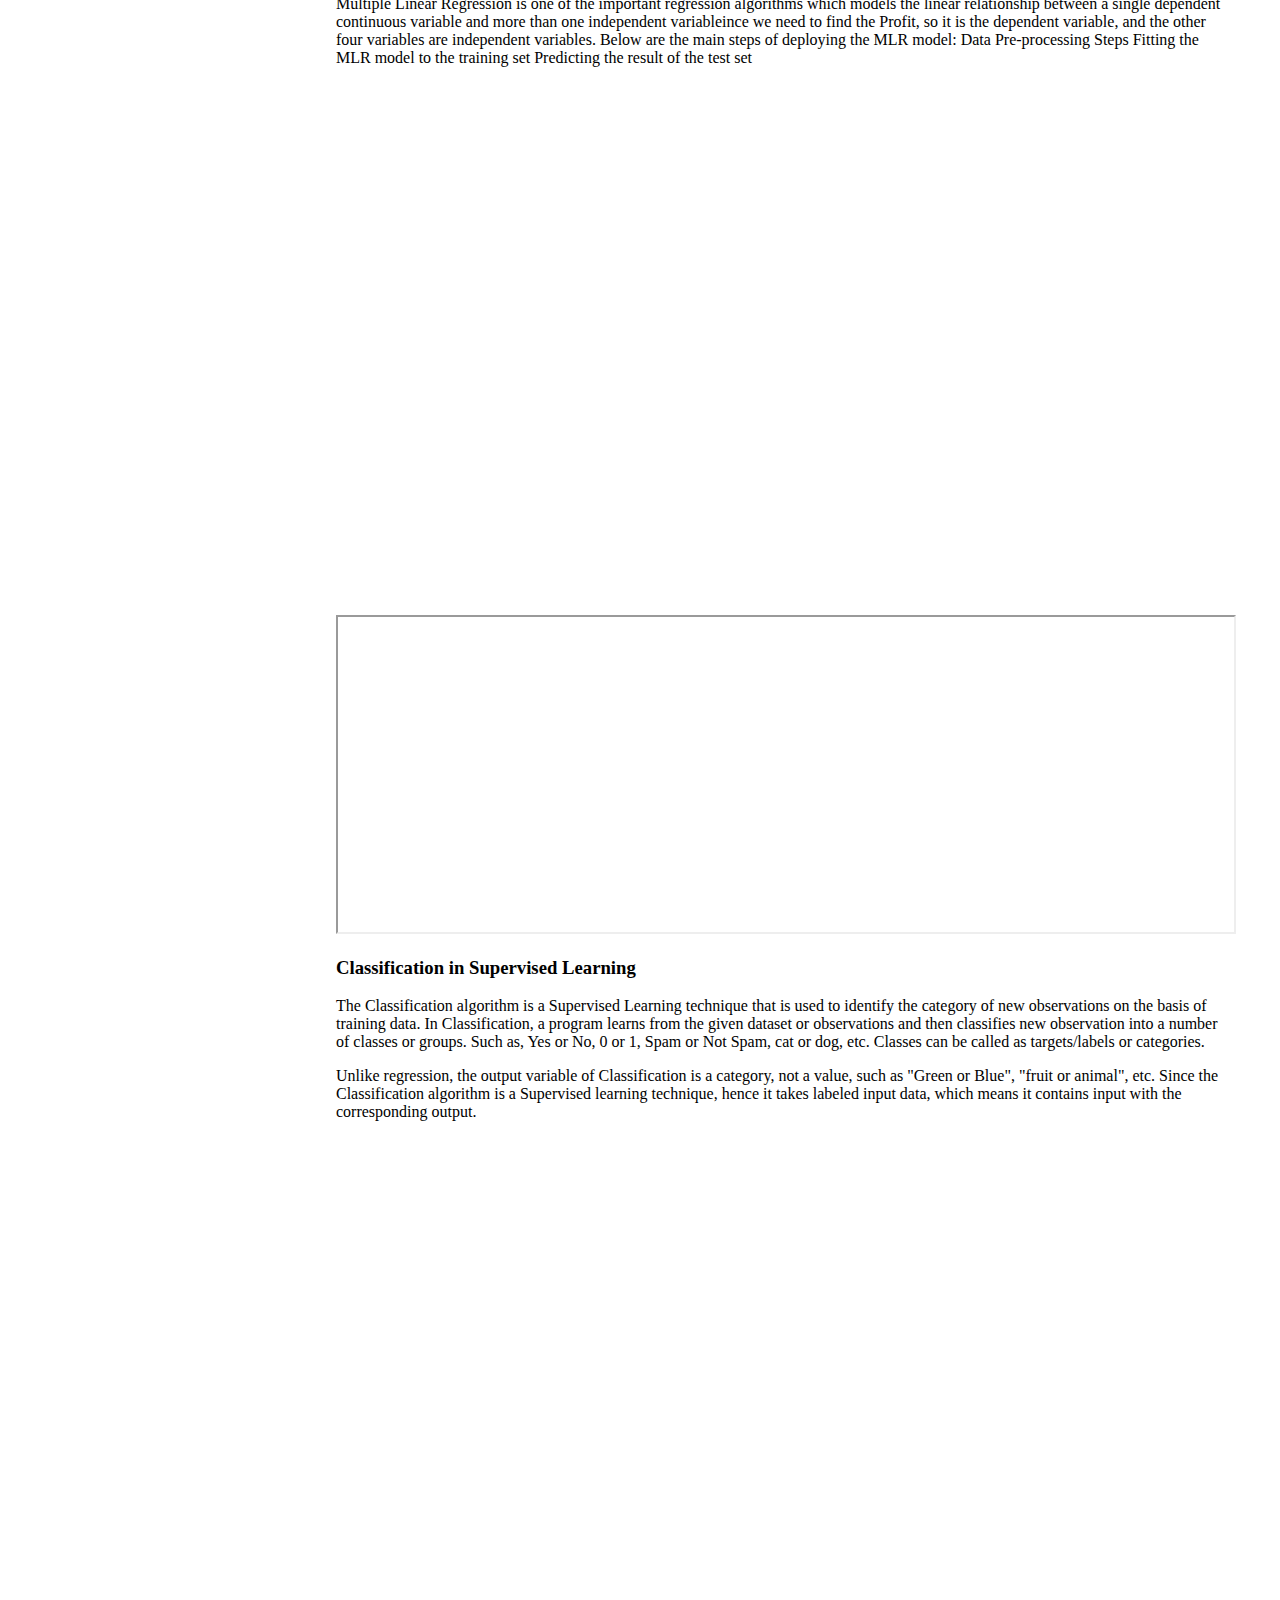
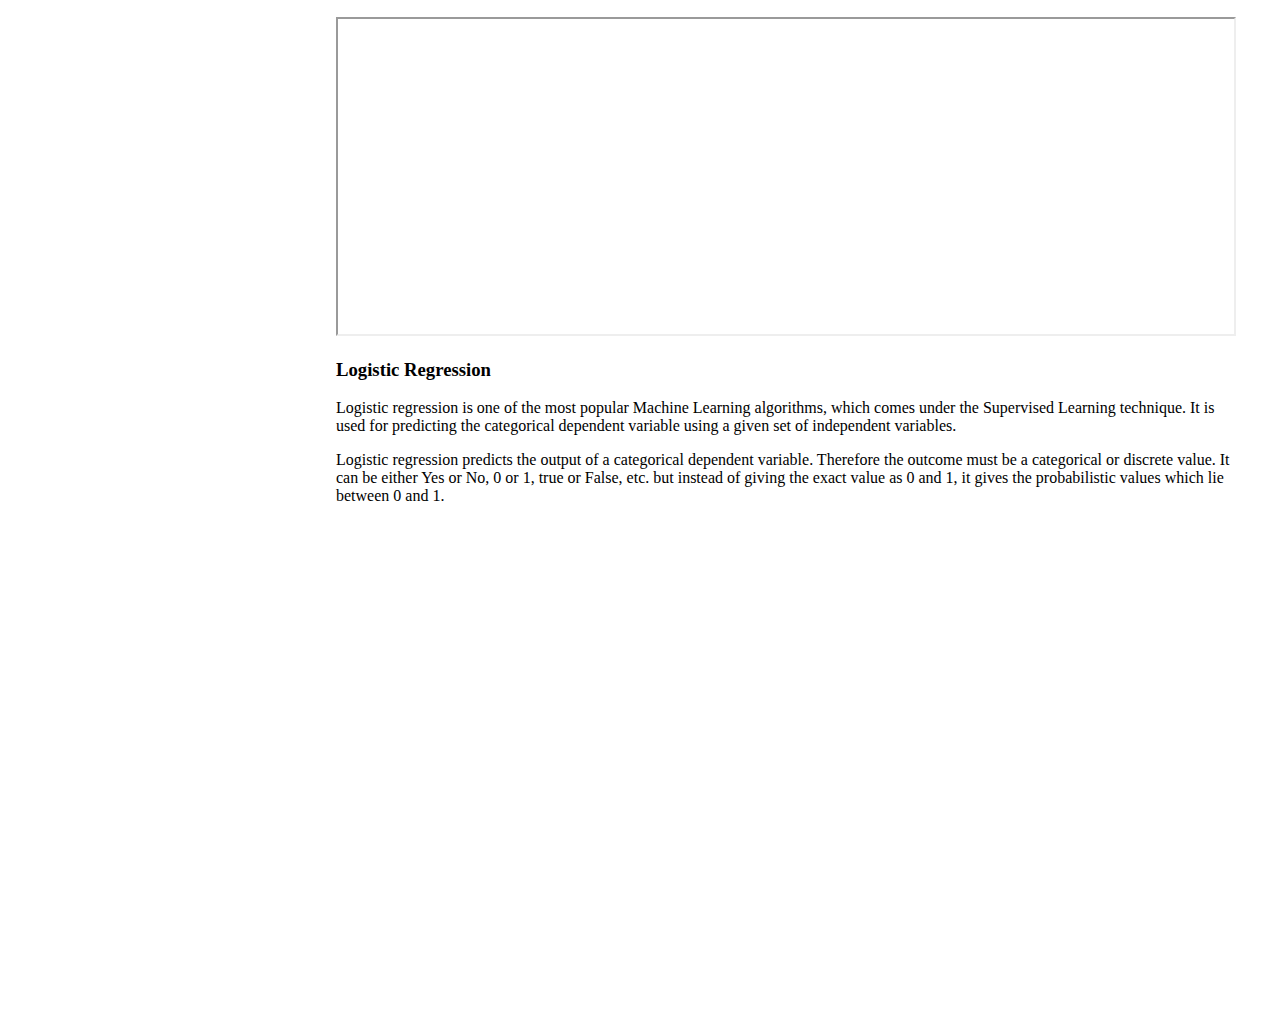
<file: templates/ml.html>
<!DOCTYPE html>
<html lang="en">

<head>
    <meta charset="UTF-8">
    <meta http-equiv="X-UA-Compatible" content="IE=edge">
    <meta name="viewport" content="width=device-width, initial-scale=1.0">
    <title>EduTech</title>
    <link rel="stylesheet" href="/static/css_to/style-c.css">
</head>

<body>


    <div class="section">

        <ul>
            <li>
                <a href="/course"><img class="back" src="/static/images/icons8-back-arrow-50.png" alt=""></a>
                <a class="active" id="m-one" href="#home">Introduction To Machine Learning</a></li>
            <li><a id="m-two" href="#news">Methods For Machine Learning</a></li>
            <li><a id="m-three" href="#contact">Features Of Machine Learning</a></li>
            <li><a id="m-four" href="#about">Data Collection</a></li>
            <li><a id="m-five" href="#about">Regression Analysis</a></li>
            <li><a id="m-six" href="#about">Simple Linear Regression</a></li>
            <li><a id="m-seven" href="#news">Multiple Linear Regression</a></li>
            <li><a id="m-eight" href="#news">Classification</a></li>
            <li><a id="m-nine" href="#news">Logistic Regression </a></li>




        </ul>

        <div class="section-2 " id="ht1" style="margin-left:25%;padding:1px 16px;height:1000px;">
            <iframe width="120" height="315" src="https://www.youtube.com/embed/_u-PaJCpwiU">
</iframe>
            <h3 class="topic-name">Introduction To Machine Learning </h3>
            <p>Machine Learning (ML) is that field of computer science with the help of which computer systems can provide sense to data in much the same way as human beings do. In simple words, ML is a type of artificial intelligence that extract patterns
                out of raw data by using an algorithm or method. The main focus of ML is to allow computer systems learn from experience without being explicitly programmed or human intervention.</p>


        </div>

        <!-- section 2  -->

        <div class="section-2 " id="ht2" style="margin-left:25%;padding:1px 16px;height:1000px;">
            <iframe width="120" height="315" src="https://www.youtube.com/embed/SJRojOq5P_4">
          </iframe>
            <h3 class="topic-name">Methods For Machine Learning</h3>
            <p>Supervised Learning Supervised learning algorithms or methods are the most commonly used ML algorithms. This method or learning algorithm take the data sample i.e. the training data and its associated output i.e. labels or responses with each
                data samples during the training process. The main objective of supervised learning algorithms is to learn an association between input data samples and corresponding outputs after performing multiple training data instances.

            </p>
            <p>As the name suggests, it is opposite to supervised ML methods or algorithms which means in unsupervised machine learning algorithms we do not have any supervisor to provide any sort of guidance. Unsupervised learning algorithms are handy in
                the scenario in which we do not have the liberty, like in supervised learning algorithms, of having pre-labeled training data and we want to extract useful pattern from input data.</p>


        </div>


        <!-- section 3 -->

        <div class="section-2 " id="ht3" style="margin-left:25%;padding:1px 16px;height:1000px;">
            <iframe width="120" height="315" src="https://www.youtube.com/embed/DA0dIVeXpzQ">
          </iframe>
            <h3 class="topic-name">Features Of Machine Learning</h3>
            <p>AThe performance of machine learning model is directly proportional to the data features used to train it. The performance of ML model will be affected negatively if the data features provided to it are irrelevant. On the other hand, use of
                relevant data features can increase the accuracy of your ML model especially linear and logistic regression. Now the question arise that what is automatic feature selection? It may be defined as the process with the help of which we select
                those features in our data that are most relevant to the output or prediction variable in which we are interested. It is also called attribute selection. The following are some of the benefits of automatic feature selection before modeling
                the data − Performing feature selection before data modeling will reduce the overfitting. Performing feature selection before data modeling will increases the accuracy of ML model. Performing feature selection before data modeling will
                reduce the training time
            </p>


        </div>

        <!-- section 4 -->
        <div class="section-2 " id="ht4" style="margin-left:25%;padding:1px 16px;height:1000px;">
            <iframe width="120" height="315" src="https://www.youtube.com/DA0dIVeXpzQ">
          </iframe>
            <h3 class="topic-name">Data Collection </h3>
            <p>File Header In CSV data files, the header contains the information for each field. We must use the same delimiter for the header file and for data file because it is the header file that specifies how should data fields be interpreted.
            </p>
            <p>boolean data type byte data type char data type short data type int data type long data type float data type double data type </p>

        </div>


    </div>
    <!-- section 6 -->
    <div class="section-2 " id="ht6" style="margin-left:25%;padding:1px 16px;height:1000px;">
        <iframe width="120" height="315" src="https://www.youtube.com/embed/sAabARyfYZg">
          </iframe>
        <h3 class="topic-name"> Regression Analysis</h3>
        <p>First Determine the type of training dataset Collect/Gather the labelled training data. Split the training dataset into training dataset, test dataset, and validation dataset. Determine the input features of the training dataset, which should
            have enough knowledge so that the model can accurately predict the output. Determine the suitable algorithm for the model, such as support vector machine, decision tree, etc. Execute the algorithm on the training dataset. Sometimes we need
            validation sets as the control parameters, which are the subset of training datasets. Evaluate the accuracy of the model by providing the test set. If the model predicts the correct output, which means our model is accurate.</p>


    </div>
    <!-- section 7 -->
    <div class="section-2 " id="ht7" style="margin-left:25%;padding:1px 16px;height:1000px;">
        <iframe width="120" height="315" src="https://www.youtube.com/embed/Ni5QwU-xaUs">
          </iframe>
        <h3 class="topic-name">Simple Linear Regression</h3>
        <p>imple Linear Regression is a type of Regression algorithms that models the relationship between a dependent variable and a single independent variable. The relationship shown by a Simple Linear Regression model is linear or a sloped straight line,
            hence it is called Simple Linear Regression. The key point in Simple Linear Regression is that the dependent variable must be a continuous/real value. However, the independent variable can be measured on continuous or categorical values.
        </p>

    </div>

    <!-- section 8 -->
    <div class="section-2 " id="ht8" style="margin-left:25%;padding:1px 16px;height:1000px;">
        <iframe width="120" height="315" src="https://www.youtube.com/embed/0Kha6KIto28">
          </iframe>
        <h3 class="topic-name">Multiple Linear Regression</h3>

        <p>Multiple Linear Regression is one of the important regression algorithms which models the linear relationship between a single dependent continuous variable and more than one independent variableince we need to find the Profit, so it is the dependent
            variable, and the other four variables are independent variables. Below are the main steps of deploying the MLR model: Data Pre-processing Steps Fitting the MLR model to the training set Predicting the result of the test set

        </p>

    </div>
    <!-- section 9 -->
    <div class="section-2 " id="ht9" style="margin-left:25%;padding:1px 16px;height:1000px;">
        <iframe width="120" height="315" src="https://www.youtube.com/embed/U3SfXcPqeTo">
          </iframe>
        <h3 class="topic-name">Classification in Supervised Learning</h3>

        <p>The Classification algorithm is a Supervised Learning technique that is used to identify the category of new observations on the basis of training data. In Classification, a program learns from the given dataset or observations and then classifies
            new observation into a number of classes or groups. Such as, Yes or No, 0 or 1, Spam or Not Spam, cat or dog, etc. Classes can be called as targets/labels or categories.</p>
        <p>Unlike regression, the output variable of Classification is a category, not a value, such as "Green or Blue", "fruit or animal", etc. Since the Classification algorithm is a Supervised learning technique, hence it takes labeled input data, which
            means it contains input with the corresponding output.</p>

    </div>
    <!-- section 10 -->
    <div class="section-2 " id="ht10" style="margin-left:25%;padding:1px 16px;height:1000px;">
        <iframe width="120" height="315" src="https://www.youtube.com/embed/D-ZZa6DS8aw">
          </iframe>
        <h3 class="topic-name">Logistic Regression</h3>
        <p>Logistic regression is one of the most popular Machine Learning algorithms, which comes under the Supervised Learning technique. It is used for predicting the categorical dependent variable using a given set of independent variables.</p>
        <p>Logistic regression predicts the output of a categorical dependent variable. Therefore the outcome must be a categorical or discrete value. It can be either Yes or No, 0 or 1, true or False, etc. but instead of giving the exact value as 0 and
            1, it gives the probabilistic values which lie between 0 and 1.</p>

    </div>















    </div>





    <!--  -->
</body>
<script>
    document.getElementById("m-one").addEventListener("click", function() {
        window.scrollTo({
            top: 1,
            left: 100,
            behavior: 'smooth'
        })
    })
    document.getElementById("m-two").addEventListener("click", function() {
        window.scrollTo({
            top: 1000,
            left: 100,
            behavior: 'smooth'
        })
    })

    document.getElementById("m-three").addEventListener("click", function() {
        window.scrollTo({
            top: 2000,
            left: 100,
            behavior: 'smooth'
        })
    })

    document.getElementById("m-four").addEventListener("click", function() {
        window.scrollTo({
            top: 3000,
            left: 100,
            behavior: 'smooth'
        })
    })
    document.getElementById("m-five").addEventListener("click", function() {
        window.scrollTo({
            top: 4000,
            left: 100,
            behavior: 'smooth'
        })
    })
    document.getElementById("m-six").addEventListener("click", function() {
        window.scrollTo({
            top: 5000,
            left: 100,
            behavior: 'smooth'
        })
    })
    document.getElementById("m-seven").addEventListener("click", function() {
        window.scrollTo({
            top: 6000,
            left: 100,
            behavior: 'smooth'
        })
    })
    document.getElementById("m-eight").addEventListener("click", function() {
        window.scrollTo({
            top: 7000,
            left: 100,
            behavior: 'smooth'
        })
    })
    document.getElementById("m-nine").addEventListener("click", function() {
        window.scrollTo({
            top: 8000,
            left: 100,
            behavior: 'smooth'
        })
    })
    document.getElementById("m-ten").addEventListener("click", function() {
        window.scrollTo({
            top: 9000,
            left: 100,
            behavior: 'smooth'
        })
    })
</script>

</html>
</file>
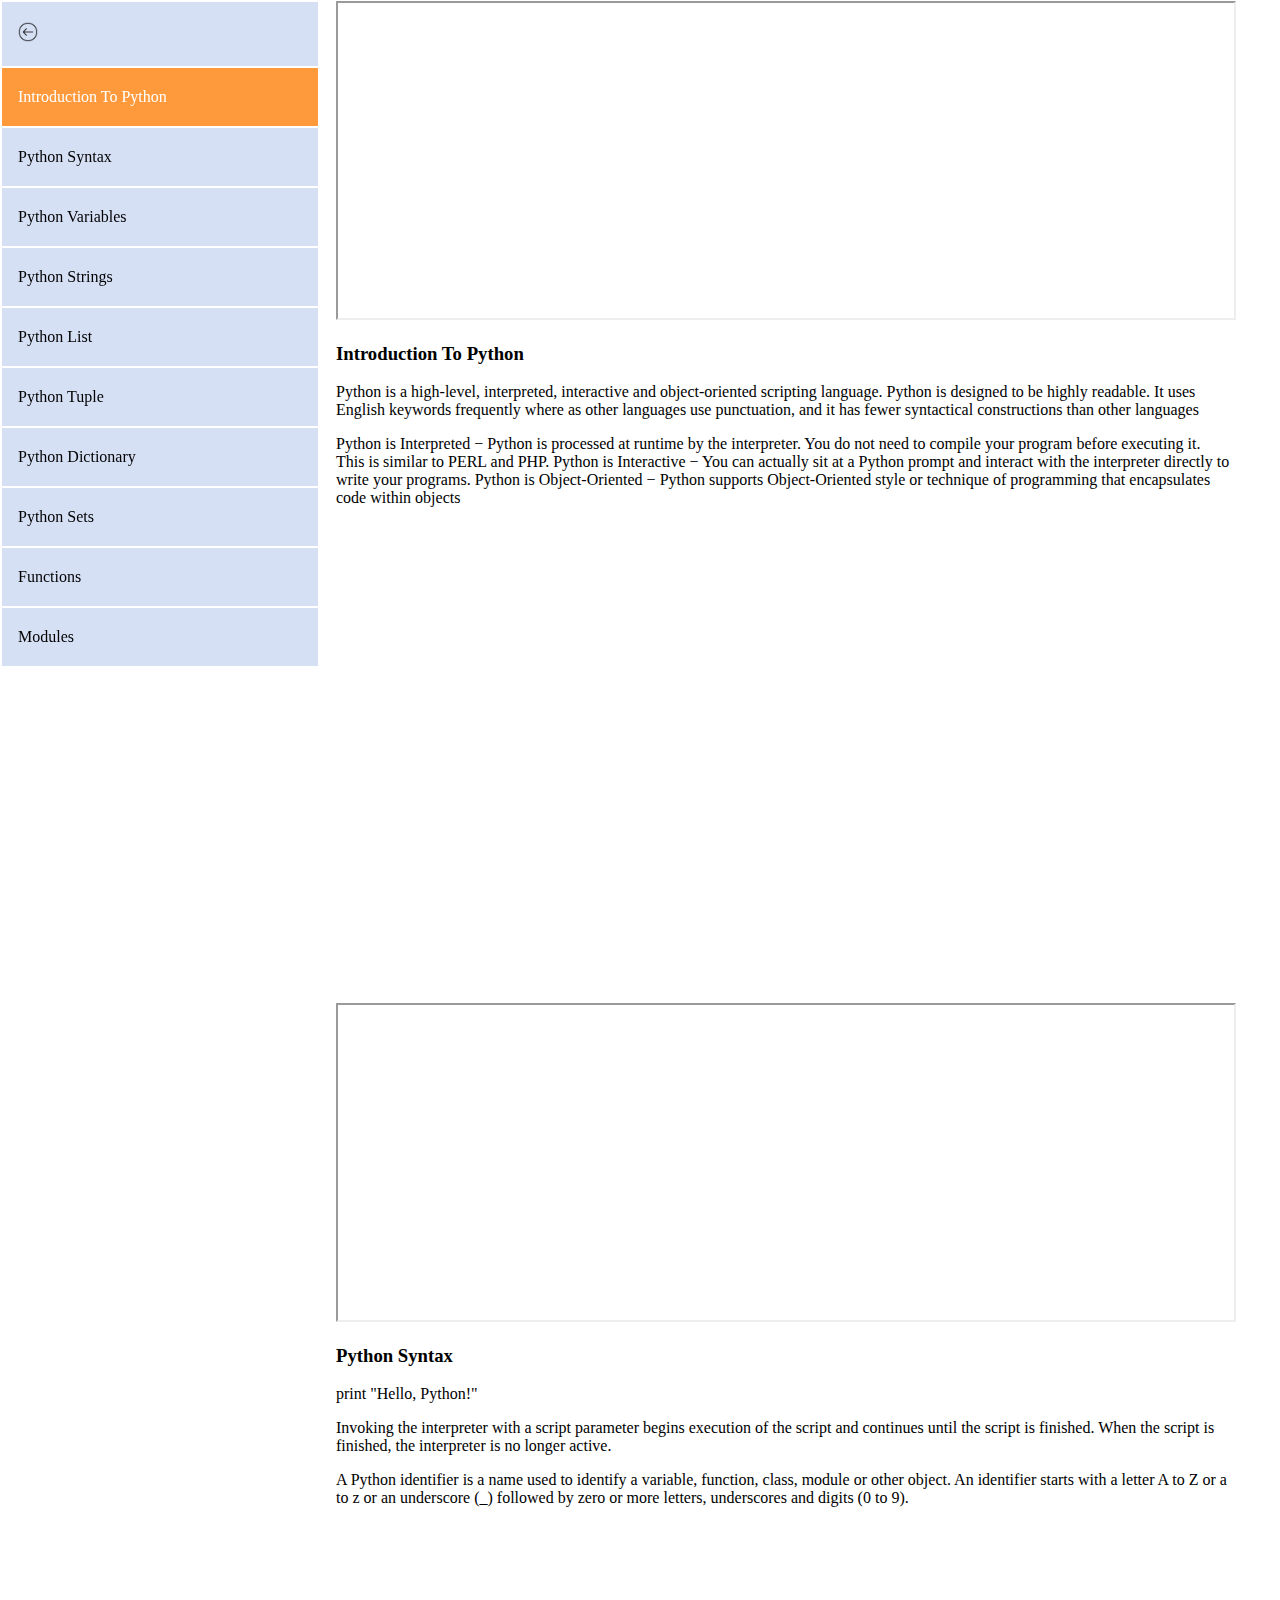
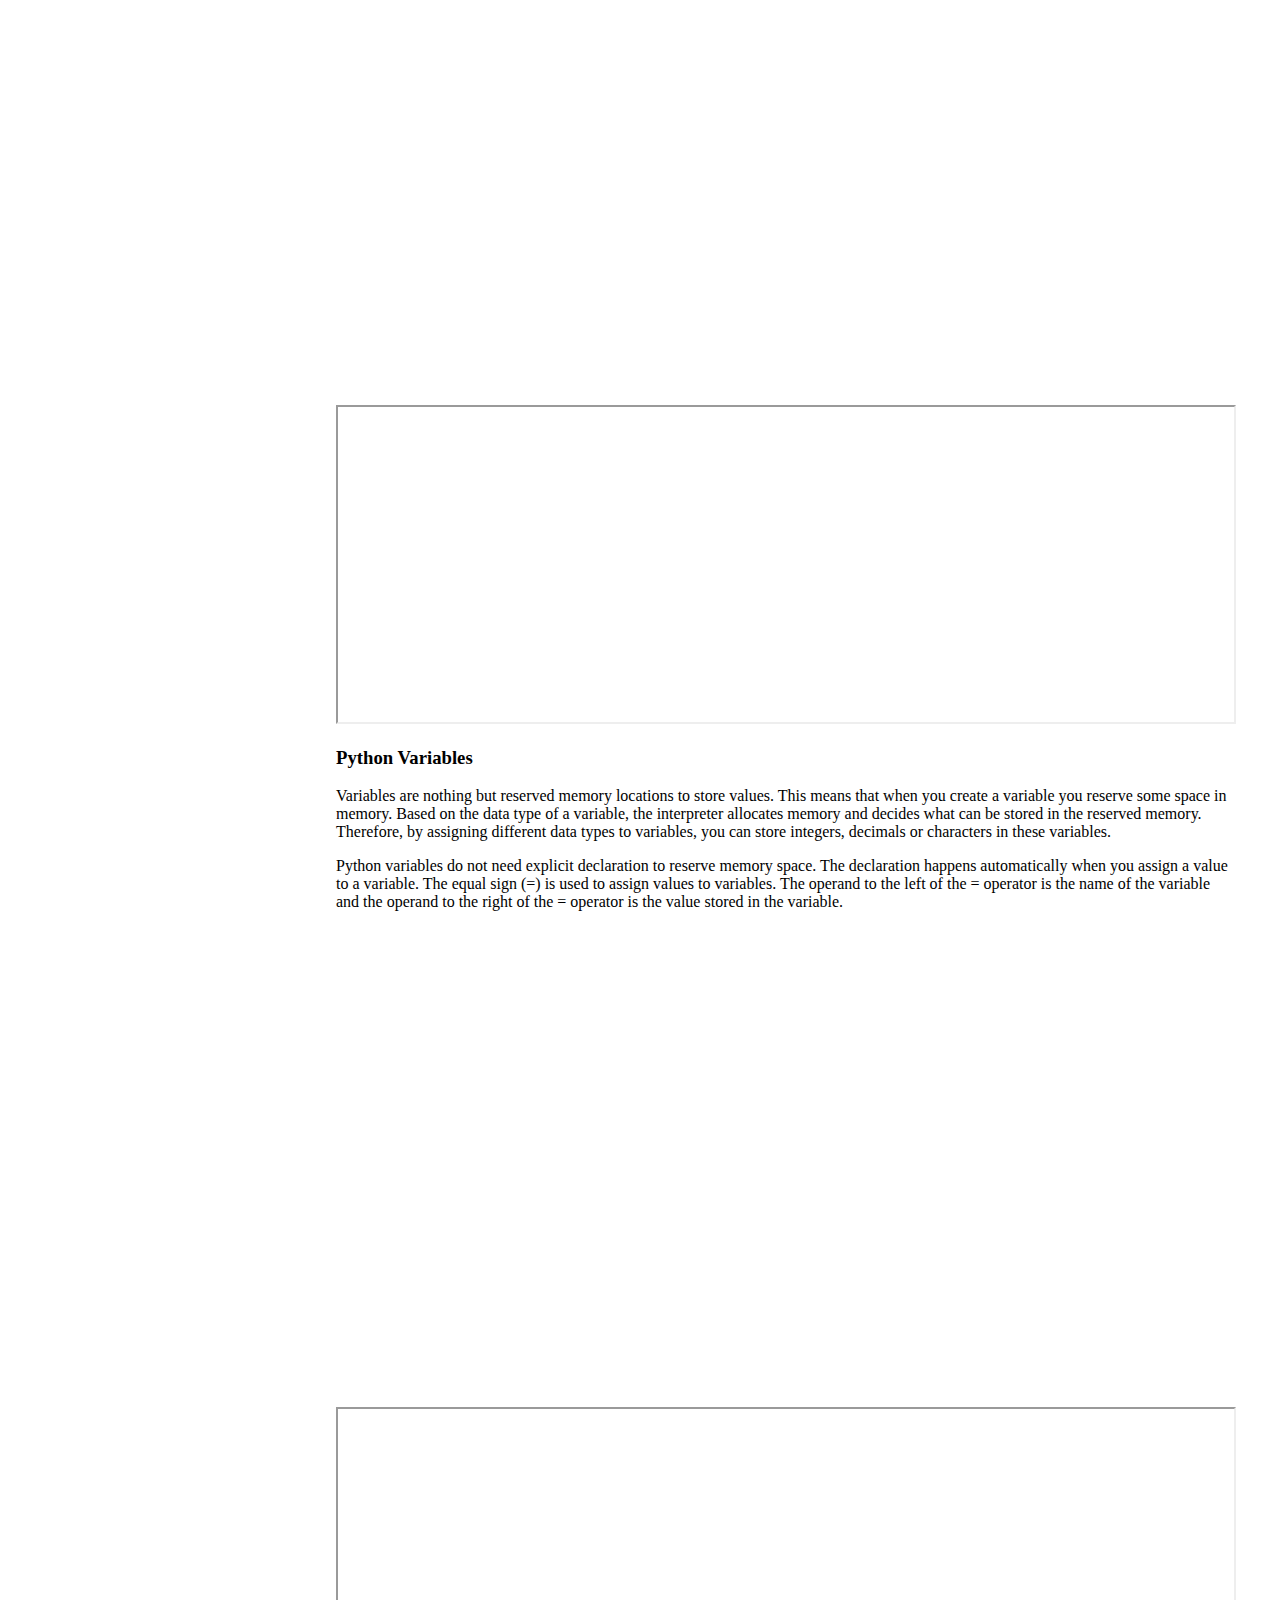
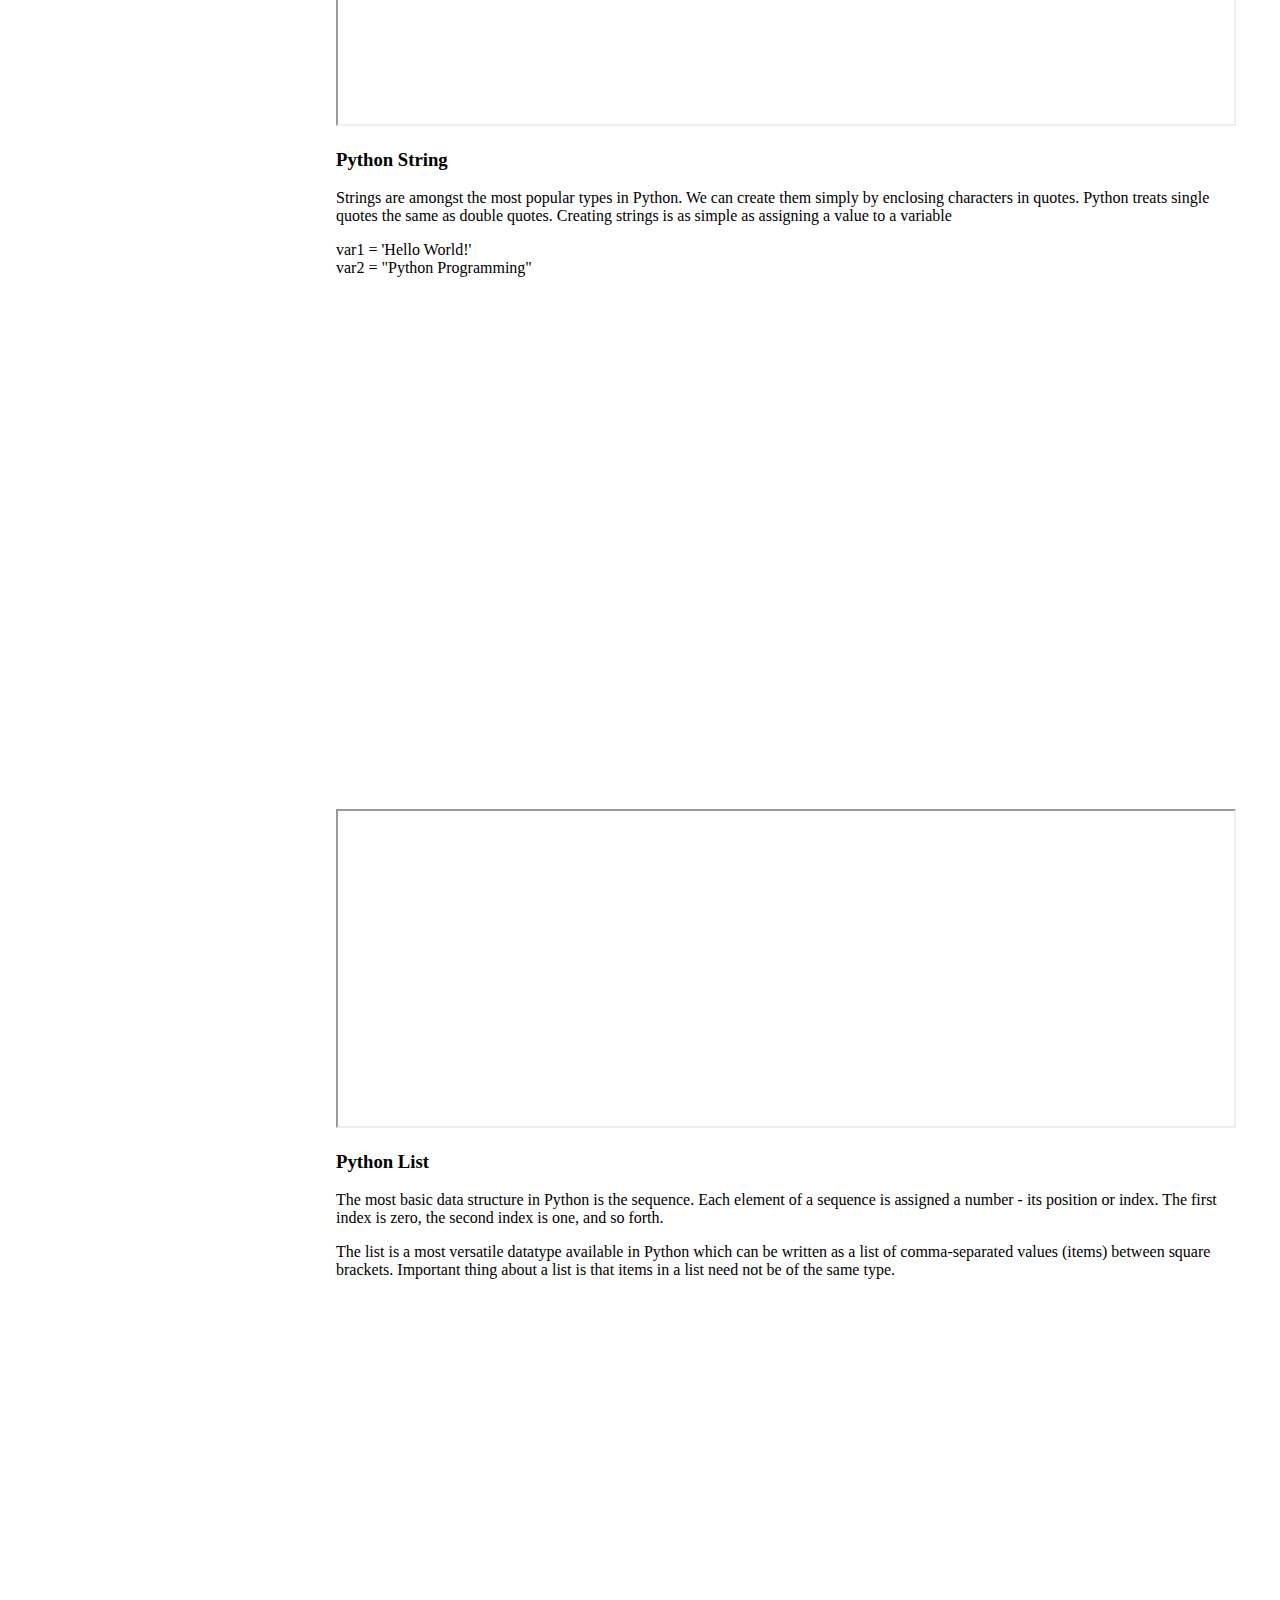
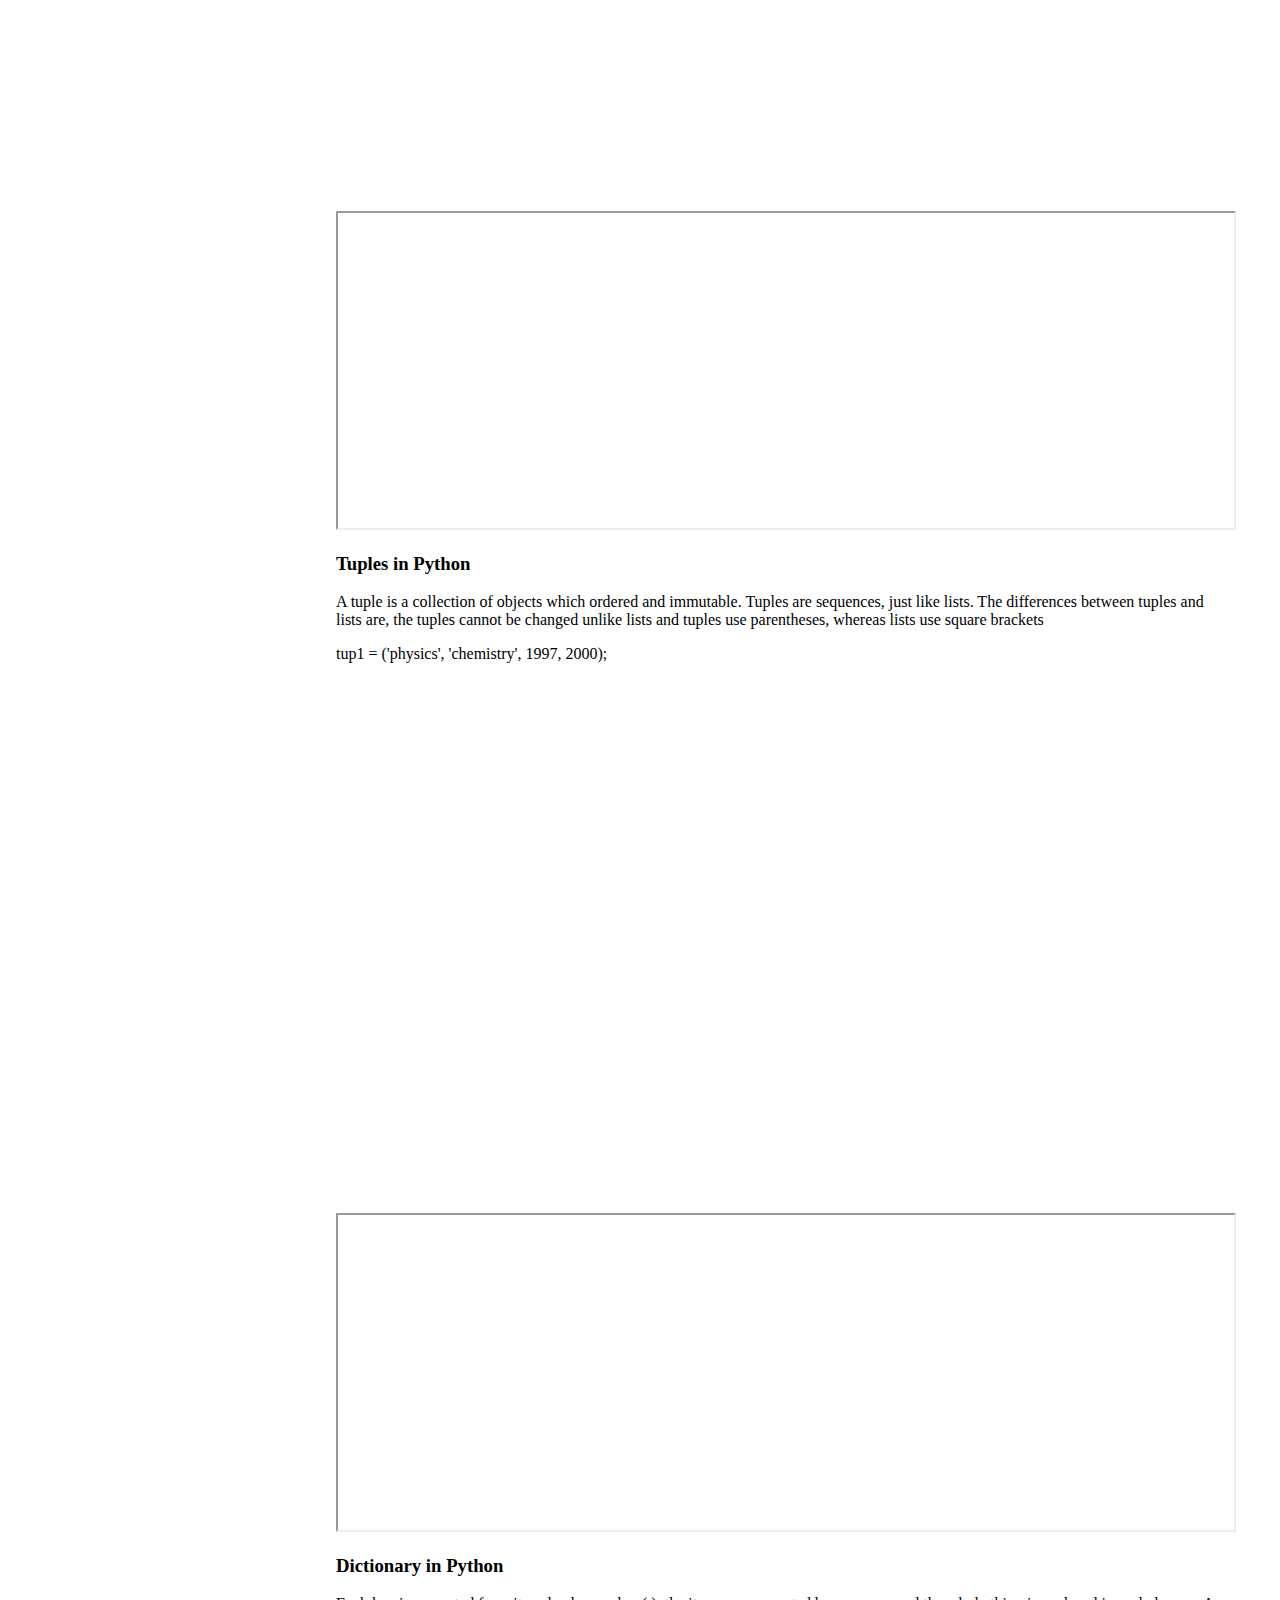
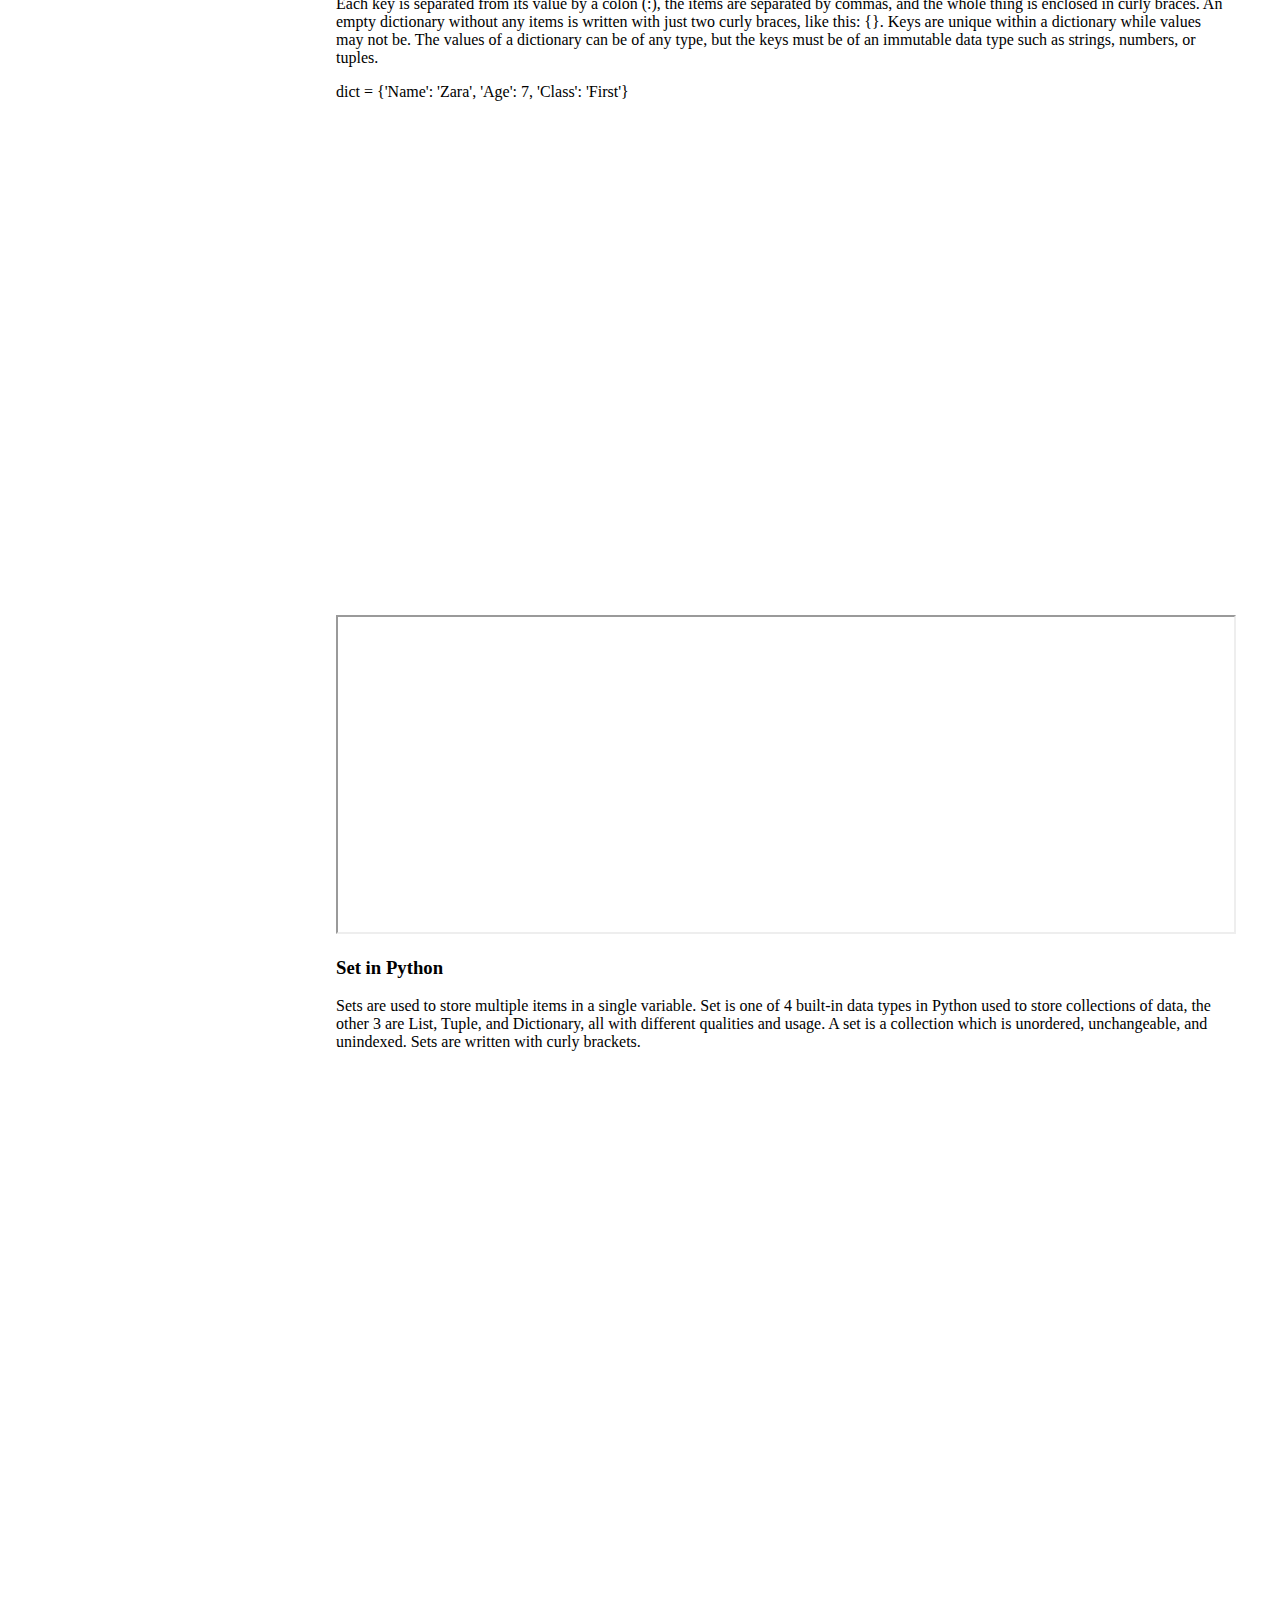
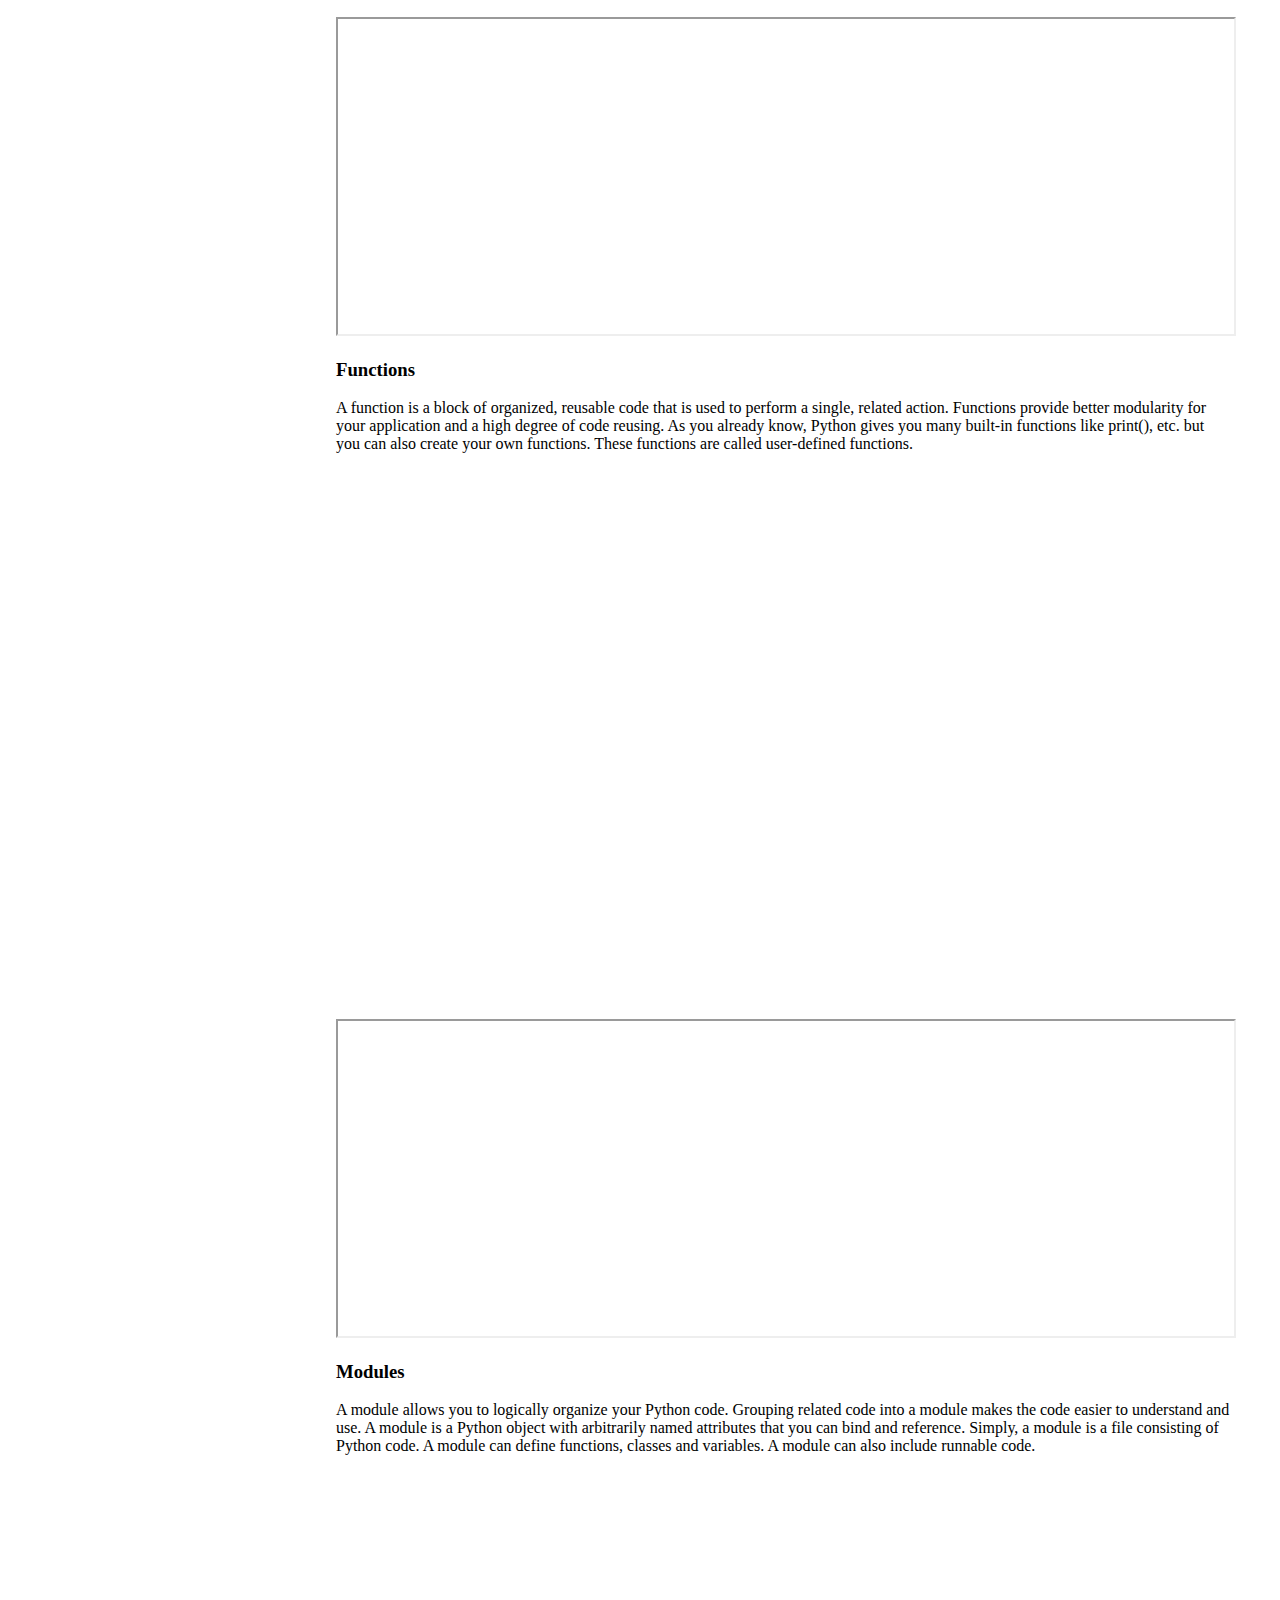
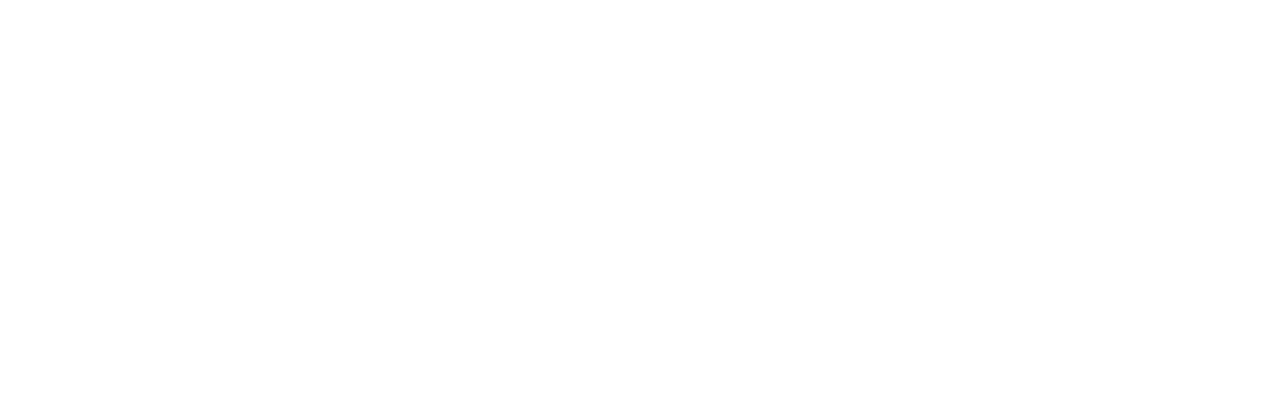
<file: templates/python.html>
<!DOCTYPE html>
<html lang="en">

<head>
    <meta charset="UTF-8">
    <meta http-equiv="X-UA-Compatible" content="IE=edge">
    <meta name="viewport" content="width=device-width, initial-scale=1.0">
    <title>EduTech</title>
    <link rel="stylesheet" href="/static/css_to/style-c.css">
</head>

<body>


    <div class="section">

        <ul>
            <li>
                <a href="/course"><img class="back" src="/static/images/icons8-back-arrow-50.png" alt=""></a>
                <a class="active" id="p-one" href="#home">Introduction To Python</a>
            </li>
            <li><a id="p-two" href="#news">Python Syntax</a></li>
            <li><a id="p-three" href="#contact">Python  Variables</a></li>
            <li><a id="p-four" href="#about">Python Strings</a></li>
            <li><a id="p-five" href="#news">Python List</a></li>
            <li><a id="p-six" href="#news">Python Tuple</a></li>
            <li><a id="p-seven" href="#news">Python Dictionary</a></li>
            <li><a id="p-eight" href="#news">Python Sets</a></li>
            <li><a id="p-nine" href="#news">Functions</a></li>
            <li><a id="p-ten" href="#news">Modules</a></li>


        </ul>

        <div class="section-2 " id="ht1" style="margin-left:25%;padding:1px 16px;height:1000px;">
            <iframe width="120" height="315" src="https://www.youtube.com/embed/RAwntanK4wQ">
</iframe>
            <h3 class="topic-name">Introduction To Python</h3>
            <p>Python is a high-level, interpreted, interactive and object-oriented scripting language. Python is designed to be highly readable. It uses English keywords frequently where as other languages use punctuation, and it has fewer syntactical constructions
                than other languages</p>

            <p>Python is Interpreted − Python is processed at runtime by the interpreter. You do not need to compile your program before executing it. This is similar to PERL and PHP. Python is Interactive − You can actually sit at a Python prompt and interact
                with the interpreter directly to write your programs. Python is Object-Oriented − Python supports Object-Oriented style or technique of programming that encapsulates code within objects</p>

        </div>

        <!-- section 2  -->

        <div class="section-2 " id="ht2" style="margin-left:25%;padding:1px 16px;height:1000px;">
            <iframe width="120" height="315" src="https://www.youtube.com/embed/vwHovI3x3cY">
          </iframe>
            <h3 class="topic-name">Python Syntax</h3>
            <p> print "Hello, Python!"<br>

            </p>
            <p>Invoking the interpreter with a script parameter begins execution of the script and continues until the script is finished. When the script is finished, the interpreter is no longer active.</p>
            <p>A Python identifier is a name used to identify a variable, function, class, module or other object. An identifier starts with a letter A to Z or a to z or an underscore (_) followed by zero or more letters, underscores and digits (0 to 9).</p>

        </div>


        <!-- section 3 -->

        <div class="section-2 " id="ht3" style="margin-left:25%;padding:1px 16px;height:1000px;">
            <iframe width="120" height="315" src="https://www.youtube.com/embed/QrvmDp9Gat4">
          </iframe>
            <h3 class="topic-name">Python Variables</h3>
            <p>Variables are nothing but reserved memory locations to store values. This means that when you create a variable you reserve some space in memory. Based on the data type of a variable, the interpreter allocates memory and decides what can be
                stored in the reserved memory. Therefore, by assigning different data types to variables, you can store integers, decimals or characters in these variables.
            </p>
            <p>Python variables do not need explicit declaration to reserve memory space. The declaration happens automatically when you assign a value to a variable. The equal sign (=) is used to assign values to variables. The operand to the left of the
                = operator is the name of the variable and the operand to the right of the = operator is the value stored in the variable. </p>


        </div>

        <!-- section 4 -->
        <div class="section-2 " id="ht4" style="margin-left:25%;padding:1px 16px;height:1000px;">
            <iframe width="120" height="315" src="https://www.youtube.com/V7zA0fH3cGE">
          </iframe>
            <h3 class="topic-name">Python String </h3>
            <p>Strings are amongst the most popular types in Python. We can create them simply by enclosing characters in quotes. Python treats single quotes the same as double quotes. Creating strings is as simple as assigning a value to a variable
            </p>
            <p>var1 = 'Hello World!'<br> var2 = "Python Programming"</p>

        </div>
        <!-- section 5 -->
        <div class="section-2 " id="ht5" style="margin-left:25%;padding:1px 16px;height:1000px;">
            <iframe width="120" height="315" src="https://www.youtube.com/embed/q4zS1YRltdM">
          </iframe>
            <h3 class="topic-name">Python List</h3>
            <p>The most basic data structure in Python is the sequence. Each element of a sequence is assigned a number - its position or index. The first index is zero, the second index is one, and so forth.</p>
            <p>The list is a most versatile datatype available in Python which can be written as a list of comma-separated values (items) between square brackets. Important thing about a list is that items in a list need not be of the same type.</p>


        </div>
        <!-- section 6 -->
        <div class="section-2 " id="ht6" style="margin-left:25%;padding:1px 16px;height:1000px;">
            <iframe width="120" height="315" src="https://www.youtube.com/embed/erFBYsbahjkc">
          </iframe>
            <h3 class="topic-name">Tuples in Python</h3>
            <p>A tuple is a collection of objects which ordered and immutable. Tuples are sequences, just like lists. The differences between tuples and lists are, the tuples cannot be changed unlike lists and tuples use parentheses, whereas lists use square
                brackets
            </p>
            <p>tup1 = ('physics', 'chemistry', 1997, 2000); </p>

        </div>
        <!-- section 7 -->
        <div class="section-2 " id="ht7" style="margin-left:25%;padding:1px 16px;height:1000px;">
            <iframe width="120" height="315" src="https://www.youtube.com/embed/W5jYsRkQ6ns">
          </iframe>
            <h3 class="topic-name">Dictionary in Python</h3>
            <p>Each key is separated from its value by a colon (:), the items are separated by commas, and the whole thing is enclosed in curly braces. An empty dictionary without any items is written with just two curly braces, like this: {}. Keys are unique
                within a dictionary while values may not be. The values of a dictionary can be of any type, but the keys must be of an immutable data type such as strings, numbers, or tuples.
            </p>
            <p>dict = {'Name': 'Zara', 'Age': 7, 'Class': 'First'}</p>

        </div>

        <!-- section 8 -->
        <div class="section-2 " id="ht8" style="margin-left:25%;padding:1px 16px;height:1000px;">
            <iframe width="120" height="315" src="https://www.youtube.com/embed/ZGtqiwZZgWM">
          </iframe>
            <h3 class="topic-name">Set in Python</h3>

            <p>Sets are used to store multiple items in a single variable. Set is one of 4 built-in data types in Python used to store collections of data, the other 3 are List, Tuple, and Dictionary, all with different qualities and usage. A set is a collection
                which is unordered, unchangeable, and unindexed. Sets are written with curly brackets.

            </p>

        </div>
        <!-- section 9 -->
        <div class="section-2 " id="ht9" style="margin-left:25%;padding:1px 16px;height:1000px;">
            <iframe width="120" height="315" src="https://www.youtube.com/embed/EspD76k4Jro">
          </iframe>
            <h3 class="topic-name">Functions</h3>
            <p>A function is a block of organized, reusable code that is used to perform a single, related action. Functions provide better modularity for your application and a high degree of code reusing. As you already know, Python gives you many built-in
                functions like print(), etc. but you can also create your own functions. These functions are called user-defined functions.</p>


        </div>
        <!-- section 10 -->
        <div class="section-2 " id="ht10" style="margin-left:25%;padding:1px 16px;height:1000px;">
            <iframe width="120" height="315" src="https://www.youtube.com/embed/lp5-v9B3dkQ">
          </iframe>
            <h3 class="topic-name">Modules</h3>
            <p>A module allows you to logically organize your Python code. Grouping related code into a module makes the code easier to understand and use. A module is a Python object with arbitrarily named attributes that you can bind and reference. Simply,
                a module is a file consisting of Python code. A module can define functions, classes and variables. A module can also include runnable code.</p>


        </div>















    </div>





    <!--  -->
</body>
<script>
    document.getElementById("p-one").addEventListener("click", function() {
        window.scrollTo({
            top: 1,
            left: 100,
            behavior: 'smooth'
        })
    })
    document.getElementById("p-two").addEventListener("click", function() {
        window.scrollTo({
            top: 1000,
            left: 100,
            behavior: 'smooth'
        })
    })

    document.getElementById("p-three").addEventListener("click", function() {
        window.scrollTo({
            top: 2000,
            left: 100,
            behavior: 'smooth'
        })
    })

    document.getElementById("p-four").addEventListener("click", function() {
        window.scrollTo({
            top: 3000,
            left: 100,
            behavior: 'smooth'
        })
    })
    document.getElementById("p-five").addEventListener("click", function() {
        window.scrollTo({
            top: 4000,
            left: 100,
            behavior: 'smooth'
        })
    })
    document.getElementById("p-six").addEventListener("click", function() {
        window.scrollTo({
            top: 5000,
            left: 100,
            behavior: 'smooth'
        })
    })
    document.getElementById("p-seven").addEventListener("click", function() {
        window.scrollTo({
            top: 6000,
            left: 100,
            behavior: 'smooth'
        })
    })
    document.getElementById("p-eight").addEventListener("click", function() {
        window.scrollTo({
            top: 7000,
            left: 100,
            behavior: 'smooth'
        })
    })
    document.getElementById("p-nine").addEventListener("click", function() {
        window.scrollTo({
            top: 8000,
            left: 100,
            behavior: 'smooth'
        })
    })
    document.getElementById("p-ten").addEventListener("click", function() {
        window.scrollTo({
            top: 9000,
            left: 100,
            behavior: 'smooth'
        })
    })
</script>

</html>
</file>
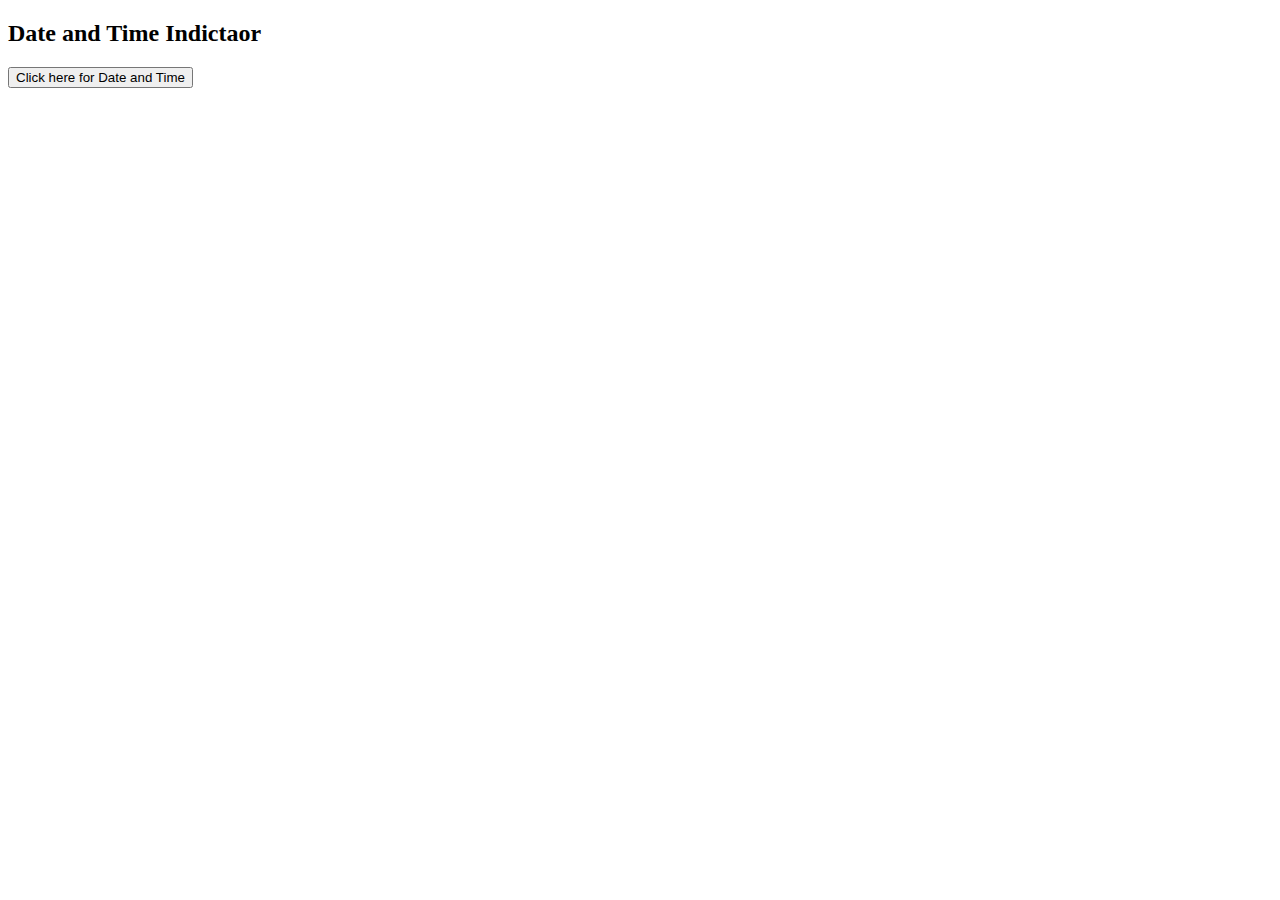
<file: static/css_to/js.html>
<!DOCTYPE html>
<html lang="en">
<head>
    <meta charset="UTF-8">
    <meta http-equiv="X-UA-Compatible" content="IE=edge">
    <meta name="viewport" content="width=device-width, initial-scale=1.0">
    <title>Document</title>
</head>
<body>

    <h2>Date and Time Indictaor</h2>
    
    <button type="button"
    onclick="document.getElementById('demo').innerHTML=Date()">
     Click here for Date and Time
    </button>

    <p id="demo"></p>
</body>
</html>
</file>
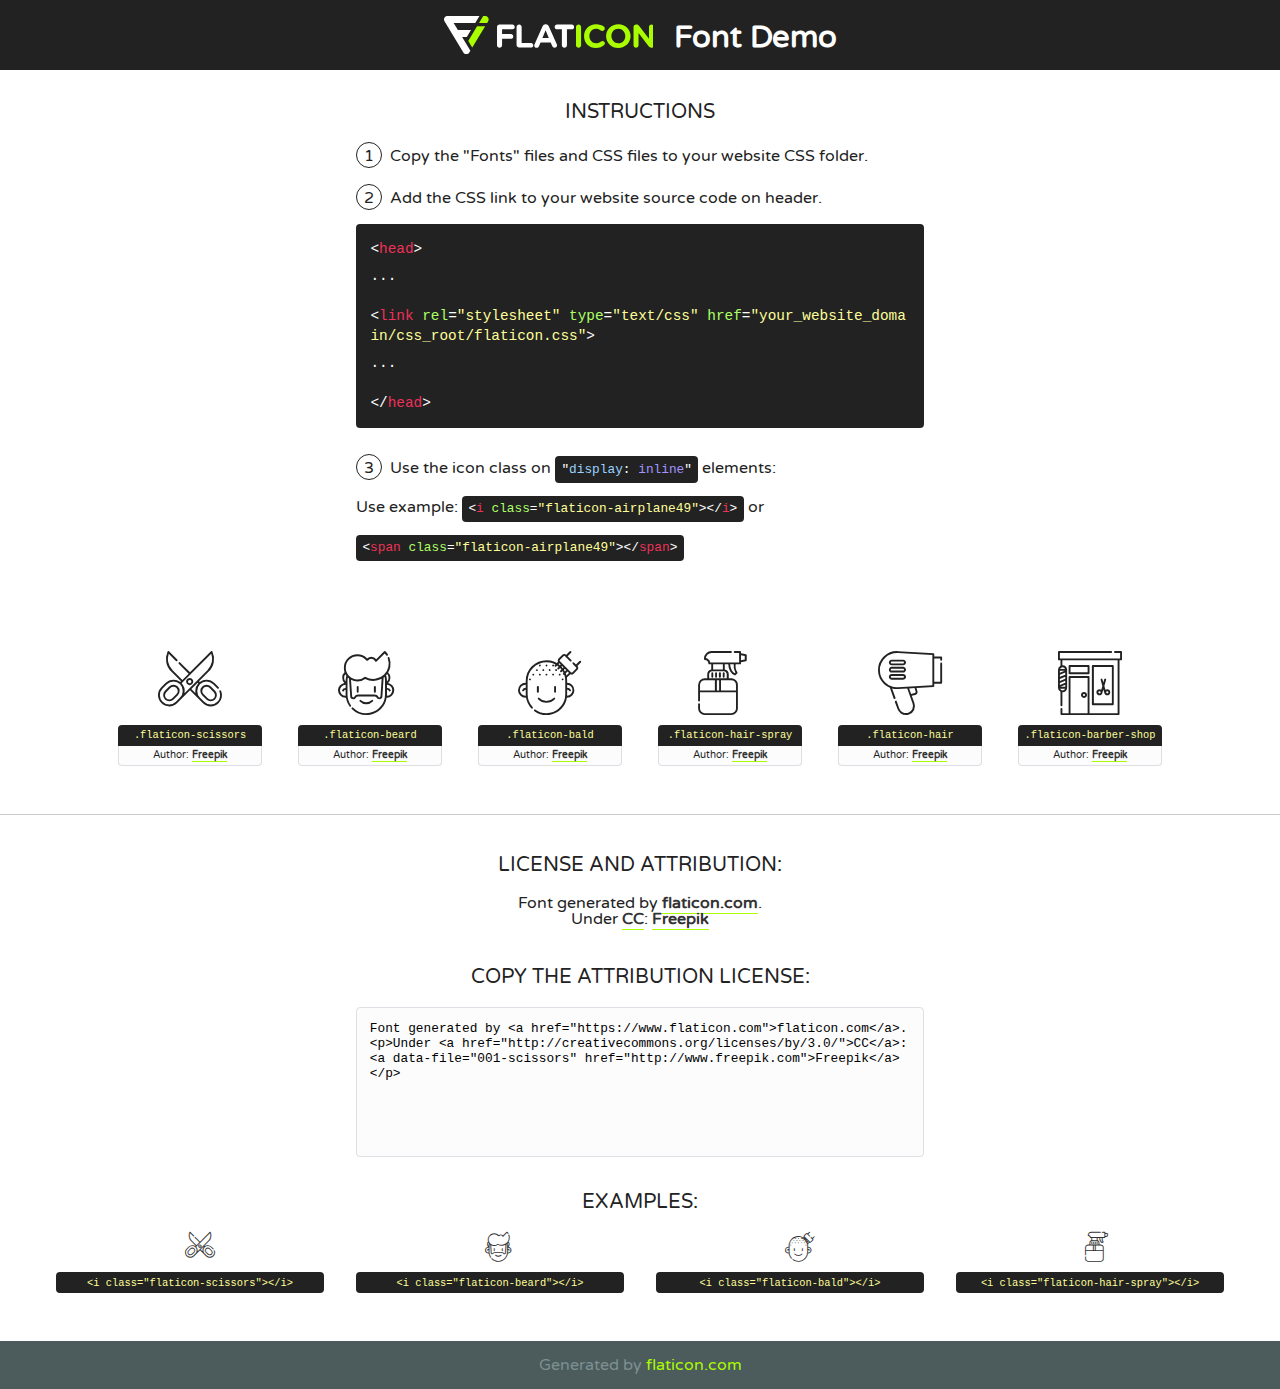
<file: static/fonts/flaticon/font/flaticon.html>
<!DOCTYPE html>
<!--
  Flaticon icon font: Flaticon
  Creation date: 23/07/2019 22:03
-->
<html>
<!DOCTYPE html>
<html>

<head>
    <title>Flaticon WebFont</title>
    <link href="http://fonts.googleapis.com/css?family=Varela+Round" rel="stylesheet" type="text/css" />
    <link rel="stylesheet" type="text/css" href="flaticon.css">
    <meta charset="UTF-8">
    <style>
    html, body, div, span, applet, object, iframe,
    h1, h2, h3, h4, h5, h6, p, blockquote, pre,
    a, abbr, acronym, address, big, cite, code,
    del, dfn, em, img, ins, kbd, q, s, samp,
    small, strike, strong, sub, sup, tt, var,
    b, u, i, center,
    dl, dt, dd, ol, ul, li,
    fieldset, form, label, legend,
    table, caption, tbody, tfoot, thead, tr, th, td,
    article, aside, canvas, details, embed, 
    figure, figcaption, footer, header, hgroup, 
    menu, nav, output, ruby, section, summary,
    time, mark, audio, video {
        margin: 0;
        padding: 0;
        border: 0;
        font-size: 100%;
        font: inherit;
        vertical-align: baseline;
    }
    /* HTML5 display-role reset for older browsers */
    article, aside, details, figcaption, figure, 
    footer, header, hgroup, menu, nav, section {
        display: block;
    }
    body {
        line-height: 1;
    }
    ol, ul {
        list-style: none;
    }
    blockquote, q {
        quotes: none;
    }
    blockquote:before, blockquote:after,
    q:before, q:after {
        content: '';
        content: none;
    }
    table {
        border-collapse: collapse;
        border-spacing: 0;
    }
    body {
        font-family: 'Varela Round', Helvetica, Arial, sans-serif;
        font-size: 16px;
        color: #222;
    }
    a {
        color: #333;
        border-bottom: 1px solid #a9fd00;
        font-weight: bold;
        text-decoration: none;
    }
    * {
        -moz-box-sizing: border-box;
        -webkit-box-sizing: border-box;
        box-sizing: border-box;
        margin: 0;
        padding: 0;
    }
    [class^="flaticon-"]:before, [class*=" flaticon-"]:before, [class^="flaticon-"]:after, [class*=" flaticon-"]:after {
        font-family: Flaticon;
        font-size: 30px;
        font-style: normal;
        margin-left: 20px;
        color: #333;
    }
    .wrapper {
        max-width: 600px;
        margin: auto;
        padding: 0 1em;
    }
    .title {
        font-size: 1.25em;
        text-align: center;
        margin-bottom: 1em;
        text-transform: uppercase;
    }
    header {
        text-align: center;
        background-color: #222;
        color: #fff;
        padding: 1em;
    }
    header .logo {
        width: 210px;
        height: 38px;
        display: inline-block;
        vertical-align: middle;
        margin-right: 1em;
        border: none;
    }
    header strong {
        font-size: 1.95em;
        font-weight: bold;
        vertical-align: middle;
        margin-top: 5px;
        display: inline-block;
    }
    .demo {
        margin: 2em auto;
        line-height: 1.25em;
    }
    .demo ul li {
        margin-bottom: 1em;
    }
    .demo ul li .num {
        color: #222;
        border-radius: 20px;
        display: inline-block;
        width: 26px;
        padding: 3px;
        height: 26px;
        text-align: center;
        margin-right: 0.5em;
        border: 1px solid #222;
    }
    .demo ul li code {
        background-color: #222;
        border-radius: 4px;
        padding: 0.25em 0.5em;
        display: inline-block;
        color: #fff;
        font-family: Consolas,Monaco,Lucida Console,Liberation Mono,DejaVu Sans Mono,Bitstream Vera Sans Mono,Courier New, monospace;
        font-weight: lighter;
        margin-top: 1em;
        font-size: 0.8em;
        word-break: break-all;
    }
    .demo ul li code.big {
        padding: 1em;
        font-size: 0.9em;
    }
    .demo ul li code .red {
        color: #EF3159;
    }
    .demo ul li code .green {
        color: #ACFF65;
    }
    .demo ul li code .yellow {
        color: #FFFF99;
    }
    .demo ul li code .blue {
        color: #99D3FF;
    }
    .demo ul li code .purple {
        color: #A295FF;
    }
    .demo ul li code .dots {
        margin-top: 0.5em;
        display: block;
    }
    #glyphs {
        border-bottom: 1px solid #ccc;
        padding: 2em 0;
        text-align: center;
    }
    .glyph {
        display: inline-block;
        width: 9em;
        margin: 1em;
        text-align: center;
        vertical-align: top;
        background: #FFF;
    }
    .glyph .glyph-icon {
        padding: 10px;
        display: block;
        font-family:"Flaticon";
        font-size: 64px;
        line-height: 1;
    }
    .glyph .glyph-icon:before {
        font-size: 64px;
        color: #222;
        margin-left: 0;
    }
    .class-name {
        font-size: 0.65em;
        background-color: #222;
        color: #fff;
        border-radius: 4px 4px 0 0;
        padding: 0.5em;
        color: #FFFF99;
        font-family: Consolas,Monaco,Lucida Console,Liberation Mono,DejaVu Sans Mono,Bitstream Vera Sans Mono,Courier New, monospace;
    }
    .author-name {
        font-size: 0.6em;
        background-color: #fcfcfd;
        border: 1px solid #DEDEE4;
        border-top: 0;
        border-radius: 0 0 4px 4px;
        padding: 0.5em;
    }
    .class-name:last-child {
        font-size: 10px;
        color:#888;
    }
    .class-name:last-child a {
        font-size: 10px;
        color:#555;
    }
    .class-name:last-child a:hover {
        color:#a9fd00;
    }
    .glyph > input {
        display: block;
        width: 100px;
        margin: 5px auto;
        text-align: center;
        font-size: 12px;
        cursor: text;
    }
    .glyph > input.icon-input {
        font-family:"Flaticon";
        font-size: 16px;
        margin-bottom: 10px;
    }
    .attribution .title {
        margin-top: 2em;
    }
    .attribution textarea {
        background-color: #fcfcfd;
        padding: 1em;
        border: none;
        box-shadow: none;
        border: 1px solid #DEDEE4;
        border-radius: 4px;
        resize: none;
        width: 100%;
        height: 150px;
        font-size: 0.8em;
        font-family: Consolas,Monaco,Lucida Console,Liberation Mono,DejaVu Sans Mono,Bitstream Vera Sans Mono,Courier New, monospace;
        -webkit-appearance: none;
    }
    .iconsuse {
        margin: 2em auto;
        text-align: center;
        max-width: 1200px;
    }
    .iconsuse:after {
        content: '';
        display: table;
        clear: both;
    }
    .iconsuse .image {
        float: left;
        width: 25%;
        padding: 0 1em;
    }
    .iconsuse .image p {
        margin-bottom: 1em;
    }
    .iconsuse .image span {
        display: block;
        font-size: 0.65em;
        background-color: #222;
        color: #fff;
        border-radius: 4px;
        padding: 0.5em;
        color: #FFFF99;
        margin-top: 1em;
        font-family: Consolas,Monaco,Lucida Console,Liberation Mono,DejaVu Sans Mono,Bitstream Vera Sans Mono,Courier New, monospace;
    }
    #footer {
        text-align: center;
        background-color: #4C5B5C;
        color: #7c9192;
        padding: 1em;
    }
    #footer a {
        border: none;
        color: #a9fd00;
        font-weight: normal;
    }
    @media (max-width: 960px) {
        .iconsuse .image {
            width: 50%;
        }
    }
    @media (max-width: 560px) {
        .iconsuse .image {
            width: 100%;
        }
    }
    </style>
</head>

<body class="characters-off">

    <header>
        <a href="https://www.flaticon.com" target="_blank" class="logo">
            <svg version="1.1" xmlns="http://www.w3.org/2000/svg" xmlns:xlink="http://www.w3.org/1999/xlink" xmlns:a="http://ns.adobe.com/AdobeSVGViewerExtensions/3.0/" viewBox="0 0 560.875 102.036" enable-background="new 0 0 560.875 102.036" xml:space="preserve">
                <defs>
                </defs>
                <g>
                    <g class="letters">
                        <path fill="#ffffff" d="M141.596,29.675c0-3.777,2.985-6.767,6.764-6.767h34.438c3.426,0,6.15,2.728,6.15,6.15
                        c0,3.43-2.724,6.149-6.15,6.149h-27.674v13.091h23.719c3.429,0,6.151,2.724,6.151,6.15c0,3.43-2.723,6.149-6.151,6.149h-23.719
                        v17.574c0,3.773-2.986,6.761-6.764,6.761c-3.779,0-6.764-2.989-6.764-6.761V29.675z"></path>
                        <path fill="#ffffff" d="M193.844,29.149c0-3.781,2.985-6.767,6.764-6.767c3.776,0,6.763,2.985,6.763,6.767v42.957h25.039
                        c3.426,0,6.149,2.726,6.149,6.153c0,3.425-2.723,6.15-6.149,6.15h-31.802c-3.779,0-6.764-2.986-6.764-6.768V29.149z"></path>
                        <path fill="#ffffff" d="M241.891,75.71l21.438-48.407c1.492-3.341,4.215-5.357,7.906-5.357h0.792
                        c3.686,0,6.323,2.017,7.815,5.357l21.439,48.407c0.436,0.967,0.701,1.845,0.701,2.723c0,3.602-2.809,6.501-6.414,6.501
                        c-3.161,0-5.269-1.845-6.499-4.655l-4.132-9.661h-27.059l-4.301,10.102c-1.144,2.631-3.426,4.214-6.237,4.214
                        c-3.517,0-6.24-2.81-6.24-6.325C241.1,77.64,241.451,76.677,241.891,75.71z M279.932,58.666l-8.521-20.297l-8.526,20.297H279.932
                        z"></path>
                        <path fill="#ffffff" d="M314.864,35.387H301.86c-3.429,0-6.239-2.813-6.239-6.238c0-3.429,2.811-6.24,6.239-6.24h39.533
                        c3.426,0,6.237,2.811,6.237,6.24c0,3.425-2.811,6.238-6.237,6.238h-13.001v42.785c0,3.773-2.99,6.761-6.764,6.761
                        c-3.779,0-6.764-2.989-6.764-6.761V35.387z"></path>
                        <path fill="#A9FD00" d="M352.615,29.149c0-3.781,2.985-6.767,6.767-6.767c3.774,0,6.761,2.985,6.761,6.767v49.024
                        c0,3.773-2.987,6.761-6.761,6.761c-3.781,0-6.767-2.989-6.767-6.761V29.149z"></path>
                        <path fill="#A9FD00" d="M374.132,53.836v-0.179c0-17.481,13.178-31.801,32.065-31.801c9.22,0,15.459,2.458,20.557,6.238
                        c1.402,1.054,2.637,2.985,2.637,5.357c0,3.692-2.985,6.59-6.681,6.59c-1.845,0-3.071-0.702-4.044-1.319
                        c-3.776-2.813-7.729-4.393-12.562-4.393c-10.364,0-17.831,8.611-17.831,19.154v0.173c0,10.542,7.291,19.329,17.831,19.329
                        c5.715,0,9.492-1.756,13.359-4.834c1.049-0.874,2.458-1.491,4.039-1.491c3.429,0,6.325,2.813,6.325,6.236
                        c0,2.106-1.056,3.78-2.282,4.834c-5.539,4.834-12.036,7.733-21.878,7.733C387.572,85.464,374.132,71.493,374.132,53.836z"></path>
                        <path fill="#A9FD00" d="M433.009,53.836v-0.179c0-17.481,13.79-31.801,32.766-31.801c18.981,0,32.592,14.143,32.592,31.628v0.173
                        c0,17.483-13.785,31.807-32.769,31.807C446.625,85.464,433.009,71.32,433.009,53.836z M484.224,53.836v-0.179
                        c0-10.539-7.725-19.326-18.626-19.326c-10.893,0-18.449,8.611-18.449,19.154v0.173c0,10.542,7.73,19.329,18.626,19.329
                        C476.676,72.986,484.224,64.378,484.224,53.836z"></path>
                        <path fill="#A9FD00" d="M506.233,29.321c0-3.774,2.99-6.763,6.767-6.763h1.401c3.252,0,5.183,1.583,7.029,3.953l26.093,34.265
                        V29.059c0-3.692,2.99-6.677,6.681-6.677c3.683,0,6.671,2.985,6.671,6.677v48.934c0,3.78-2.987,6.765-6.764,6.765h-0.436
                        c-3.257,0-5.188-1.581-7.034-3.953l-27.056-35.492v32.944c0,3.687-2.985,6.676-6.678,6.676c-3.683,0-6.673-2.989-6.673-6.676
                        V29.321z"></path>
                    </g>
                    <g class="insignia">
                        <path fill="#ffffff" d="M48.372,56.137h12.517l11.156-18.537H37.186L25.688,18.539h57.825L94.668,0H9.271
                        C5.925,0,2.842,1.801,1.198,4.716c-1.644,2.907-1.593,6.482,0.134,9.343l50.38,83.501c1.678,2.781,4.689,4.476,7.938,4.476
                        c3.246,0,6.257-1.695,7.935-4.476l2.898-4.804L48.372,56.137z"></path>
                        <g class="i">
                            <path fill="#A9FD00" d="M93.575,18.539h0.031v0.004l21.652,0.004l2.705-4.488c1.727-2.861,1.778-6.436,0.133-9.343
                            C116.454,1.801,113.371,0,110.026,0h-5.294L93.575,18.539z"></path>
                            <polygon fill="#A9FD00" points="88.291,27.356 64.725,66.486 75.519,84.404 109.942,27.356"></polygon>
                        </g>
                    </g>
                </g>
            </svg>
        </a>
        <strong>Font Demo</strong>
    </header>


    <section class="demo wrapper">

        <p class="title">Instructions</p>

        <ul>
            <li>
                <span class="num">1</span>Copy the "Fonts" files and CSS files to your website CSS folder.
            </li>
            <li>
                <span class="num">2</span>Add the CSS link to your website source code on header.
                <code class="big">
                    &lt;<span class="red">head</span>&gt;
                    <br/><span class="dots">...</span>
                    <br/>&lt;<span class="red">link</span> <span class="green">rel</span>=<span class="yellow">"stylesheet"</span> <span class="green">type</span>=<span class="yellow">"text/css"</span> <span class="green">href</span>=<span class="yellow">"your_website_domain/css_root/flaticon.css"</span>&gt;
                    <br/><span class="dots">...</span>
                    <br/>&lt;/<span class="red">head</span>&gt;
                </code>
            </li>

            <li>
                <p>
                    <span class="num">3</span>Use the icon class on <code>"<span class="blue">display</span>:<span class="purple"> inline</span>"</code> elements:
                    <br />
                    Use example: <code>&lt;<span class="red">i</span> <span class="green">class</span>=<span class="yellow">&quot;flaticon-airplane49&quot;</span>&gt;&lt;/<span class="red">i</span>&gt;</code> or <code>&lt;<span class="red">span</span> <span class="green">class</span>=<span class="yellow">&quot;flaticon-airplane49&quot;</span>&gt;&lt;/<span class="red">span</span>&gt;</code>
            </li>
        </ul>

    </section>




   <section id="glyphs">          
    
      
        <div class="glyph"><div class="glyph-icon flaticon-scissors"></div>
            <div class="class-name">.flaticon-scissors</div>
            <div class="author-name">Author: <a data-file="001-scissors" href="http://www.freepik.com">Freepik</a> </div> 
        </div>        
        
        <div class="glyph"><div class="glyph-icon flaticon-beard"></div>
            <div class="class-name">.flaticon-beard</div>
            <div class="author-name">Author: <a data-file="002-beard" href="http://www.freepik.com">Freepik</a> </div> 
        </div>        
        
        <div class="glyph"><div class="glyph-icon flaticon-bald"></div>
            <div class="class-name">.flaticon-bald</div>
            <div class="author-name">Author: <a data-file="003-bald" href="http://www.freepik.com">Freepik</a> </div> 
        </div>        
        
        <div class="glyph"><div class="glyph-icon flaticon-hair-spray"></div>
            <div class="class-name">.flaticon-hair-spray</div>
            <div class="author-name">Author: <a data-file="004-hair-spray" href="http://www.freepik.com">Freepik</a> </div> 
        </div>        
        
        <div class="glyph"><div class="glyph-icon flaticon-hair"></div>
            <div class="class-name">.flaticon-hair</div>
            <div class="author-name">Author: <a data-file="005-hair" href="http://www.freepik.com">Freepik</a> </div> 
        </div>        
        
        <div class="glyph"><div class="glyph-icon flaticon-barber-shop"></div>
            <div class="class-name">.flaticon-barber-shop</div>
            <div class="author-name">Author: <a data-file="006-barber-shop" href="http://www.freepik.com">Freepik</a> </div> 
        </div>        
        

    </section>



    <section class="attribution wrapper"   style="text-align:center;">

      <div class="title">License and attribution:</div><div class="attrDiv">Font generated by <a href="https://www.flaticon.com">flaticon.com</a>. <div><p>Under <a href="http://creativecommons.org/licenses/by/3.0/">CC</a>: <a data-file="001-scissors" href="http://www.freepik.com">Freepik</a></p>  </div>
      </div>
      <div class="title">Copy the Attribution License:</div>

    <textarea onclick="this.focus();this.select();">Font generated by &lt;a href=&quot;https://www.flaticon.com&quot;&gt;flaticon.com&lt;/a&gt;. <p>Under <a href="http://creativecommons.org/licenses/by/3.0/">CC</a>: <a data-file="001-scissors" href="http://www.freepik.com">Freepik</a></p>  
     </textarea>

    </section>

    <section class="iconsuse">

          <div class="title">Examples:</div>            
             
            <div class="image">
                <p>
                    <i class="glyph-icon flaticon-scissors"></i> 
                    <span>&lt;i class=&quot;flaticon-scissors&quot;&gt;&lt;/i&gt;</span>
                </p>
            </div>
            
            <div class="image">
                <p>
                    <i class="glyph-icon flaticon-beard"></i> 
                    <span>&lt;i class=&quot;flaticon-beard&quot;&gt;&lt;/i&gt;</span>
                </p>
            </div>
            
            <div class="image">
                <p>
                    <i class="glyph-icon flaticon-bald"></i> 
                    <span>&lt;i class=&quot;flaticon-bald&quot;&gt;&lt;/i&gt;</span>
                </p>
            </div>
            
            <div class="image">
                <p>
                    <i class="glyph-icon flaticon-hair-spray"></i> 
                    <span>&lt;i class=&quot;flaticon-hair-spray&quot;&gt;&lt;/i&gt;</span>
                </p>
            </div>
                       
        </div>
                            
    </section>

<div id="footer">
    <div>Generated by <a href="https://www.flaticon.com">flaticon.com</a>
    </div>
</div>



</body>
</html>
</file>
<file: static/css_book/style_b.css>
body {
    /* background-color: #76a9e0; */
    background-image: url(/static/img_book/jess-bailey-X5gDoysLbBc-unsplash.jpg);
    background-color: #017199;
    /* Full height */
    height: 100%;
    /* Center and scale the image nicely */
    background-position: center;
    background-position: center left;
    background-repeat: no-repeat;
    background-size: cover;
}

.center {
    margin: auto;
    margin-top: 200px;
}

#header {
    font-family: 'Righteous', sans-serif;
    font-size: 3rem;
}

h2 {
    font-family: 'Righteous', sans-serif;
}

.book-list {
    margin-top: 50px;
    visibility: hidden;
}
</file>
<file: static/css_to/style.css>
* {
    margin: 0;
    padding: 0;
    box-sizing: border-box;
}

html,
body {
    font-family: Candara;
}

.main-nav {
    margin: 0;
    padding: 18px;
    width: 100%;
    text-align: left;
    /* background-color: rgba(64, 112, 136, 0.8); */
    background-color: #d6e0f5;
    position: fixed;
    z-index: 2;
    display: flex;
    justify-content: space-between;
    color: #034f84;
    font-weight: bold;
}

.main-nav li .back:hover {
    border-bottom: none;
}

.heading {
    text-align: center;
    font-size: 20px;
}

.cards {
    width: 100%;
    height: auto;
    list-style: none;
    display: flex;
    justify-content: center;
    margin-top: 10px;
}

.cards li {
    width: 30%;
    display: block;
    float: left;
    overflow: hidden;
    list-style: none;
    margin: 10px;
    border-radius: 3px;
    box-shadow: 0 5px 10px rgb(0 0 0 / 0.2);
    transition: transform 1s;
    -webkit-transition: transform 1s;
    -moz-transition: transform 1s;
    -ms-transition: transform 1s;
    -o-transition: transform 1s;
    text-decoration: none;
    -webkit-border-radius: 3px;
    -moz-border-radius: 3px;
    -ms-border-radius: 3px;
    -o-border-radius: 3px;
}

.cards li a {
    text-decoration: none;
}

.cards li a .im {
    width: 100%;
    height: 90%;
    transition: transform 1s;
    -webkit-transition: transform 1s;
    -moz-transition: transform 1s;
    -ms-transition: transform 1s;
    -o-transition: transform 1s;
}


/* 
.cards li a .im :hover {
    transform: scale(1.5);
    -webkit-transform: scale(1.5);
    -moz-transform: scale(1.5);
    -ms-transform: scale(1.5);
    -o-transform: scale(1.5);
} */

.cards li :hover {
    transform: scale(1.5);
    -webkit-transform: scale(1.5);
    -moz-transform: scale(1.5);
    -ms-transform: scale(1.5);
    -o-transform: scale(1.5);
}

.cards li .course-name {
    text-align: center;
    font-size: 20px;
    color: #034f84;
}


/*  */

.course-categ {
    margin-top: 50px;
    text-align: center;
    font-size: 30px;
    color: #034f84;
}

.course-categ::after {
    content: "";
    padding: 1px 1px;
    display: block;
    width: 63%;
    margin-left: 18.5%;
    background-color: #ff9a3c;
}

.section {
    margin-top: 140px;
    margin-bottom: 100px;
}


/*  */
</file>
<file: static/css_to/style-c.css>
body {
    margin: 0;
    font-family: Candara;
}

body {
    margin: 0;
}

ul {
    list-style-type: none;
    margin: 0;
    padding: 0;
    width: 25%;
    position: fixed;
    height: 100%;
    overflow: auto;
}

li a {
    display: block;
    /* color: white; */
    color: black;
    margin: 2px;
    padding: 20px 16px;
    /* background-color: #034f84; */
    background-color: #d6e0f5;
    text-decoration: none;
    transition: background-color 0.5s, border-radius 0.5s;
    -webkit-transition: background-color 0.5s, border-radius 0.5s;
    -moz-transition: background-color 0.5s, border-radius 0.5s;
    -ms-transition: background-color 0.5s, border-radius 0.5s;
    -o-transition: background-color 0.5s, border-radius 0.5s;
}

li a.active {
    background-color: #ff9a3c;
    color: white;
}

li a:hover:not(.active) {
    background-color: transparent;
    color: #034f84;
}


/* section 2 */

.section-2 {
    width: 70%;
}

.section-2 iframe {
    width: 100%;
}

.back {
    width: 20px;
}
</file>
<file: static/fonts/flaticon/font/flaticon.css>
/*
  	Flaticon icon font: Flaticon
  	Creation date: 23/07/2019 22:03
  	*/

@font-face {
  font-family: "Flaticon";
  src: url("./Flaticon.eot");
  src: url("./Flaticon.eot?#iefix") format("embedded-opentype"),
       url("./Flaticon.woff2") format("woff2"),
       url("./Flaticon.woff") format("woff"),
       url("./Flaticon.ttf") format("truetype"),
       url("./Flaticon.svg#Flaticon") format("svg");
  font-weight: normal;
  font-style: normal;
}

@media screen and (-webkit-min-device-pixel-ratio:0) {
  @font-face {
    font-family: "Flaticon";
    src: url("./Flaticon.svg#Flaticon") format("svg");
  }
}

[class^="flaticon-"]:before, [class*=" flaticon-"]:before,
[class^="flaticon-"]:after, [class*=" flaticon-"]:after {   
  font-family: Flaticon;
        font-weight: normal;
  font-variant: normal;
  text-transform: none;
  line-height: 1;

  /* Better Font Rendering =========== */
  -webkit-font-smoothing: antialiased;
  -moz-osx-font-smoothing: grayscale;
}

.flaticon-scissors:before { content: "\f100"; }
.flaticon-beard:before { content: "\f101"; }
.flaticon-bald:before { content: "\f102"; }
.flaticon-hair-spray:before { content: "\f103"; }
.flaticon-hair:before { content: "\f104"; }
.flaticon-barber-shop:before { content: "\f105"; }
</file>
<file: static/css_to/fluid.css>
/* html5reset.css - 01/11/2011 */

html, body, div, span, object, iframe,
h1, h2, h3, h4, h5, h6, p, blockquote, pre,
abbr, address, cite, code,
del, dfn, em, img, ins, kbd, q, samp,
small, strong, sub, sup, var,
b, i,
dl, dt, dd, ol, ul, li,
fieldset, form, label, legend,
table, caption, tbody, tfoot, thead, tr, th, td,
article, aside, canvas, details, figcaption, figure, 
footer, header, hgroup, menu, nav, section, summary,
time, mark, audio, video {
    margin: 0;
    padding: 0;
    border: 0;
    outline: 0;
    font-size: 100%;
    vertical-align: baseline;
    background: transparent;
}

body {
    line-height: 1;
}

article,aside,details,figcaption,figure,
footer,header,hgroup,menu,nav,section { 
	display: block;
}

nav ul {
    list-style: none;
}

blockquote, q {
    quotes: none;
}

blockquote:before, blockquote:after,
q:before, q:after {
    content: '';
    content: none;
}

a {
    margin: 0;
    padding: 0;
    font-size: 100%;
    vertical-align: baseline;
    background: transparent;
}

/* change colours to suit your needs */
ins {
    background-color: #ff9;
    color: #000;
    text-decoration: none;
}

/* change colours to suit your needs */
mark {
    background-color: #ff9;
    color: #000; 
    font-style: italic;
    font-weight: bold;
}

del {
    text-decoration:  line-through;
}

abbr[title], dfn[title] {
    border-bottom: 1px dotted;
    cursor: help;
}

table {
    border-collapse: collapse;
    border-spacing: 0;
}

/* change border colour to suit your needs */
hr {
    display: block;
    height: 1px;
    border: 0;   
    border-top: 1px solid #cccccc;
    margin: 1em 0;
    padding: 0;
}

input, select {
    vertical-align: middle;
}



/*  SECTIONS  ============================================================================= */

.section {
	clear: both;
	padding: 0px;
	margin: 0px;
}

/*  GROUPING  ============================================================================= */


.row:before,
.row:after {
    content:"";
    display:table;
}
.row:after {
    clear:both;
}
.row {
    zoom:1; /* For IE 6/7 (trigger hasLayout) */
}

/*  GRID COLUMN SETUP   ==================================================================== */

.col {
	display: block;
	float:left;
	margin: 1% 0 1% 1.6%;
}

.col:first-child { margin-left: 0; } /* all browsers except IE6 and lower */


/*  REMOVE MARGINS AS ALL GO FULL WIDTH AT 480 PIXELS */

@media only screen and (max-width: 480px) {
	.col { 
		margin: 1% 0 1% 0%;
	}
}

/*  GRID OF TWO   ============================================================================= */


.span_2_of_2 {
	width: 100%;
}

.span_1_of_2 {
	width: 49.2%;
}

/*  GO FULL WIDTH AT LESS THAN 480 PIXELS */

@media only screen and (max-width: 480px) {
	.span_2_of_2 {
		width: 100%; 
	}
	.span_1_of_2 {
		width: 100%; 
	}
}

/*  GRID OF THREE   ============================================================================= */

	
.span_3_of_3 {
	width: 100%; 
}

.span_2_of_3 {
	width: 66.13%; 
}

.span_1_of_3 {
	width: 32.26%; 
}


/*  GO FULL WIDTH AT LESS THAN 480 PIXELS */

@media only screen and (max-width: 480px) {
	.span_3_of_3 {
		width: 100%; 
	}
	.span_2_of_3 {
		width: 100%; 
	}
	.span_1_of_3 {
		width: 100%;
	}
}

/*  GRID OF FOUR   ============================================================================= */

	
.span_4_of_4 {
	width: 100%; 
}

.span_3_of_4 {
	width: 74.6%; 
}

.span_2_of_4 {
	width: 49.2%; 
}

.span_1_of_4 {
	width: 23.8%; 
}


/*  GO FULL WIDTH AT LESS THAN 480 PIXELS */

@media only screen and (max-width: 480px) {
	.span_4_of_4 {
		width: 100%; 
	}
	.span_3_of_4 {
		width: 100%; 
	}
	.span_2_of_4 {
		width: 100%; 
	}
	.span_1_of_4 {
		width: 100%; 
	}
}
</file>
